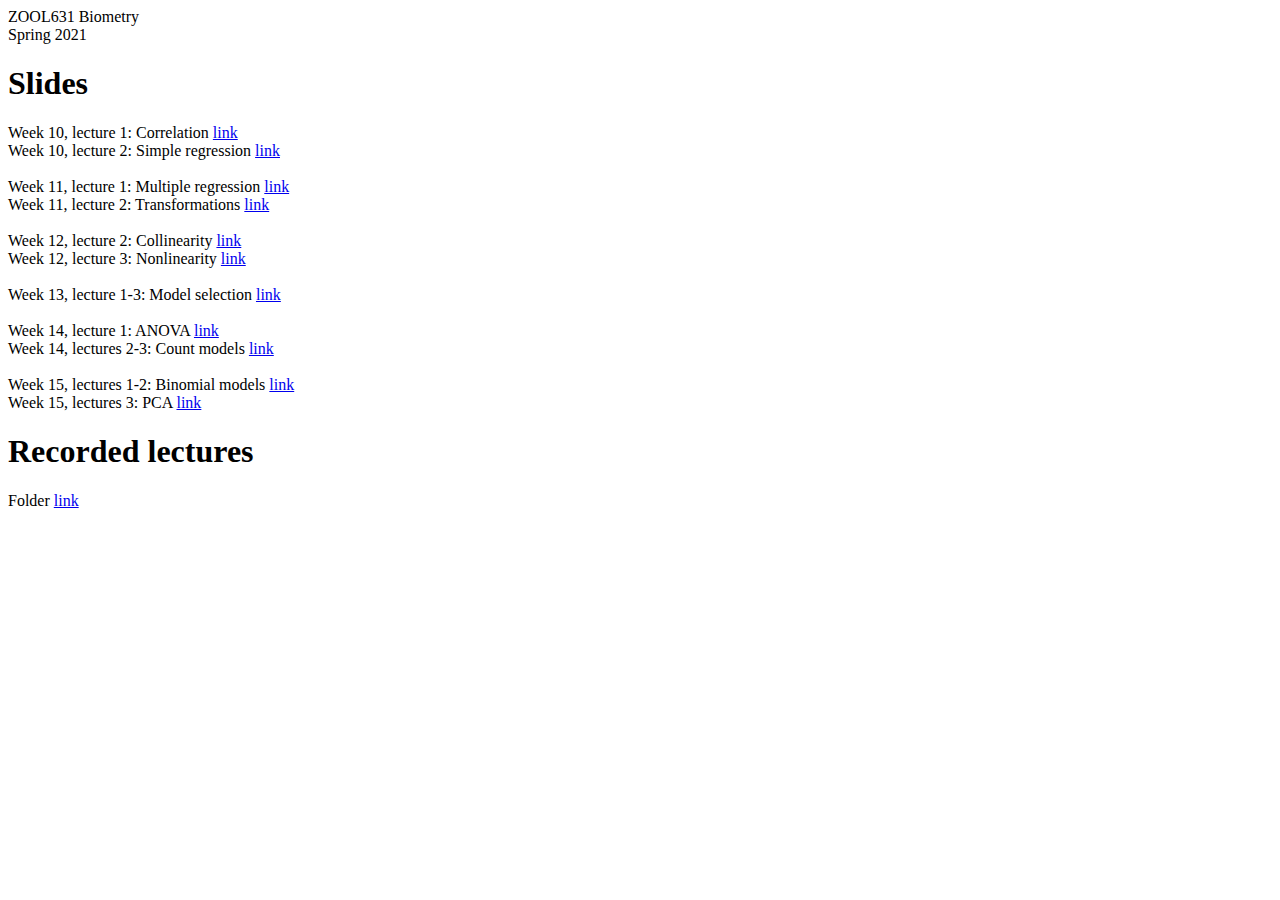
<file: index.html>
<html>

<head>
ZOOL631 Biometry 
<br>
Spring 2021 
</head>

<body>

<h1>Slides</h1>

Week 10, lecture 1: Correlation <a href="10_1_Correlation.html">link</a> <br>
Week 10, lecture 2: Simple regression <a href="10_2_SimpleRegression.html">link</a> <br>
<br>
Week 11, lecture 1: Multiple regression <a href="11_1_MultipleRegression.html">link</a> <br>
Week 11, lecture 2: Transformations <a href="11_2_Transformations.html">link</a> <br>
<br>
Week 12, lecture 2: Collinearity <a href="12_2_Collinearity.html">link</a> <br>
Week 12, lecture 3: Nonlinearity <a href="12_3_NonlinearRegression.html">link</a> <br>

<br>

Week 13, lecture 1-3: Model selection <a href="13_1_ModelSelection.html">link</a> <br>

<br>

Week 14, lecture 1: ANOVA <a href="14_1_ANOVA.html">link</a> <br>

Week 14, lectures 2-3: Count models <a href="14_2_CountModels.html">link</a> <br>

<br>
Week 15, lectures 1-2: Binomial models <a href="15_1_BinomialRegression.html">link</a> <br>
Week 15, lectures 3: PCA <a href="15_3_PCA.html">link</a> <br>
<h1>Recorded lectures</h1>

Folder <a href="https://drive.google.com/drive/folders/1S-xP6mtSieI2foVmGOJBO88gHdiaCYwf?usp=sharing"> link </a>

<br>
<br>
<br>


</body>
</html>
</file>
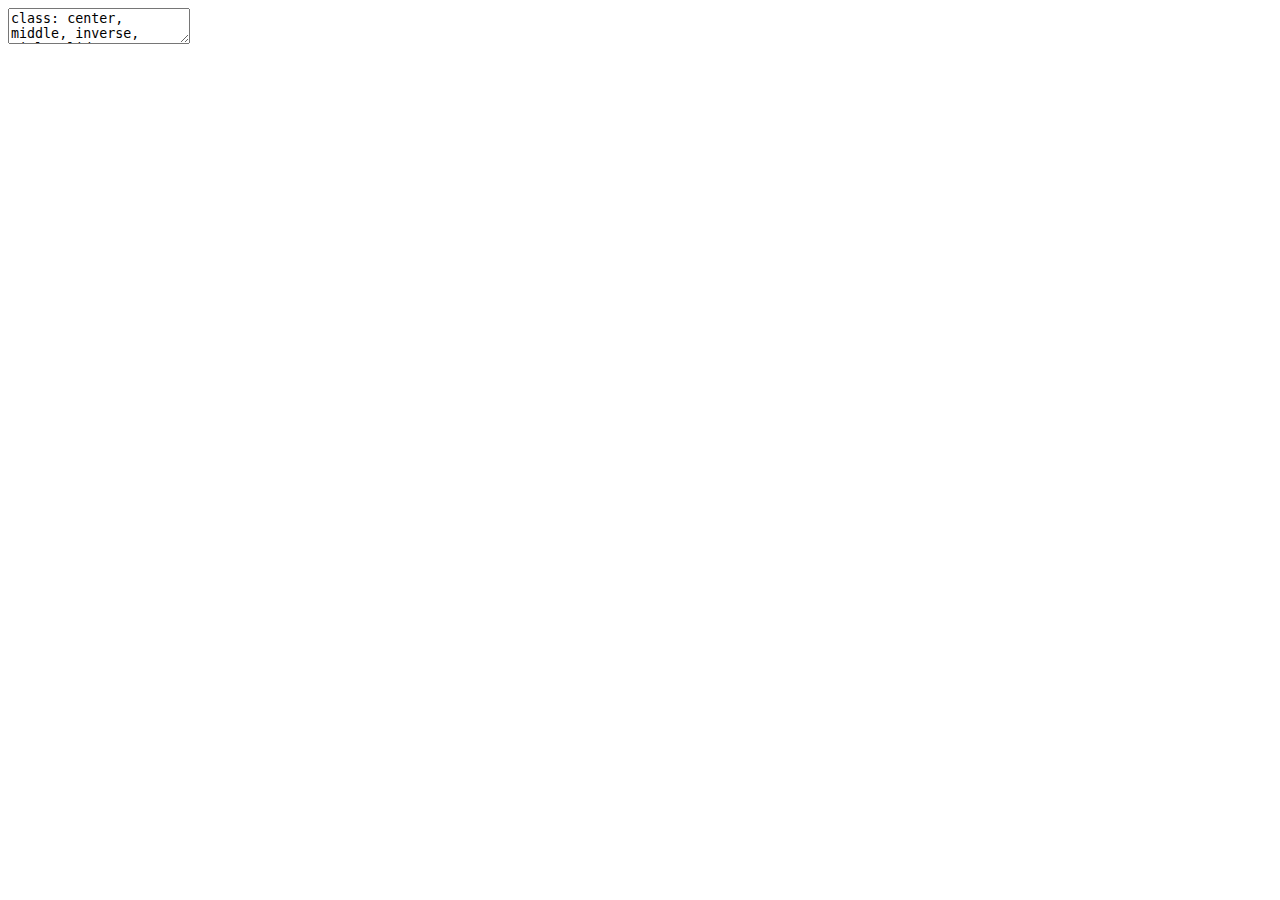
<file: 10_2_SimpleRegression.html>
<!DOCTYPE html>
<html lang="" xml:lang="">
  <head>
    <title>Simple linear regression</title>
    <meta charset="utf-8" />
    <script src="10_2_SimpleRegression_files/header-attrs-2.7/header-attrs.js"></script>
    <link rel="stylesheet" href="xaringan-themer.css" type="text/css" />
  </head>
  <body>
    <textarea id="source">
class: center, middle, inverse, title-slide

# Simple linear regression

---




class: inverse


# Goals

&lt;br&gt;
  
1. Understand a simple regression line

2. Interpret slope and intercept estimates

3. Interpret t-tests reported by lm


---

# Simple linear regression

The goal is to fit a line that could have genererated the data. Estimates the **intercept** and slope of the line **slope**, as well as the **variance** in the residuals. 

$$
`\begin{align*}
E(Y) &amp;= \beta_0 + \beta_1 x \\
Var(Y) &amp;= \sigma^2 \\
Y &amp;\sim N(\beta_0 + \beta_1 x,\, \sigma^2)
\end{align*}`
$$


&lt;img src="10_2_SimpleRegression_files/figure-html/unnamed-chunk-3-1.png" width="60%" style="display: block; margin: auto;" /&gt;

---
# Assumptions of `lm`'s

- Residuals (not the data) follow a normal distribution with mean 0 and constant variance `\(\sigma^2\)`

- Observations are independent

- Predictors can be expressed as an additive combinations.

---

# Fitting models

- Fitting process minimizes residuals (very similar to maximum likelihood though estimator for `\(\hat{\sigma}\)` differs slightly)

- Assumes error is in `\(Y\)`, not `\(x\)` (e.g., no measurement error)!

- `\(\beta_0\)` is the value of `\(E[Y]\)` when `\(x=0\)`.

- `\(\beta_1\)` measures how we expect `\(Y\)` to respond to changes in `\(x\)`. 



---
# Fitting `lm`'s in R

syntax `lm(Y ~ x, data=data.frame)`.

- `lm` stands for linear model.

- `Y` is called the **response** variable stored in the `data.frame` 

- `x` is the **predictor** variable stored in the `data.frame`


---
# The intercept-only model


```r
intercept.only &lt;- lm(TotalSleep ~ 1, data=sleep.dat)

summary(intercept.only)
```

```
## 
## Call:
## lm(formula = TotalSleep ~ 1, data = sleep.dat)
## 
## Residuals:
##     Min      1Q  Median      3Q     Max 
## -8.2974 -2.6474 -0.0474  2.3776  9.0026 
## 
## Coefficients:
##             Estimate Std. Error t value Pr(&gt;|t|)    
## (Intercept)  10.8974     0.7331   14.87   &lt;2e-16 ***
## ---
## Signif. codes:  0 '***' 0.001 '**' 0.01 '*' 0.05 '.' 0.1 ' ' 1
## 
## Residual standard error: 4.519 on 37 degrees of freedom
##   (4 observations deleted due to missingness)
```


---
# Hypothesis tests in `lm`

This model just estimates the mean of the response variable.

`\begin{align*}
\hat{\beta}_0 &amp;= 10.90\,\, ( 0.73)\\
t(37) &amp;= 14.87,\,\, p&lt;2\cdot 10^{-16}
\end{align*}`


What is `\(H_0\)`?


---
# The sleep dataset 

Does an animals brain size predict how much they sleep?

.pull-left[
.![](https://media.giphy.com/media/d5mI2F3MxCTJu/giphy.gif)
.footnote[image: giphy.com]

]
.pull-right[
![](10_2_SimpleRegression_files/figure-html/unnamed-chunk-5-1.png)&lt;!-- --&gt;
]

---
# The `lm` object

Printing gives the basics


```r
sleep.lm &lt;- lm(TotalSleep ~ BrainWt, data=sleep.dat)
sleep.lm
```

```
## 
## Call:
## lm(formula = TotalSleep ~ BrainWt, data = sleep.dat)
## 
## Coefficients:
## (Intercept)      BrainWt  
##   11.572422    -0.006194
```

---
# The residuals

&lt;img src="10_2_SimpleRegression_files/figure-html/unnamed-chunk-7-1.png" style="display: block; margin: auto;" /&gt;

A residual is the difference between an observation `\((Y_i)\)` and the value predicted by the regression line `\((E(Y_i))\)`
`\begin{align*}
E[\mathrm{residuals}] &amp;= 0\\
Var[\mathrm{residuals}] &amp;= \sigma^2
\end{align*}`

( `\(\hat{\sigma}\)` is called the residual standard error in R)

---
# The normality assumption

The assumption of `lm` is that the **residuals** (not the data) follow a normal distribution. This is a pretty robust assumption except in extreme cases (*e.g., count data with low counts*)

&lt;img src="10_2_SimpleRegression_files/figure-html/unnamed-chunk-8-1.png" style="display: block; margin: auto;" /&gt;

---
# The `lm` `summary`

This gives lots of detail


```r
summary(sleep.lm)
```

```
## 
## Call:
## lm(formula = TotalSleep ~ BrainWt, data = sleep.dat)
## 
## Residuals:
##     Min      1Q  Median      3Q     Max 
## -8.3641 -2.9410 -0.1412  2.2388  8.3291 
## 
## Coefficients:
##              Estimate Std. Error t value Pr(&gt;|t|)    
## (Intercept) 11.572422   0.770543  15.019   &lt;2e-16 ***
## BrainWt     -0.006194   0.002934  -2.111   0.0418 *  
## ---
## Signif. codes:  0 '***' 0.001 '**' 0.01 '*' 0.05 '.' 0.1 ' ' 1
## 
## Residual standard error: 4.322 on 36 degrees of freedom
##   (4 observations deleted due to missingness)
## Multiple R-squared:  0.1102,	Adjusted R-squared:  0.08547 
## F-statistic: 4.458 on 1 and 36 DF,  p-value: 0.04175
```

---
# Lets go through the `summary`

- Slope and intercept estimates:

```
##                 Estimate  Std. Error   t value     Pr(&gt;|t|)
## (Intercept) 11.572422384 0.770543402 15.018521 4.450444e-17
## BrainWt     -0.006194472 0.002933888 -2.111352 4.175088e-02
```


- df (degrees of freedom used in the t-tests, df=n-1-#betas)

```
## [1] 36
```



- Residual standard error ( `\(\sigma\)`, the standard deviation of the residuals)

```
## [1] 4.321744
```



- Multiple R-squared (the squareroot of the correlation coefficient!)

```
## [1] 0.1101841
```

---
#Diagnostic plots

#### The residual plot

Does the variance change with the fitted value?


```r
plot(sleep.lm, which=1)
```

&lt;img src="10_2_SimpleRegression_files/figure-html/unnamed-chunk-14-1.png" style="display: block; margin: auto;" /&gt;

---
#Diagnostic plots

#### The quantile-quantile plot

Do the residuals follow a normal distribution?

```r
plot(sleep.lm, which=2)
```

&lt;img src="10_2_SimpleRegression_files/figure-html/unnamed-chunk-15-1.png" style="display: block; margin: auto;" /&gt;

---
# Extracting confidence intervals


```r
confint(sleep.lm)
```

```
##                   2.5 %        97.5 %
## (Intercept) 10.00968793 13.1351568339
## BrainWt     -0.01214467 -0.0002442709
```


---
# Categorical predictors

#### Glass shape

.pull-left[
&lt;img src="10_2_SimpleRegression_files/figure-html/unnamed-chunk-17-1.png" style="display: block; margin: auto;" /&gt;
]

.pull-right[
![from giphy.com](https://media.giphy.com/media/3d4NMOaQrdF8gtx1e8/giphy.gif)

.footnote[image: giphy.com]
]

---
# Effects coding
.pull-left[

```r
effects.lm &lt;- lm(drinkingMinutes ~ glassShape, data=beer.dat)
round(summary(effects.lm)$coef[,c(1,2,4)], 4)#effects coding
```

```
##                    Estimate Std. Error Pr(&gt;|t|)
## (Intercept)          7.5933     1.5629   0.0001
## glassShapestraight   7.3197     2.1543   0.0034
```
]

.pull-right[
The reported effect for males is the difference with respect to a **reference level** (females in this case). In this case it tests whether male size differs significantly from female size (it doesn't).

```r
head(model.matrix(effects.lm)[c(1:3, 17:19),])
```

```
##    (Intercept) glassShapestraight
## 1            1                  1
## 2            1                  1
## 3            1                  1
## 17           1                  0
## 18           1                  0
## 19           1                  0
```
]

---
# Means coding

.pull-left[

```r
means.lm &lt;- lm(drinkingMinutes ~ glassShape-1, data=beer.dat)
summary(means.lm)$coef[,c(1,2,4)] 
```

```
##                     Estimate Std. Error     Pr(&gt;|t|)
## glassShapecurved    7.593333   1.562906 1.474958e-04
## glassShapestraight 14.913000   1.482703 1.422380e-08
```
]

.pull-right[
The reported t-test measures the difference with respect to 0. In this case it tests whether males differ significantly from females.

```r
head(model.matrix(means.lm)[c(1:3, 17:19),])
```

```
##    glassShapecurved glassShapestraight
## 1                 0                  1
## 2                 0                  1
## 3                 0                  1
## 17                1                  0
## 18                1                  0
## 19                1                  0
```
]


.footnote[There are other possible codings: https://stats.idre.ucla.edu/r/library/r-library-contrast-coding-systems-for-categorical-variables/]

---
#Effects coding

&lt;br&gt;

In the effects coding (R's default) the parameter estimate is the deviation from the intercept. Usually this is what you want, because it allows you to see if categorical levels differ.
&lt;br&gt;

If `\(x=0\)`, the effect is "off"

$$E[y] = \beta_0 + \beta_1 \cdot 0 $$

If `\(x=1\)`, the effect is "on"

`$$E[y] = \beta_0 + \beta_1 \cdot 1$$`




---
# Summary

- Fit continuous response data to one or more predictors with regression

- Interpret output of model fits and hypothesis tests

- Introduction to diagnostic figures

---
class: inverse
# Summary

- Correlation measures the strength and direction of **linear association** between two continuous variables.

- The correlation estimate, `\(r\)`, will be reduced by **measurement error**

- The correlation is not the same as the slope. 


    </textarea>
<style data-target="print-only">@media screen {.remark-slide-container{display:block;}.remark-slide-scaler{box-shadow:none;}}</style>
<script src="https://remarkjs.com/downloads/remark-latest.min.js"></script>
<script>var slideshow = remark.create({
"highlightStyle": "github",
"highlightLines": true,
"countIncrementalSlides": false
});
if (window.HTMLWidgets) slideshow.on('afterShowSlide', function (slide) {
  window.dispatchEvent(new Event('resize'));
});
(function(d) {
  var s = d.createElement("style"), r = d.querySelector(".remark-slide-scaler");
  if (!r) return;
  s.type = "text/css"; s.innerHTML = "@page {size: " + r.style.width + " " + r.style.height +"; }";
  d.head.appendChild(s);
})(document);

(function(d) {
  var el = d.getElementsByClassName("remark-slides-area");
  if (!el) return;
  var slide, slides = slideshow.getSlides(), els = el[0].children;
  for (var i = 1; i < slides.length; i++) {
    slide = slides[i];
    if (slide.properties.continued === "true" || slide.properties.count === "false") {
      els[i - 1].className += ' has-continuation';
    }
  }
  var s = d.createElement("style");
  s.type = "text/css"; s.innerHTML = "@media print { .has-continuation { display: none; } }";
  d.head.appendChild(s);
})(document);
// delete the temporary CSS (for displaying all slides initially) when the user
// starts to view slides
(function() {
  var deleted = false;
  slideshow.on('beforeShowSlide', function(slide) {
    if (deleted) return;
    var sheets = document.styleSheets, node;
    for (var i = 0; i < sheets.length; i++) {
      node = sheets[i].ownerNode;
      if (node.dataset["target"] !== "print-only") continue;
      node.parentNode.removeChild(node);
    }
    deleted = true;
  });
})();
(function() {
  "use strict"
  // Replace <script> tags in slides area to make them executable
  var scripts = document.querySelectorAll(
    '.remark-slides-area .remark-slide-container script'
  );
  if (!scripts.length) return;
  for (var i = 0; i < scripts.length; i++) {
    var s = document.createElement('script');
    var code = document.createTextNode(scripts[i].textContent);
    s.appendChild(code);
    var scriptAttrs = scripts[i].attributes;
    for (var j = 0; j < scriptAttrs.length; j++) {
      s.setAttribute(scriptAttrs[j].name, scriptAttrs[j].value);
    }
    scripts[i].parentElement.replaceChild(s, scripts[i]);
  }
})();
(function() {
  var links = document.getElementsByTagName('a');
  for (var i = 0; i < links.length; i++) {
    if (/^(https?:)?\/\//.test(links[i].getAttribute('href'))) {
      links[i].target = '_blank';
    }
  }
})();
// adds .remark-code-has-line-highlighted class to <pre> parent elements
// of code chunks containing highlighted lines with class .remark-code-line-highlighted
(function(d) {
  const hlines = d.querySelectorAll('.remark-code-line-highlighted');
  const preParents = [];
  const findPreParent = function(line, p = 0) {
    if (p > 1) return null; // traverse up no further than grandparent
    const el = line.parentElement;
    return el.tagName === "PRE" ? el : findPreParent(el, ++p);
  };

  for (let line of hlines) {
    let pre = findPreParent(line);
    if (pre && !preParents.includes(pre)) preParents.push(pre);
  }
  preParents.forEach(p => p.classList.add("remark-code-has-line-highlighted"));
})(document);</script>

<script>
slideshow._releaseMath = function(el) {
  var i, text, code, codes = el.getElementsByTagName('code');
  for (i = 0; i < codes.length;) {
    code = codes[i];
    if (code.parentNode.tagName !== 'PRE' && code.childElementCount === 0) {
      text = code.textContent;
      if (/^\\\((.|\s)+\\\)$/.test(text) || /^\\\[(.|\s)+\\\]$/.test(text) ||
          /^\$\$(.|\s)+\$\$$/.test(text) ||
          /^\\begin\{([^}]+)\}(.|\s)+\\end\{[^}]+\}$/.test(text)) {
        code.outerHTML = code.innerHTML;  // remove <code></code>
        continue;
      }
    }
    i++;
  }
};
slideshow._releaseMath(document);
</script>
<!-- dynamically load mathjax for compatibility with self-contained -->
<script>
(function () {
  var script = document.createElement('script');
  script.type = 'text/javascript';
  script.src  = 'https://mathjax.rstudio.com/latest/MathJax.js?config=TeX-MML-AM_CHTML';
  if (location.protocol !== 'file:' && /^https?:/.test(script.src))
    script.src  = script.src.replace(/^https?:/, '');
  document.getElementsByTagName('head')[0].appendChild(script);
})();
</script>
  </body>
</html>
</file>
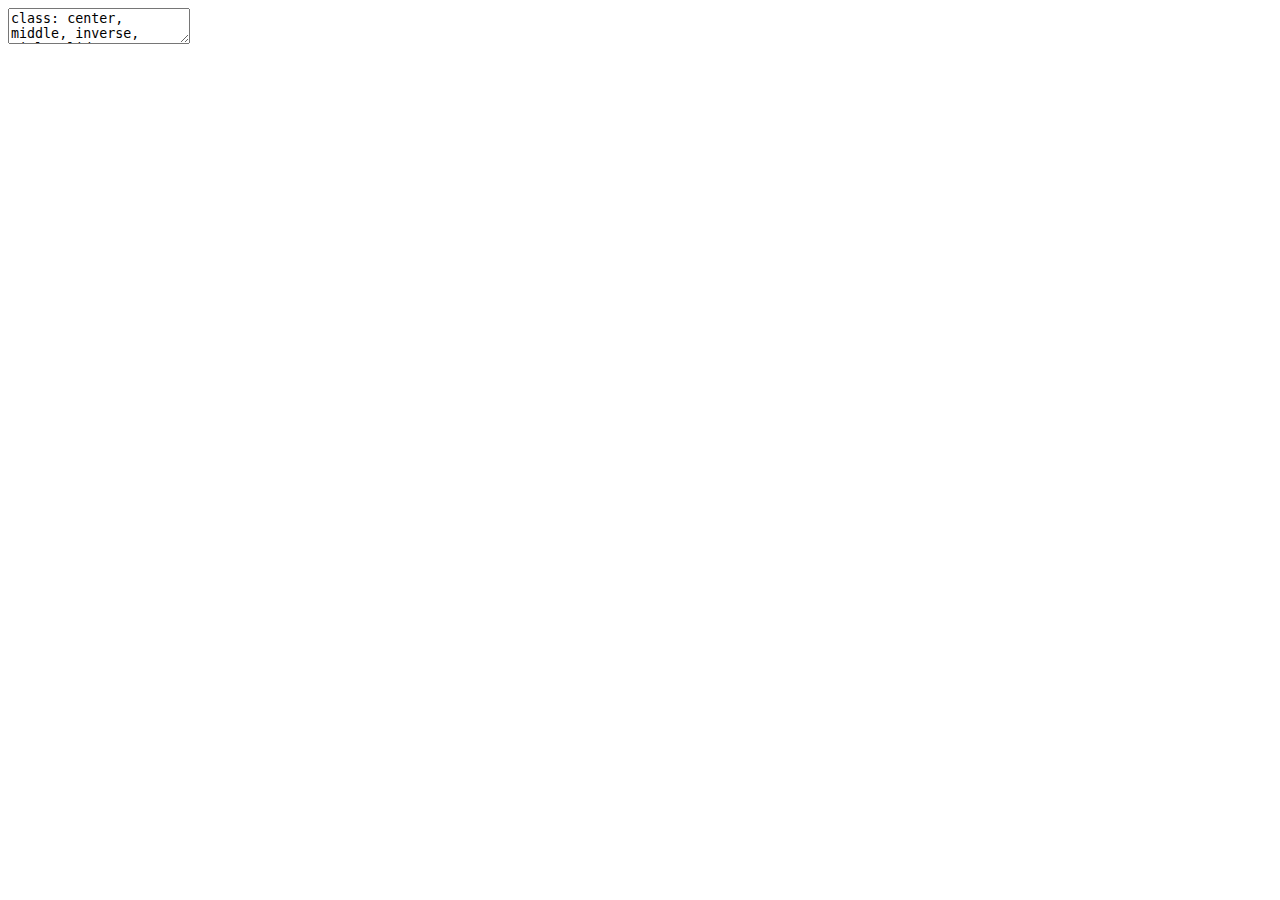
<file: 11_1_MultipleRegression.html>
<!DOCTYPE html>
<html lang="" xml:lang="">
  <head>
    <title>Multiple linear regression</title>
    <meta charset="utf-8" />
    <script src="11_1_MultipleRegression_files/header-attrs-2.7/header-attrs.js"></script>
    <link rel="stylesheet" href="xaringan-themer.css" type="text/css" />
  </head>
  <body>
    <textarea id="source">
class: center, middle, inverse, title-slide

# Multiple linear regression

---




class: inverse


# Goals

&lt;br&gt;
  
1. Extend simple linear regression to account for multiple predictors

2. Interpret slope and intercept estimates

3. Interpret interaction terms





---
# Prices of Monet paintings

.pull-left[
&lt;div class="figure" style="text-align: right"&gt;
&lt;img src="https://upload.wikimedia.org/wikipedia/commons/thumb/5/57/Claude_Monet_-_Champ_de_bl%C3%A9.jpg/1119px-Claude_Monet_-_Champ_de_bl%C3%A9.jpg" alt="Image from wikimedia.org" width="85%" /&gt;
&lt;p class="caption"&gt;Image from wikimedia.org&lt;/p&gt;
&lt;/div&gt;
]

.pull-right[
![](11_1_MultipleRegression_files/figure-html/unnamed-chunk-5-1.png)&lt;!-- --&gt;
]

.footnote[data from: http://pages.stern.nyu.edu/~wgreene/Text/Edition7/tablelist8new.htm]

---
# A model  


```r
monet.mod  &lt;- lm(PRICE ~ SIZE + HOUSE, data=monet.dat)
summary(monet.mod)
```

```
## 
## Call:
## lm(formula = PRICE ~ SIZE + HOUSE, data = monet.dat)
## 
## Residuals:
##    Min     1Q Median     3Q    Max 
## -6.273 -2.037 -1.012  0.662 27.126 
## 
## Coefficients:
##               Estimate Std. Error t value Pr(&gt;|t|)    
## (Intercept) -1.3421516  0.6002300  -2.236   0.0259 *  
## SIZE         0.0048434  0.0006022   8.043 9.59e-15 ***
## HOUSE2       0.5508707  0.4006872   1.375   0.1699    
## HOUSE3      -0.4420160  0.8725283  -0.507   0.6127    
## ---
## Signif. codes:  0 '***' 0.001 '**' 0.01 '*' 0.05 '.' 0.1 ' ' 1
## 
## Residual standard error: 3.931 on 409 degrees of freedom
## Multiple R-squared:  0.1486,	Adjusted R-squared:  0.1423 
## F-statistic: 23.79 on 3 and 409 DF,  p-value: 3.262e-14
```

---
# The coefficient of determination

The `R-squared` value generalizes correlation to multiple predictor variables. 

It measures how much variation in the **response** is explained by variation in all the **predictors**. In other words, how much better does our model do than an intercept-only model?

`\begin{align*}
R^2 &amp;= 1 - \frac{\sum(\beta_0 + \beta_1x-y_i)^2}{\sum(\beta_0-y_i)^2}\\
0 &amp;\leq R^2 \leq 1
\end{align*}`

--

As you add predictors to the model the `\(R^2\)` value always increases!

---
# Interpreting the output

```r
summary(monet.mod)$coef
```

```
##                 Estimate   Std. Error    t value     Pr(&gt;|t|)
## (Intercept) -1.342151602 0.6002300295 -2.2360621 2.588637e-02
## SIZE         0.004843393 0.0006022223  8.0425343 9.594054e-15
## HOUSE2       0.550870700 0.4006872066  1.3748148 1.699416e-01
## HOUSE3      -0.442016004 0.8725282523 -0.5065922 6.127140e-01
```

Now the **intercept** parameter is the value when the `SIZE` of the painting is 0 and at the reference level (in this case auction house `HOUSE1`).

The `HOUSE2` parameter tells us that the average price is higher for second auction house relative to the first

The `HOUSE3` parameter tells us that the average price is lower for second auction house relative to the first

The **SLOPE** parameter of `SIZE` tells us how fast the price increases with the size of the painting.

---
# Plotting the output

We will use the `sjPlot` library to visualize model fits. 


```r
library(sjPlot)
plot_model(monet.mod, type="pred", terms=c("SIZE", "HOUSE"), show.data=TRUE, axis.lim=c(-1,10), colors=wes_palette("BottleRocket2"))
```

&lt;img src="11_1_MultipleRegression_files/figure-html/unnamed-chunk-8-1.png" width="70%" style="display: block; margin: auto;" /&gt;

--

Each `HOUSE` has the same slope and different intercept


---
# Diagnostics

&lt;img src="11_1_MultipleRegression_files/figure-html/unnamed-chunk-9-1.png" style="display: block; margin: auto;" /&gt;

Are the residuals normally distributed?


---
# Interactions
  
In the previous model the intercept varied by auction house. In this model **both** the intercept and slope vary.


```r
monet.mod2  &lt;- lm(PRICE ~ SIZE * HOUSE, data=monet.dat)
coef(summary(monet.mod2))
```

```
##                  Estimate   Std. Error    t value     Pr(&gt;|t|)
## (Intercept) -1.1340749614 0.8288422480 -1.3682639 1.719843e-01
## SIZE         0.0046046089 0.0008904523  5.1710899 3.658083e-07
## HOUSE2      -0.1479775599 1.1259553086 -0.1314240 8.955048e-01
## HOUSE3       0.9710124172 1.7922670931  0.5417789 5.882673e-01
## SIZE:HOUSE2  0.0008386604 0.0012446358  0.6738199 5.008083e-01
## SIZE:HOUSE3 -0.0025995930 0.0025613783 -1.0149196 3.107471e-01
```

Original parameters have the same interpretation as before, but now `SIZE` is the slope associated with `HOUSE1` only.

`HOUSE2` is still the deviation of the **intercept** away from `HOUSE1`

`SIZE:HOUSE2` is the deviation of the **slope** from `HOUSE1`.


---

# Interactions
&lt;img src="11_1_MultipleRegression_files/figure-html/unnamed-chunk-11-1.png" style="display: block; margin: auto;" /&gt;

--

Each `HOUSE` has the same slope and different intercept

---
# Simpson's paradox

The **paradox** occurs when trends of a grouped set of data change or reverse within each group.

&lt;div class="figure" style="text-align: center"&gt;
&lt;img src="https://paulvanderlaken.files.wordpress.com/2017/09/simpsonsparadox.png?w=1108&amp;h=737&amp;" alt="image: https://paulvanderlaken.com/" width="75%" /&gt;
&lt;p class="caption"&gt;image: https://paulvanderlaken.com/&lt;/p&gt;
&lt;/div&gt;

---
# Example from my research (sort of)
.pull-left[
&lt;img src="11_1_MultipleRegression_files/figure-html/unnamed-chunk-13-1.png" style="display: block; margin: auto;" /&gt;
]
.pull-right[
.center[.![](https://media.giphy.com/media/1FJayrPE7XGDe/giphy.gif)]
.footnote[image: giphy.com]

]
Estimated strength of density dependence `\(\hat{\beta} = -0.003 (0.0005)\)`. Weak but statistically significant effect of density


---
# Beavers II

&lt;img src="11_1_MultipleRegression_files/figure-html/unnamed-chunk-14-1.png" style="display: block; margin: auto;" /&gt;

Average strength of density dependence within a route, `\(\hat{\beta} = -0.14\)`. This indicates strong density dependence.
---
# Use caution with interactions

Note that interaction terms should be added with caution, only include them when you there is a reasonable interpretation (in the Monet example I would not think that the `SIZE*HOUSE` interaction is justified without more information about the auction houses). It is easy to get carried away!


---
class: inverse
# Summary

- `\(R^2\)` is an extension of correlation for multiple variables.


- Interpretation of coefficients is similar to simple regression
  - categorical variables influence the intercept
  - interactions influence the slope and intercept
  
- Interaction terms always include the additive term as well

though interactions allow for slopes to vary by group

- Diagnostic plots can be used just like in simple regression
    </textarea>
<style data-target="print-only">@media screen {.remark-slide-container{display:block;}.remark-slide-scaler{box-shadow:none;}}</style>
<script src="https://remarkjs.com/downloads/remark-latest.min.js"></script>
<script>var slideshow = remark.create({
"highlightStyle": "github",
"highlightLines": true,
"countIncrementalSlides": false
});
if (window.HTMLWidgets) slideshow.on('afterShowSlide', function (slide) {
  window.dispatchEvent(new Event('resize'));
});
(function(d) {
  var s = d.createElement("style"), r = d.querySelector(".remark-slide-scaler");
  if (!r) return;
  s.type = "text/css"; s.innerHTML = "@page {size: " + r.style.width + " " + r.style.height +"; }";
  d.head.appendChild(s);
})(document);

(function(d) {
  var el = d.getElementsByClassName("remark-slides-area");
  if (!el) return;
  var slide, slides = slideshow.getSlides(), els = el[0].children;
  for (var i = 1; i < slides.length; i++) {
    slide = slides[i];
    if (slide.properties.continued === "true" || slide.properties.count === "false") {
      els[i - 1].className += ' has-continuation';
    }
  }
  var s = d.createElement("style");
  s.type = "text/css"; s.innerHTML = "@media print { .has-continuation { display: none; } }";
  d.head.appendChild(s);
})(document);
// delete the temporary CSS (for displaying all slides initially) when the user
// starts to view slides
(function() {
  var deleted = false;
  slideshow.on('beforeShowSlide', function(slide) {
    if (deleted) return;
    var sheets = document.styleSheets, node;
    for (var i = 0; i < sheets.length; i++) {
      node = sheets[i].ownerNode;
      if (node.dataset["target"] !== "print-only") continue;
      node.parentNode.removeChild(node);
    }
    deleted = true;
  });
})();
(function() {
  "use strict"
  // Replace <script> tags in slides area to make them executable
  var scripts = document.querySelectorAll(
    '.remark-slides-area .remark-slide-container script'
  );
  if (!scripts.length) return;
  for (var i = 0; i < scripts.length; i++) {
    var s = document.createElement('script');
    var code = document.createTextNode(scripts[i].textContent);
    s.appendChild(code);
    var scriptAttrs = scripts[i].attributes;
    for (var j = 0; j < scriptAttrs.length; j++) {
      s.setAttribute(scriptAttrs[j].name, scriptAttrs[j].value);
    }
    scripts[i].parentElement.replaceChild(s, scripts[i]);
  }
})();
(function() {
  var links = document.getElementsByTagName('a');
  for (var i = 0; i < links.length; i++) {
    if (/^(https?:)?\/\//.test(links[i].getAttribute('href'))) {
      links[i].target = '_blank';
    }
  }
})();
// adds .remark-code-has-line-highlighted class to <pre> parent elements
// of code chunks containing highlighted lines with class .remark-code-line-highlighted
(function(d) {
  const hlines = d.querySelectorAll('.remark-code-line-highlighted');
  const preParents = [];
  const findPreParent = function(line, p = 0) {
    if (p > 1) return null; // traverse up no further than grandparent
    const el = line.parentElement;
    return el.tagName === "PRE" ? el : findPreParent(el, ++p);
  };

  for (let line of hlines) {
    let pre = findPreParent(line);
    if (pre && !preParents.includes(pre)) preParents.push(pre);
  }
  preParents.forEach(p => p.classList.add("remark-code-has-line-highlighted"));
})(document);</script>

<script>
slideshow._releaseMath = function(el) {
  var i, text, code, codes = el.getElementsByTagName('code');
  for (i = 0; i < codes.length;) {
    code = codes[i];
    if (code.parentNode.tagName !== 'PRE' && code.childElementCount === 0) {
      text = code.textContent;
      if (/^\\\((.|\s)+\\\)$/.test(text) || /^\\\[(.|\s)+\\\]$/.test(text) ||
          /^\$\$(.|\s)+\$\$$/.test(text) ||
          /^\\begin\{([^}]+)\}(.|\s)+\\end\{[^}]+\}$/.test(text)) {
        code.outerHTML = code.innerHTML;  // remove <code></code>
        continue;
      }
    }
    i++;
  }
};
slideshow._releaseMath(document);
</script>
<!-- dynamically load mathjax for compatibility with self-contained -->
<script>
(function () {
  var script = document.createElement('script');
  script.type = 'text/javascript';
  script.src  = 'https://mathjax.rstudio.com/latest/MathJax.js?config=TeX-MML-AM_CHTML';
  if (location.protocol !== 'file:' && /^https?:/.test(script.src))
    script.src  = script.src.replace(/^https?:/, '');
  document.getElementsByTagName('head')[0].appendChild(script);
})();
</script>
  </body>
</html>
</file>
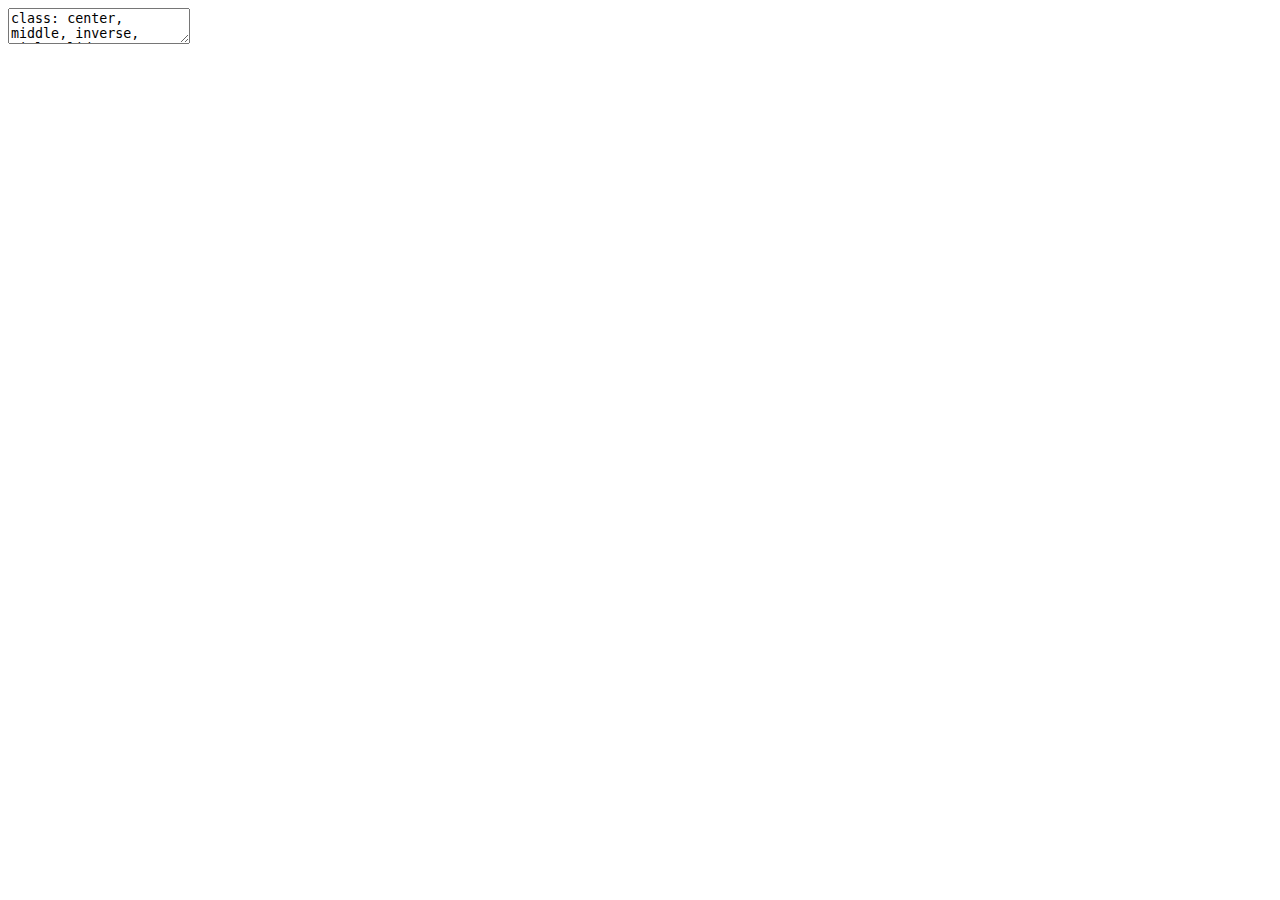
<file: 11_2_Transformations.html>
<!DOCTYPE html>
<html lang="" xml:lang="">
  <head>
    <title>Transforming response variables</title>
    <meta charset="utf-8" />
    <script src="11_2_Transformations_files/header-attrs-2.7/header-attrs.js"></script>
    <link rel="stylesheet" href="xaringan-themer.css" type="text/css" />
  </head>
  <body>
    <textarea id="source">
class: center, middle, inverse, title-slide

# Transforming response variables

---






# Goals

&lt;br&gt;
  
  &lt;br&gt;
  
1. Transforming data vs nonlinear models

2. Fit nonlinear models to data 

3. Assessing nonlinear model fits

---
# A polynomial curve

.pull-left[
&lt;br&gt;

&lt;br&gt;

`$$Y = \beta_0  +\beta_1 x + \beta_2 x^2+ \beta_3 x^3$$`
]

.pull-right[
&lt;img src="11_2_Transformations_files/figure-html/unnamed-chunk-1-1.png" style="display: block; margin: auto;" /&gt;
]

&lt;br&gt;
 
... but if we let `\(z_1 = x\)`,  `\(z_2 = x^2\)`,  `\(z_3 = x^3\)` then

`$$Y = \beta_0  +\beta_1 z_1 + \beta_2 z_2 + \beta_3 z_3.$$`

--
&lt;br&gt;

So this is a linear model (it's linear in terms of the `\(\beta\)`'s).
---
# What is a nonlinearity?

Many functions emerge from biological phenomenon that cannot be modeled as an additive function. Often these are the results of differential equation models

Sometimes we can transform nonlinear data to be linear (e.g., log-transforms), but sometimes we cannot

.pull-left[
The logistic model:

`\begin{align*}
\frac{dN}{dt} &amp;= rN\left( 1-\frac{N}{K} \right) \\
N(t) &amp;= \frac{K e^{rt}}{K  -1 + e^{rt} }
\end{align*}`


]
.pull-right[
&lt;img src="11_2_Transformations_files/figure-html/unnamed-chunk-2-1.png" width="80%" /&gt;


]

.footnote[https://en.wikipedia.org/wiki/Logistic_function#In_ecology:_modeling_population_growth]

---
# How to handle nonlinearity

1. **Transform** data to achieve linearity and normality then use `lm`

2. Directly model nonlinearity using nonlinear regression (`nls` or `optim`)


---
class:inverse

# Transforming data

&lt;div class="figure" style="text-align: center"&gt;
&lt;img src="https://images-na.ssl-images-amazon.com/images/I/81NLWqmleoL._AC_SL1500_.jpg" alt="image: amazon.com" width="45%" /&gt;
&lt;p class="caption"&gt;image: amazon.com&lt;/p&gt;
&lt;/div&gt;

---
# The Monet dataset



.pull-left[
&lt;div class="figure" style="text-align: right"&gt;
&lt;img src="https://upload.wikimedia.org/wikipedia/commons/a/a5/Claude_Monet%2C_Houses_of_Parliament%2C_London%2C_1900-1903%2C_1933.1164%2C_Art_Institute_of_Chicago.jpg" alt="Image from wikimedia.org" width="85%" /&gt;
&lt;p class="caption"&gt;Image from wikimedia.org&lt;/p&gt;
&lt;/div&gt;
]

.pull-right[
![](11_2_Transformations_files/figure-html/unnamed-chunk-6-1.png)&lt;!-- --&gt;
]


---
# Transforming data

We can potentially log-transform the response variable, this will modify both the **mean** and the **variance** of the data. 

&lt;img src="11_2_Transformations_files/figure-html/unnamed-chunk-7-1.png" style="display: block; margin: auto;" /&gt;

Once transformed the conditions for linear regression *may* be met.

---
# Steps 

1. Determine suitable transform to achieve normality and/or linearity

2. Apply linear regression model

3. Examine residuals

4. Back-transform results (when needed)

---
# Common transforms

- **Natural logarithm** typically used for strictly positive, continuous data or for count response variables. Data should exhibits increasing variance with the mean.
`$$Y^{\prime} = \ln(Y)$$`

- **Squareroot** typically used for count data. Data should exhibits increasing variance with the mean. Pretty similar to natural log, either can often be used.
`$$Y^{\prime} = \sqrt{Y + 1/2}$$`

- **Logit** used for proportional data. `$$Y^{\prim    e} = \ln{\frac{p}{1-p}}$$`


---
# Monet revisited

&lt;img src="11_2_Transformations_files/figure-html/unnamed-chunk-8-1.png" style="display: block; margin: auto;" /&gt;

---
# Doing it
.pull-left[
### Mathematics
`\begin{align*}
\ln(Y) &amp;= \beta_0 + \beta_1 X_1 + \varepsilon\\
Y &amp;= e^{\beta_0 + \beta_1 X_1 + \varepsilon}
\end{align*}`

So now `\(Y=e^{\beta_0}\)` when `\(X=0\)`. Thus, `\(Y\rightarrow 0\)` as `\(\beta_0 \rightarrow \infty\)`.

]
.pull-right[
### Code



```r
mod1 &lt;- lm(log(PRICE) ~ HOUSE*SIZE, data=monet.dat)
par(mfrow=c(1,2))
plot(mod1, which=1)
plot(mod1, which=2)
```

&lt;img src="11_2_Transformations_files/figure-html/unnamed-chunk-10-1.png" style="display: block; margin: auto 0 auto auto;" /&gt;

]
---
# `summary`


```r
summary(mod1)
```

```
## 
## Call:
## lm(formula = log(PRICE) ~ HOUSE * SIZE, data = monet.dat)
## 
## Residuals:
##     Min      1Q  Median      3Q     Max 
## -4.6855 -0.7200 -0.1014  0.7475  3.0386 
## 
## Coefficients:
##               Estimate Std. Error t value Pr(&gt;|t|)    
## (Intercept) -1.1354332  0.2328026  -4.877 1.55e-06 ***
## HOUSE2      -0.2358010  0.3162548  -0.746 0.456337    
## HOUSE3      -1.8840253  0.5034063  -3.743 0.000208 ***
## SIZE         0.0017627  0.0002501   7.048 7.82e-12 ***
## HOUSE2:SIZE  0.0003322  0.0003496   0.950 0.342478    
## HOUSE3:SIZE  0.0012017  0.0007194   1.670 0.095633 .  
## ---
## Signif. codes:  0 '***' 0.001 '**' 0.01 '*' 0.05 '.' 0.1 ' ' 1
## 
## Residual standard error: 1.104 on 407 degrees of freedom
## Multiple R-squared:  0.3252,	Adjusted R-squared:  0.3169 
## F-statistic: 39.23 on 5 and 407 DF,  p-value: &lt; 2.2e-16
```

---
# Transforming back


```r
library(sjPlot)
plot_model(mod1, type="pred", terms=c("SIZE", "HOUSE"), show.data=TRUE, colors=wes_palette("GrandBudapest1"), axis.lim=c(0, 50))
```

&lt;img src="11_2_Transformations_files/figure-html/unnamed-chunk-12-1.png" width="85%" style="display: block; margin: auto;" /&gt;


    </textarea>
<style data-target="print-only">@media screen {.remark-slide-container{display:block;}.remark-slide-scaler{box-shadow:none;}}</style>
<script src="https://remarkjs.com/downloads/remark-latest.min.js"></script>
<script>var slideshow = remark.create({
"highlightStyle": "github",
"highlightLines": true,
"countIncrementalSlides": false
});
if (window.HTMLWidgets) slideshow.on('afterShowSlide', function (slide) {
  window.dispatchEvent(new Event('resize'));
});
(function(d) {
  var s = d.createElement("style"), r = d.querySelector(".remark-slide-scaler");
  if (!r) return;
  s.type = "text/css"; s.innerHTML = "@page {size: " + r.style.width + " " + r.style.height +"; }";
  d.head.appendChild(s);
})(document);

(function(d) {
  var el = d.getElementsByClassName("remark-slides-area");
  if (!el) return;
  var slide, slides = slideshow.getSlides(), els = el[0].children;
  for (var i = 1; i < slides.length; i++) {
    slide = slides[i];
    if (slide.properties.continued === "true" || slide.properties.count === "false") {
      els[i - 1].className += ' has-continuation';
    }
  }
  var s = d.createElement("style");
  s.type = "text/css"; s.innerHTML = "@media print { .has-continuation { display: none; } }";
  d.head.appendChild(s);
})(document);
// delete the temporary CSS (for displaying all slides initially) when the user
// starts to view slides
(function() {
  var deleted = false;
  slideshow.on('beforeShowSlide', function(slide) {
    if (deleted) return;
    var sheets = document.styleSheets, node;
    for (var i = 0; i < sheets.length; i++) {
      node = sheets[i].ownerNode;
      if (node.dataset["target"] !== "print-only") continue;
      node.parentNode.removeChild(node);
    }
    deleted = true;
  });
})();
(function() {
  "use strict"
  // Replace <script> tags in slides area to make them executable
  var scripts = document.querySelectorAll(
    '.remark-slides-area .remark-slide-container script'
  );
  if (!scripts.length) return;
  for (var i = 0; i < scripts.length; i++) {
    var s = document.createElement('script');
    var code = document.createTextNode(scripts[i].textContent);
    s.appendChild(code);
    var scriptAttrs = scripts[i].attributes;
    for (var j = 0; j < scriptAttrs.length; j++) {
      s.setAttribute(scriptAttrs[j].name, scriptAttrs[j].value);
    }
    scripts[i].parentElement.replaceChild(s, scripts[i]);
  }
})();
(function() {
  var links = document.getElementsByTagName('a');
  for (var i = 0; i < links.length; i++) {
    if (/^(https?:)?\/\//.test(links[i].getAttribute('href'))) {
      links[i].target = '_blank';
    }
  }
})();
// adds .remark-code-has-line-highlighted class to <pre> parent elements
// of code chunks containing highlighted lines with class .remark-code-line-highlighted
(function(d) {
  const hlines = d.querySelectorAll('.remark-code-line-highlighted');
  const preParents = [];
  const findPreParent = function(line, p = 0) {
    if (p > 1) return null; // traverse up no further than grandparent
    const el = line.parentElement;
    return el.tagName === "PRE" ? el : findPreParent(el, ++p);
  };

  for (let line of hlines) {
    let pre = findPreParent(line);
    if (pre && !preParents.includes(pre)) preParents.push(pre);
  }
  preParents.forEach(p => p.classList.add("remark-code-has-line-highlighted"));
})(document);</script>

<script>
slideshow._releaseMath = function(el) {
  var i, text, code, codes = el.getElementsByTagName('code');
  for (i = 0; i < codes.length;) {
    code = codes[i];
    if (code.parentNode.tagName !== 'PRE' && code.childElementCount === 0) {
      text = code.textContent;
      if (/^\\\((.|\s)+\\\)$/.test(text) || /^\\\[(.|\s)+\\\]$/.test(text) ||
          /^\$\$(.|\s)+\$\$$/.test(text) ||
          /^\\begin\{([^}]+)\}(.|\s)+\\end\{[^}]+\}$/.test(text)) {
        code.outerHTML = code.innerHTML;  // remove <code></code>
        continue;
      }
    }
    i++;
  }
};
slideshow._releaseMath(document);
</script>
<!-- dynamically load mathjax for compatibility with self-contained -->
<script>
(function () {
  var script = document.createElement('script');
  script.type = 'text/javascript';
  script.src  = 'https://mathjax.rstudio.com/latest/MathJax.js?config=TeX-MML-AM_CHTML';
  if (location.protocol !== 'file:' && /^https?:/.test(script.src))
    script.src  = script.src.replace(/^https?:/, '');
  document.getElementsByTagName('head')[0].appendChild(script);
})();
</script>
  </body>
</html>
</file>
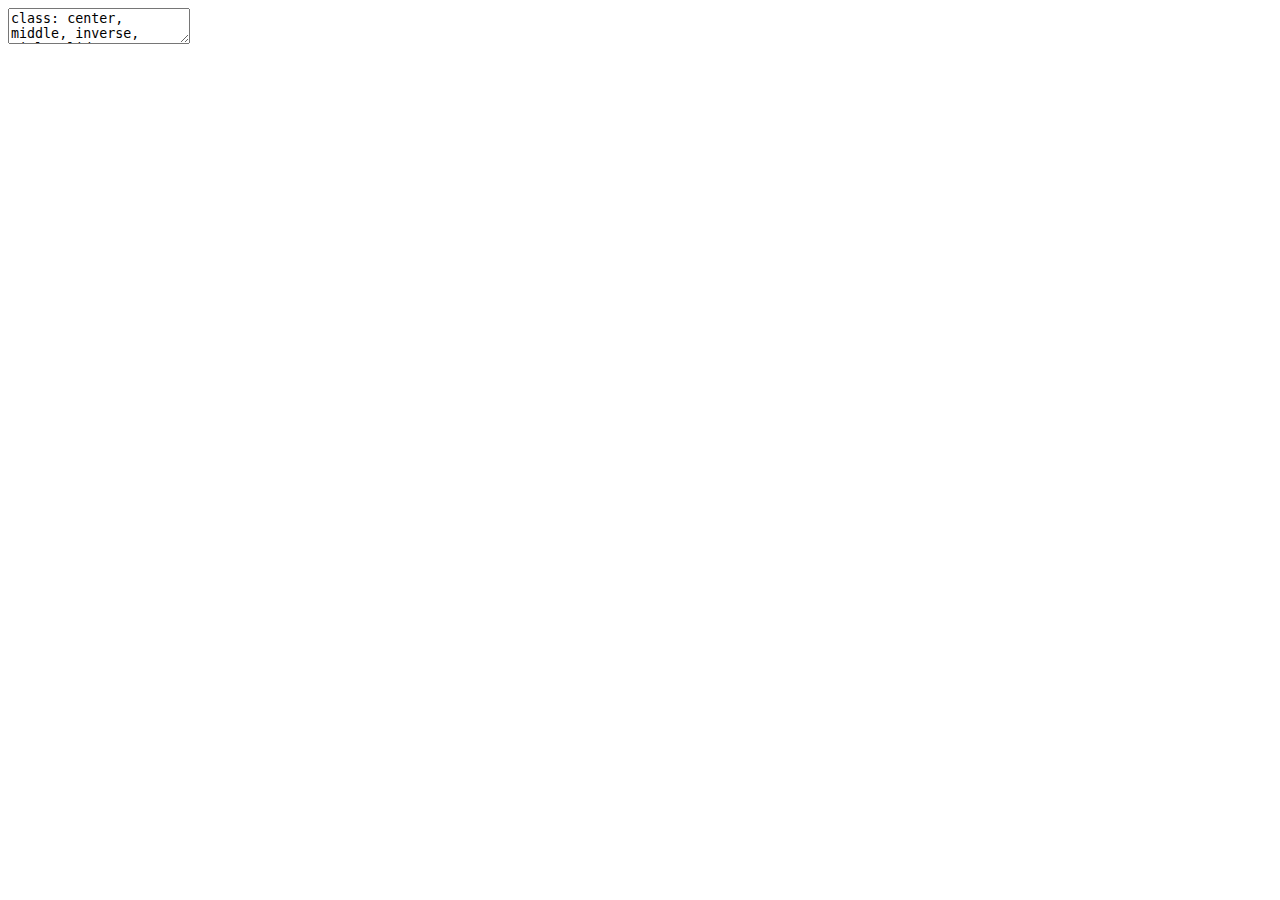
<file: 12_2_Collinearity.html>
<!DOCTYPE html>
<html lang="" xml:lang="">
  <head>
    <title>Multicollinearity</title>
    <meta charset="utf-8" />
    <script src="12_2_Collinearity_files/header-attrs-2.7/header-attrs.js"></script>
    <link rel="stylesheet" href="xaringan-themer.css" type="text/css" />
  </head>
  <body>
    <textarea id="source">
class: center, middle, inverse, title-slide

# Multicollinearity

---




class: inverse


# Goals

1. Defining collinearity of predictors

2. Diagnosing collinearity

3. Consequences of collinearity

4. Addressing collinearity



.footnote[Graham 2003. Confronting multicollinearity in ecological multiple regression. Ecology 84:2809-2815. (on Laulima)]

---
# The linear correlation coefficient

**Correlation** is a measure of the strength and direction of linear association between two quantitative variables


#### Review

`$$-1 \leq  \rho \leq 1$$`

`\(0 &lt; \rho \leq 1\)` : positive association

`\(\rho = 1\)`: no association

`\(-1 \leq \rho &lt; 0\)`: negative association

We denote the true correlation as `\(\rho\)`. The sample estimate of the correlation is `\(r\)`:

$$ r = \frac{\sum(X_i - \bar{X}) (Y_i - \bar{Y})}{\sqrt{\sum (X_i - \bar{X})^2 )}\sqrt{\sum (Y_i - \bar{Y})^2 )}}$$


---

class: center, middle, inverse

# What is collinearity?

---

# Collinearity versus multicollinearity

&lt;br&gt;

**Collinearity** - when one predictor variable, `\(X_1\)`, is correlated with another, `\(X_2\)` *(it's just correlation)*

**Multicollinearity** - when multiple independent variables are correlated with each other.

---
# Examples of collinear predictors

- A person's height and weight

- Monthly average temperature and max/min temperatures

- Mean annual temperature and annual rainfall.

&lt;br&gt;

**Do you have similar examples from your
study systems?**

---
# Type of collinearity

- Variables that are collinear and each have their own separate “effect” on the response variable, Y
  - Tigers avoid areas near human settlements and also areas
with domestic animals
  - Domestic animals tend to be found near human settlements
  
  
- **Redundant** predictors have essentially the same meaning.
  - various morphometric measures of body size (lengths, masses, ratios, areas)

- **Compositional** variables have to sum to 1 (because last category is determined by others)
  - percent cover of habitat types

---
# Symptoms of collinearity

- Variables may be significant in simple linear regression, but not in multiple regression

- Large standard errors in multiple regression models

-  Large changes in coefficient estimates between full and
reduced models


---
class: center, middle, inverse

# Detecting multicollinearity

---
# Variance Inflation Factors

Get the `\(R^2\)` coefficient for variable `\(x_j\)` as a function of other predictors:

`\begin{align*}
R^2_{x_j} =  \mathrm{lm}(x_j \sim x_1 + x_2 + \ldots + x_{j-1} + x_{j+1} + \ldots +x_k) 
\end{align*}`

Multicollinearity is then measured using the **variance inflation factor** (VIF): 

`$$VIF(\hat{\beta_j}) = \frac{1}{1-R^2_{x_j}}$$`

Can be calculated using `vif` in the `car` package.

General rules of thumb:
- Many suggest VIFs `\(&gt;\)` 10 are problematic
- In my experience VIF's `\(&gt;\)` 3 can cause issues

---
# VIF vs `\(R^2\)`

&lt;img src="12_2_Collinearity_files/figure-html/unnamed-chunk-2-1.png" width="85%" style="display: block; margin: auto;" /&gt;

---
# Potential consequences

Models with collinear variables have: 

- inflated standard errors

- misleading estimates of effect

- coefficients that are difficult to interpret

---
#Example:  Monet

.pull-left[
&lt;br&gt;


```
##      PRICE HEIGHT WIDTH   SIZE
## 1 3.993780   21.3  25.6 545.28
## 2 8.800000   31.9  25.6 816.64
## 3 0.131694    6.9  15.9 109.71
## 4 2.037500   25.7  32.0 822.40
## 5 1.487500   25.7  32.0 822.40
## 6 1.870000   25.6  31.9 816.64
```
]

.pull-right[
&lt;br&gt;

&lt;img src="https://upload.wikimedia.org/wikipedia/commons/b/b1/Claude_Monet_-_Twilight%2C_Venice.jpg" width="85%" style="display: block; margin: auto 0 auto auto;" /&gt;
]

---
# VIFs




```r
library(car)
full.mod &lt;- lm(log(PRICE) ~ HEIGHT + WIDTH + SIZE, data=monet.dat)

vif(full.mod)
```

```
##    HEIGHT     WIDTH      SIZE 
##  4.754569  6.013350 13.111192
```

&lt;br&gt;

What to do now?

---

#  Strategies for handling collinearity

Consider goals: if **prediction** is your goal collinearity may not be a problem.

If **understanding** predictor effects is important, consider removing one more variables:


```r
nosize.mod &lt;- lm(log(PRICE) ~ HEIGHT + WIDTH, data=monet.dat)
vif(nosize.mod)
```

```
##  HEIGHT   WIDTH 
## 1.33921 1.33921
```
or

```r
size.mod &lt;- lm(log(PRICE) ~ SIZE, data=monet.dat)
```

---
# Other techniques

- Create new predictors with Principle Components Analysis or Factor analysis

- Ridge regression: gives better estimates of effects and SE's

- Structural equation modeling 

&lt;div class="figure" style="text-align: center"&gt;
&lt;img src="http://jarrettbyrnes.info/pics/simple_path.png" alt="http://jarrettbyrnes.info"  /&gt;
&lt;p class="caption"&gt;http://jarrettbyrnes.info&lt;/p&gt;
&lt;/div&gt;

---
class:inverse

# Summary

* Collinearity is just the jargony name for correlation among predictors

* Multicollinearity is the name for collinearity among more than two predictors

* VIF is used to measure collinearity

    </textarea>
<style data-target="print-only">@media screen {.remark-slide-container{display:block;}.remark-slide-scaler{box-shadow:none;}}</style>
<script src="https://remarkjs.com/downloads/remark-latest.min.js"></script>
<script>var slideshow = remark.create({
"highlightStyle": "github",
"highlightLines": true,
"countIncrementalSlides": false
});
if (window.HTMLWidgets) slideshow.on('afterShowSlide', function (slide) {
  window.dispatchEvent(new Event('resize'));
});
(function(d) {
  var s = d.createElement("style"), r = d.querySelector(".remark-slide-scaler");
  if (!r) return;
  s.type = "text/css"; s.innerHTML = "@page {size: " + r.style.width + " " + r.style.height +"; }";
  d.head.appendChild(s);
})(document);

(function(d) {
  var el = d.getElementsByClassName("remark-slides-area");
  if (!el) return;
  var slide, slides = slideshow.getSlides(), els = el[0].children;
  for (var i = 1; i < slides.length; i++) {
    slide = slides[i];
    if (slide.properties.continued === "true" || slide.properties.count === "false") {
      els[i - 1].className += ' has-continuation';
    }
  }
  var s = d.createElement("style");
  s.type = "text/css"; s.innerHTML = "@media print { .has-continuation { display: none; } }";
  d.head.appendChild(s);
})(document);
// delete the temporary CSS (for displaying all slides initially) when the user
// starts to view slides
(function() {
  var deleted = false;
  slideshow.on('beforeShowSlide', function(slide) {
    if (deleted) return;
    var sheets = document.styleSheets, node;
    for (var i = 0; i < sheets.length; i++) {
      node = sheets[i].ownerNode;
      if (node.dataset["target"] !== "print-only") continue;
      node.parentNode.removeChild(node);
    }
    deleted = true;
  });
})();
(function() {
  "use strict"
  // Replace <script> tags in slides area to make them executable
  var scripts = document.querySelectorAll(
    '.remark-slides-area .remark-slide-container script'
  );
  if (!scripts.length) return;
  for (var i = 0; i < scripts.length; i++) {
    var s = document.createElement('script');
    var code = document.createTextNode(scripts[i].textContent);
    s.appendChild(code);
    var scriptAttrs = scripts[i].attributes;
    for (var j = 0; j < scriptAttrs.length; j++) {
      s.setAttribute(scriptAttrs[j].name, scriptAttrs[j].value);
    }
    scripts[i].parentElement.replaceChild(s, scripts[i]);
  }
})();
(function() {
  var links = document.getElementsByTagName('a');
  for (var i = 0; i < links.length; i++) {
    if (/^(https?:)?\/\//.test(links[i].getAttribute('href'))) {
      links[i].target = '_blank';
    }
  }
})();
// adds .remark-code-has-line-highlighted class to <pre> parent elements
// of code chunks containing highlighted lines with class .remark-code-line-highlighted
(function(d) {
  const hlines = d.querySelectorAll('.remark-code-line-highlighted');
  const preParents = [];
  const findPreParent = function(line, p = 0) {
    if (p > 1) return null; // traverse up no further than grandparent
    const el = line.parentElement;
    return el.tagName === "PRE" ? el : findPreParent(el, ++p);
  };

  for (let line of hlines) {
    let pre = findPreParent(line);
    if (pre && !preParents.includes(pre)) preParents.push(pre);
  }
  preParents.forEach(p => p.classList.add("remark-code-has-line-highlighted"));
})(document);</script>

<script>
slideshow._releaseMath = function(el) {
  var i, text, code, codes = el.getElementsByTagName('code');
  for (i = 0; i < codes.length;) {
    code = codes[i];
    if (code.parentNode.tagName !== 'PRE' && code.childElementCount === 0) {
      text = code.textContent;
      if (/^\\\((.|\s)+\\\)$/.test(text) || /^\\\[(.|\s)+\\\]$/.test(text) ||
          /^\$\$(.|\s)+\$\$$/.test(text) ||
          /^\\begin\{([^}]+)\}(.|\s)+\\end\{[^}]+\}$/.test(text)) {
        code.outerHTML = code.innerHTML;  // remove <code></code>
        continue;
      }
    }
    i++;
  }
};
slideshow._releaseMath(document);
</script>
<!-- dynamically load mathjax for compatibility with self-contained -->
<script>
(function () {
  var script = document.createElement('script');
  script.type = 'text/javascript';
  script.src  = 'https://mathjax.rstudio.com/latest/MathJax.js?config=TeX-MML-AM_CHTML';
  if (location.protocol !== 'file:' && /^https?:/.test(script.src))
    script.src  = script.src.replace(/^https?:/, '');
  document.getElementsByTagName('head')[0].appendChild(script);
})();
</script>
  </body>
</html>
</file>
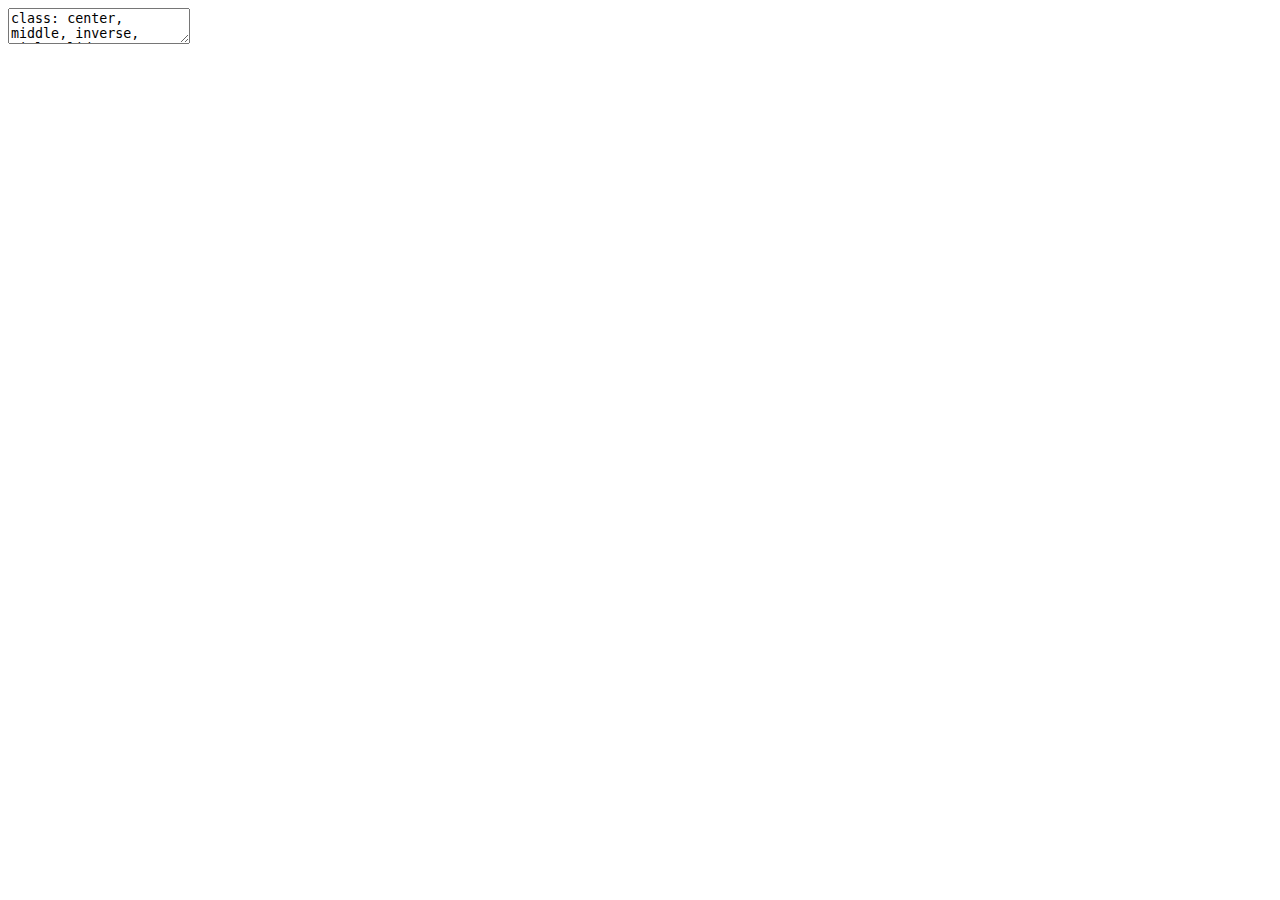
<file: 12_3_NonlinearRegression.html>
<!DOCTYPE html>
<html lang="" xml:lang="">
  <head>
    <title>Nonlinear regression</title>
    <meta charset="utf-8" />
    <script src="12_3_NonlinearRegression_files/header-attrs-2.7/header-attrs.js"></script>
    <link rel="stylesheet" href="xaringan-themer.css" type="text/css" />
  </head>
  <body>
    <textarea id="source">
class: center, middle, inverse, title-slide

# Nonlinear regression

---







# The Monet dataset



.pull-left[
&lt;div class="figure" style="text-align: right"&gt;
&lt;img src="https://upload.wikimedia.org/wikipedia/commons/a/a5/Claude_Monet%2C_Houses_of_Parliament%2C_London%2C_1900-1903%2C_1933.1164%2C_Art_Institute_of_Chicago.jpg" alt="Image from wikimedia.org" width="85%" /&gt;
&lt;p class="caption"&gt;Image from wikimedia.org&lt;/p&gt;
&lt;/div&gt;
]

.pull-right[
![](12_3_NonlinearRegression_files/figure-html/unnamed-chunk-3-1.png)&lt;!-- --&gt;
]
---
# Review: transforming response variables

.pull-left[
### Mathematics
`\begin{align*}
\ln(Y) &amp;= \beta_0 + \beta_1 X_1 + \varepsilon\\
Y &amp;= e^{\beta_0 + \beta_1 X_1 + \varepsilon}
\end{align*}`

So now `\(Y=e^{\beta_0}\)` when `\(X=0\)`. Thus, `\(Y\rightarrow 0\)` as `\(\beta_0 \rightarrow \infty\)`.

]
.pull-right[
### Code



```r
mod1 &lt;- lm(log(PRICE) ~ HOUSE*SIZE, data=monet.dat)
par(mfrow=c(1,2))
plot(mod1, which=1)
plot(mod1, which=2)
```

&lt;img src="12_3_NonlinearRegression_files/figure-html/unnamed-chunk-5-1.png" style="display: block; margin: auto 0 auto auto;" /&gt;

]

---
# Potential fails

Transforming the response variable doesn't always work!

- Transformation may not be suitable to make the mean a linear function

- Transformation may not fix heteroskedasticity (uneven variance)

&lt;br&gt;

![giphy.com](https://media.giphy.com/media/2ZqbXcaFH6EUTKIaP7i/giphy.gif)


---

# Steps in fitting nonlinear models


1. Specificy mean (&amp; sometimes variance)

2. Specify probability distribution

3. Fit using maximum likelihood
 + using `nls` or `optim`

4. Assess model fit and test competing hypotheses



---
# Using `nls`


Nonlinear least squares (`nls`) is similar to `lm` but models don't have to be linear. 

The model is: `\(Y \sim f(X) + \varepsilon\)`

The syntax is: `nls(response ~ f(variables, beta), data=data.frame, start=beta.start)`

Thus, we need to specify the nonlinear model form `f(variables, beta)` *and the starting values for the coefficients (`beta`)*.


nls estimates are maximum likelihood estimates if we assume a normal distribution of the errors. Thus, we can get standard errors etc, as in `lm`.


---
# Transform vs nonlinear 

.pull-left[

**Transformation**

```r
mod0 &lt;- lm(log(PRICE) ~ SIZE, data=monet.dat)
coef(mod0)
```

```
##  (Intercept)         SIZE 
## -1.508293360  0.002151118
```

]
.pull-right[
**Nonlinear**

```r
mod0.nls &lt;- nls(formula=PRICE ~ exp(b0 + b1*SIZE), start=list(b0=-1.5, b1=0.002), data=monet.dat)
coef(mod0.nls)
```

```
##          b0          b1 
## 0.208230494 0.001007969
```
]

&lt;img src="12_3_NonlinearRegression_files/figure-html/unnamed-chunk-8-1.png" width="80%" style="display: block; margin: auto;" /&gt;

---
# Example: mutation rate model







```r
x &lt;- c(8,8, 13, 15, 17, 19, 22) #size of regions
y &lt;- c(1.00E-06, 1.20E-06,	3.30E-06, 5.10E-06, 1.00E-05, 3.10E-05, 3.90E-05) #mutation rate
rho.dat &lt;- data.frame(x=x, y=y)

mod.logistic  &lt;- nls(y~ a*exp(b*x)*K/(K + a*(exp(b*x)-1)), data=rho.dat, start=list(a=1.00E-06, b=0.25, K=1e-4), nls.control(maxiter=1e5))
```

&lt;img src="12_3_NonlinearRegression_files/figure-html/unnamed-chunk-12-1.png" width="70%" style="display: block; margin: auto;" /&gt;

.footnote[Rudolph, A. et al. unpublished.]
---
# Model summary

```r
summary(mod.logistic)
```

```
## 
## Formula: y ~ a * exp(b * x) * K/(K + a * (exp(b * x) - 1))
## 
## Parameters:
##    Estimate Std. Error t value Pr(&gt;|t|)    
## a 1.458e-12  5.538e-12   0.263 0.805328    
## b 9.568e-01  2.164e-01   4.421 0.011504 *  
## K 4.030e-05  2.946e-06  13.678 0.000165 ***
## ---
## Signif. codes:  0 '***' 0.001 '**' 0.01 '*' 0.05 '.' 0.1 ' ' 1
## 
## Residual standard error: 2.446e-06 on 4 degrees of freedom
## 
## Number of iterations to convergence: 70 
## Achieved convergence tolerance: 7.71e-06
```


---
# Example: von Bertalanffy growth curves

`\(t\)` is time since being born `\((t=0)\)`

`\(L(t)\)` is the animals length at age `\(t\)`


`\begin{align*}
\frac{dL}{dt} &amp;= k(L_\infty - L) \\
L(t) &amp;= L_\infty (1 - e^{-k t})
\end{align*}`

`\(L_\infty\)` is the asymptotic average size

`\(k\)` determines how quickly an animal reaches their asymptotic size

.footnote[https://derekogle.com/NCNRS349/modules/Growth/BKG]

---
# Growth curve figures

&lt;br&gt;

&lt;img src="12_3_NonlinearRegression_files/figure-html/unnamed-chunk-14-1.png" width="90%" style="display: block; margin: auto;" /&gt;

---
# The data

.pull-left[
&lt;br&gt;


```r
fish.dat &lt;- read.csv(file="../Data/AnchovetaChile.txt")
fish.dat &lt;- fish.dat[fish.dat$age.mon &gt;= 10,]
head(fish.dat)
```

```
##   age.mon   tl.cm cohort
## 1      42 17.1241   1987
## 2      44 18.0148   1987
## 3      51 17.9809   1987
## 4      52 18.1535   1987
## 5      53 18.3083   1987
## 6      42 16.8478   1988
```
]

.pull-right[
&lt;img src="12_3_NonlinearRegression_files/figure-html/unnamed-chunk-16-1.png" width="100%" style="display: block; margin: auto;" /&gt;
]

.footnote[Cubillos, L.A., D.F. Arcosa, D.A. Bucareya, M.T. Canalesa. 2001. Seasonal growth of small pelagic fish off Talcahuano, Chile (37S, 73W): a consequence of their reproductive strategy to seasonal upwelling? Aquatic Living Resources, 14:115-124.]

---
# Model fitting


```r
vB.nls &lt;- nls(tl.cm ~ Linf*(1 - exp(-k*age.mon)), start=c(Linf=20, k = 0.01), data=fish.dat)
summary(vB.nls)
```

```
## 
## Formula: tl.cm ~ Linf * (1 - exp(-k * age.mon))
## 
## Parameters:
##       Estimate Std. Error t value Pr(&gt;|t|)    
## Linf 19.414975   0.299056   64.92   &lt;2e-16 ***
## k     0.048522   0.001562   31.06   &lt;2e-16 ***
## ---
## Signif. codes:  0 '***' 0.001 '**' 0.01 '*' 0.05 '.' 0.1 ' ' 1
## 
## Residual standard error: 0.81 on 195 degrees of freedom
## 
## Number of iterations to convergence: 8 
## Achieved convergence tolerance: 2.353e-07
```

---
# Assessing model fits

&lt;br&gt;

&lt;img src="12_3_NonlinearRegression_files/figure-html/unnamed-chunk-18-1.png" width="80%" style="display: block; margin: auto;" /&gt;

--

Looks good, but the variance model *might* be improved.

---

# Fitting models with custom likelihood

1. Write function that returns the negative log-likelihood.

2. Use `optim` to find the maximum likelihood estimates.

3. Calculate SE's and CI's from the output.

--

---
## 1. Define the negative log-likelihood function

```r
ll.func &lt;- function(pars, data) {
  Linf &lt;- pars[1]
  k    &lt;- pars[2]
  sd   &lt;- pars[3]
  
  mean &lt;- Linf*(1 - exp(-k*data$age.mon))
  
  return( -sum(dnorm(x=data$tl.cm, mean=mean, sd=sd, log=TRUE)) )
}
```

---
# 2. Call optim


```r
vB.ll &lt;- optim(par=c(Linf=20, k=0.1, sd=1), fn=ll.func, data=fish.dat, hessian=TRUE)
```

&lt;img src="12_3_NonlinearRegression_files/figure-html/unnamed-chunk-21-1.png" width="80%" style="display: block; margin: auto;" /&gt;

---
# 3. Extract model output

```r
vB.ll$par #parameter estimates
```

```
##       Linf          k         sd 
## 19.4133665  0.0485302  0.8058041
```

```r
se &lt;- sqrt(diag(solve(vB.ll$hessian))) #standard errors require the inverse ofthe hessian matrix. 
print(se)
```

```
##       Linf          k         sd 
## 0.29462433 0.00153856 0.04059247
```

```r
#generate estimated mean
age.pred &lt;- seq(10, 75, length.out=100)
pred &lt;- data.frame(x=age.pred, y=vB.ll$par[1]*(1 - exp(-vB.ll$par[2]*age.pred)))
```


---
# Specifying a variance model

We'll let `\(\sigma(\mathrm{age}) = \sigma_0 + e^{a + b\cdot \mathrm{age}}\)`

```r
#This model is equivalent to the nls
ll2.func &lt;- function(pars, data) {
  Linf &lt;- pars[1]
  k    &lt;- pars[2]
  a    &lt;- pars[3]
  b    &lt;- pars[4]
  sig0 &lt;- pars[5]
  sd   &lt;- sig0 + exp(a + b*data$age.mon)

  mean &lt;- Linf*(1 - exp(-k*data$age.mon))
  
  return( -sum(dnorm(x=data$tl.cm, mean=mean, sd=sd, log=TRUE)) )
}

vB2.ll &lt;- optim(par=c(Linf=20, k=0.1, a=0, b=0, s0=1), fn=ll2.func, data=fish.dat, hessian=TRUE)
```
---
# Extracting output


```r
vB2.ll$par
```

```
##        Linf           k           a           b          s0 
## 19.37151963  0.04915697  0.91251372 -0.09069786  0.48010501
```

```r
se2 &lt;- sqrt(diag(solve(vB2.ll$hessian))) #standard errors require the inverse ofthe hessian matrix. 
pred2 &lt;- data.frame(x=age.pred, y=vB2.ll$par[1]*(1 - exp(-vB2.ll$par[2]*age.pred)))

t.stat &lt;- abs(vB2.ll$par)/se2 #get t-statistic
pt &lt;- 2*pt(t.stat, df=dim(fish.dat)[1] - 5, lower.tail=FALSE) #get p-values
pt
```

```
##          Linf             k             a             b            s0 
## 1.247770e-140  6.818151e-74  3.313098e-02  1.745790e-03  2.663200e-07
```

---
# Assessing model fits

### Means
&lt;img src="12_3_NonlinearRegression_files/figure-html/unnamed-chunk-25-1.png" width="60%" style="display: block; margin: auto;" /&gt;

---
# Visualizing the variance

&lt;img src="12_3_NonlinearRegression_files/figure-html/unnamed-chunk-26-1.png" width="60%" style="display: block; margin: auto;" /&gt;

Thus, at low sizes we need to account for *demographic* variance

---
class: inverse

# Summary

+ Transforming the data can account for nonlinear trends in the data
  + Pros: fast, easy, end up with standard output.
  + Cons: a suitable transformation is not always possible
  
+ Modeling nonlinear functions often requires additional tools (e.g., optim)
 
+ Optimization of these models can be *touchy*

+ Much of the output from linear models can be reconstructed for these models

+ Some packages exist to make these calculations easier nls, mle2, others?





    </textarea>
<style data-target="print-only">@media screen {.remark-slide-container{display:block;}.remark-slide-scaler{box-shadow:none;}}</style>
<script src="https://remarkjs.com/downloads/remark-latest.min.js"></script>
<script>var slideshow = remark.create({
"highlightStyle": "github",
"highlightLines": true,
"countIncrementalSlides": false
});
if (window.HTMLWidgets) slideshow.on('afterShowSlide', function (slide) {
  window.dispatchEvent(new Event('resize'));
});
(function(d) {
  var s = d.createElement("style"), r = d.querySelector(".remark-slide-scaler");
  if (!r) return;
  s.type = "text/css"; s.innerHTML = "@page {size: " + r.style.width + " " + r.style.height +"; }";
  d.head.appendChild(s);
})(document);

(function(d) {
  var el = d.getElementsByClassName("remark-slides-area");
  if (!el) return;
  var slide, slides = slideshow.getSlides(), els = el[0].children;
  for (var i = 1; i < slides.length; i++) {
    slide = slides[i];
    if (slide.properties.continued === "true" || slide.properties.count === "false") {
      els[i - 1].className += ' has-continuation';
    }
  }
  var s = d.createElement("style");
  s.type = "text/css"; s.innerHTML = "@media print { .has-continuation { display: none; } }";
  d.head.appendChild(s);
})(document);
// delete the temporary CSS (for displaying all slides initially) when the user
// starts to view slides
(function() {
  var deleted = false;
  slideshow.on('beforeShowSlide', function(slide) {
    if (deleted) return;
    var sheets = document.styleSheets, node;
    for (var i = 0; i < sheets.length; i++) {
      node = sheets[i].ownerNode;
      if (node.dataset["target"] !== "print-only") continue;
      node.parentNode.removeChild(node);
    }
    deleted = true;
  });
})();
(function() {
  "use strict"
  // Replace <script> tags in slides area to make them executable
  var scripts = document.querySelectorAll(
    '.remark-slides-area .remark-slide-container script'
  );
  if (!scripts.length) return;
  for (var i = 0; i < scripts.length; i++) {
    var s = document.createElement('script');
    var code = document.createTextNode(scripts[i].textContent);
    s.appendChild(code);
    var scriptAttrs = scripts[i].attributes;
    for (var j = 0; j < scriptAttrs.length; j++) {
      s.setAttribute(scriptAttrs[j].name, scriptAttrs[j].value);
    }
    scripts[i].parentElement.replaceChild(s, scripts[i]);
  }
})();
(function() {
  var links = document.getElementsByTagName('a');
  for (var i = 0; i < links.length; i++) {
    if (/^(https?:)?\/\//.test(links[i].getAttribute('href'))) {
      links[i].target = '_blank';
    }
  }
})();
// adds .remark-code-has-line-highlighted class to <pre> parent elements
// of code chunks containing highlighted lines with class .remark-code-line-highlighted
(function(d) {
  const hlines = d.querySelectorAll('.remark-code-line-highlighted');
  const preParents = [];
  const findPreParent = function(line, p = 0) {
    if (p > 1) return null; // traverse up no further than grandparent
    const el = line.parentElement;
    return el.tagName === "PRE" ? el : findPreParent(el, ++p);
  };

  for (let line of hlines) {
    let pre = findPreParent(line);
    if (pre && !preParents.includes(pre)) preParents.push(pre);
  }
  preParents.forEach(p => p.classList.add("remark-code-has-line-highlighted"));
})(document);</script>

<script>
slideshow._releaseMath = function(el) {
  var i, text, code, codes = el.getElementsByTagName('code');
  for (i = 0; i < codes.length;) {
    code = codes[i];
    if (code.parentNode.tagName !== 'PRE' && code.childElementCount === 0) {
      text = code.textContent;
      if (/^\\\((.|\s)+\\\)$/.test(text) || /^\\\[(.|\s)+\\\]$/.test(text) ||
          /^\$\$(.|\s)+\$\$$/.test(text) ||
          /^\\begin\{([^}]+)\}(.|\s)+\\end\{[^}]+\}$/.test(text)) {
        code.outerHTML = code.innerHTML;  // remove <code></code>
        continue;
      }
    }
    i++;
  }
};
slideshow._releaseMath(document);
</script>
<!-- dynamically load mathjax for compatibility with self-contained -->
<script>
(function () {
  var script = document.createElement('script');
  script.type = 'text/javascript';
  script.src  = 'https://mathjax.rstudio.com/latest/MathJax.js?config=TeX-MML-AM_CHTML';
  if (location.protocol !== 'file:' && /^https?:/.test(script.src))
    script.src  = script.src.replace(/^https?:/, '');
  document.getElementsByTagName('head')[0].appendChild(script);
})();
</script>
  </body>
</html>
</file>
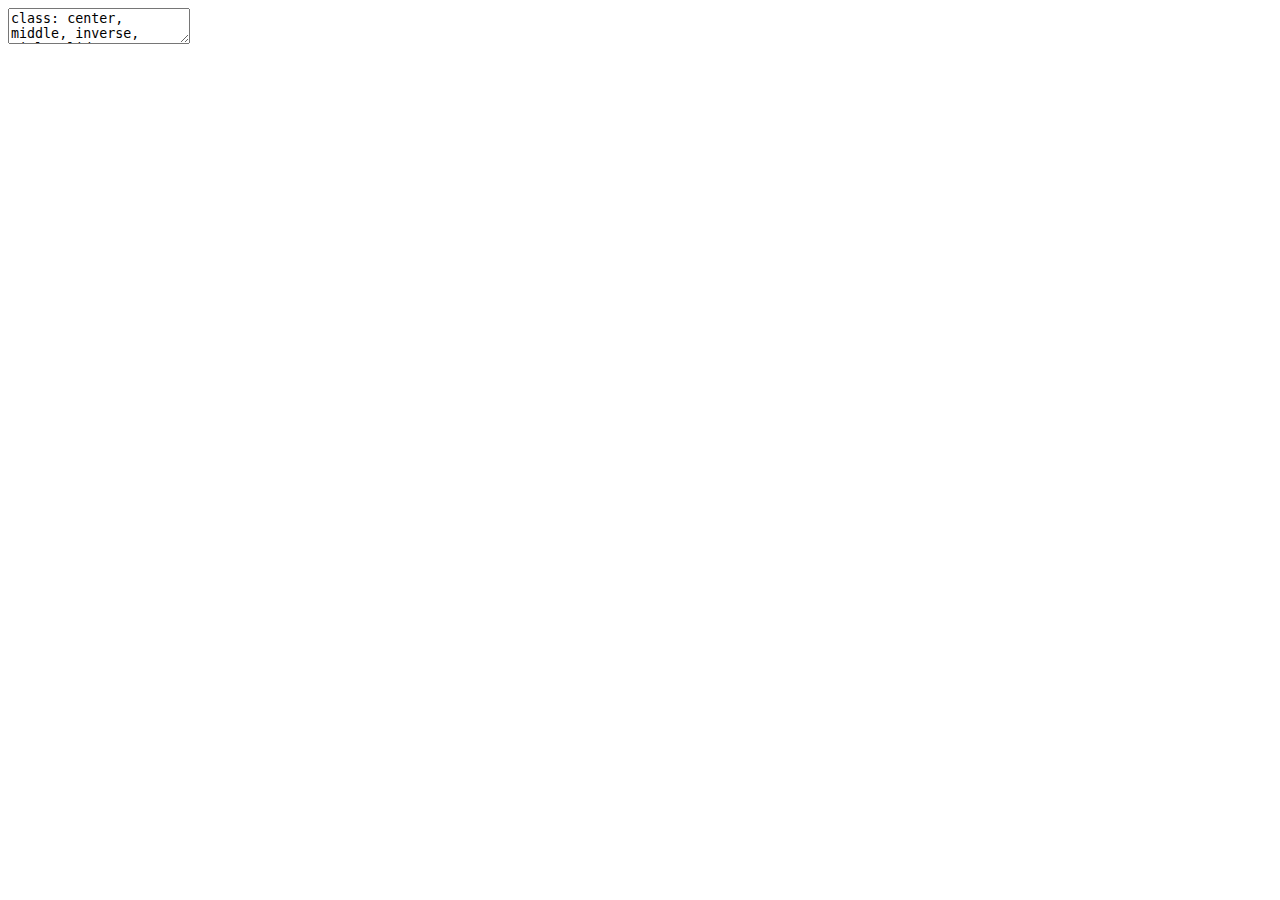
<file: 13_1_ModelSelection.html>
<!DOCTYPE html>
<html lang="" xml:lang="">
  <head>
    <title>Multimodel inference</title>
    <meta charset="utf-8" />
    <script src="13_1_ModelSelection_files/header-attrs-2.6/header-attrs.js"></script>
    <link rel="stylesheet" href="xaringan-themer.css" type="text/css" />
  </head>
  <body>
    <textarea id="source">
class: center, middle, inverse, title-slide

# Multimodel inference

---






#Goals 

1. Determine how to decide between competing models

  a. Using `\(R_{adj}^2\)`
  
  b. Using prediction
  
  c. Using information criterion

2. Combining information and predictions from more than one model

---
# Why do biologists do model selection?

* Understand which explanatory variables are important

* Quantify the effects of explanatory variables on the respose

* False belief that it is not legitimate to include ‘insignificant’ regression coefficients.

* May increase predictive precision by dropping unimportant variables


---
# A cautionary example: Google Flu Trends

&lt;img src="../Figures/NatureFlu.PNG" width="60%" style="display: block; margin: auto;" /&gt;


.footnote[https://www.wired.com/2015/10/can-learn-epic-failure-google-flu-trends/]

---
# Why not include all predictors?

Including all predictors is a good strategy when you have much more data than predictors.
 - Rule of thumb: 20 observations per predictor in a regression

&lt;br&gt; 

However, it is a problematic strategy when predictors are correlated 
  * Difficult to determine important effects
  - Correlated predictors may lead to poor prediction

or when data are limited
  * Overfitting leads to poor prediction

---
# Example: Sleep in mammals

Sleep is characterized by either slow wave (non-dreaming) or rapid eye movement (dreaming), with wide variability in the
amount of both types of sleep.

* Roe Deer sleep &lt; 3 hours/day
* Little Brown bat sleeps close to 20 hours per day

--

Why? What is the purpose of sleep?

* Memory consolidation
* Energy conservation

.footnote[Allison, Truett and Cicchetti, Domenic V. (1976), Sleep in Mammals: Ecological and Constitutional Correlates, Science, November 12, vol. 194]

---
# Variables

* Lifespan (*years*)

* Gestation (*days*)

* log(Brain weight) (*g*)

* log(Body Weight) (*kg*)

* Predation Index (1-5; 1 = least likely to be preyed upon)

* Exposure Index [1-5: 1 = least exposed (e.g., animal
sleeps in a den)]

* Danger Index (1:5, combines exposure and predation; 1=
least danger from other animals)

Any guesses which are most highly associated with total sleep?

---
# Correlations with total sleep




```r
cor.mat &lt;- cor(mammals[,-c(1,4,5)], use="pairwise.complete") #removing categorical variables and proprtion of time spent dreaming 

print(round(sort(cor.mat[-3,3], decreasing=FALSE), 3))
```

```
##  exposure    danger gestation predation life_span  brain_wt   body_wt 
##    -0.668    -0.636    -0.629    -0.460    -0.396    -0.368    -0.317
```

&lt;img src="13_1_ModelSelection_files/figure-html/unnamed-chunk-4-1.png" width="80%" style="display: block; margin: auto;" /&gt;

---
# Model 1:  `Lifespan`

OK, `life_span` is significant


```
## 
## Call:
## lm(formula = total_sleep ~ life_span, data = mammals)
## 
## Residuals:
##     Min      1Q  Median      3Q     Max 
## -8.0556 -3.2608  0.3263  2.3158  9.9263 
## 
## Coefficients:
##             Estimate Std. Error t value Pr(&gt;|t|)    
## (Intercept) 12.31165    0.88957  13.840  &lt; 2e-16 ***
## life_span   -0.09742    0.03224  -3.021  0.00399 ** 
## ---
## Signif. codes:  0 '***' 0.001 '**' 0.01 '*' 0.05 '.' 0.1 ' ' 1
## 
## Residual standard error: 4.34 on 49 degrees of freedom
##   (11 observations deleted due to missingness)
## Multiple R-squared:  0.157,	Adjusted R-squared:  0.1398 
## F-statistic: 9.127 on 1 and 49 DF,  p-value: 0.003995
```



---
# Model 2: `LifeSpan + Gestation`

**Oh, snap!**


```
## 
## Call:
## lm(formula = total_sleep ~ life_span + gestation, data = mammals)
## 
## Residuals:
##     Min      1Q  Median      3Q     Max 
## -7.5776 -2.9190  0.2276  1.4076  7.6256 
## 
## Coefficients:
##              Estimate Std. Error t value Pr(&gt;|t|)    
## (Intercept) 13.268771   0.792062  16.752  &lt; 2e-16 ***
## life_span    0.001964   0.035799   0.055    0.956    
## gestation   -0.020830   0.004783  -4.355 6.96e-05 ***
## ---
## Signif. codes:  0 '***' 0.001 '**' 0.01 '*' 0.05 '.' 0.1 ' ' 1
## 
## Residual standard error: 3.713 on 48 degrees of freedom
##   (11 observations deleted due to missingness)
## Multiple R-squared:  0.3958,	Adjusted R-squared:  0.3706 
## F-statistic: 15.72 on 2 and 48 DF,  p-value: 5.613e-06
```

---
# Is life span a useful predictor? 

**The p-value**

Model 1:


```
##             Estimate Std. Error t value Pr(&gt;|t|)
## (Intercept)  12.3117     0.8896   13.84 1.49e-18
## life_span    -0.0974     0.0322   -3.02 3.99e-03
```


&lt;br&gt;

Model 2:

```
##             Estimate Std. Error t value Pr(&gt;|t|)
## (Intercept) 13.26877    0.79206 16.7522 1.10e-21
## life_span    0.00196    0.03580  0.0549 9.56e-01
## gestation   -0.02083    0.00478 -4.3547 6.96e-05
```




---
# Collinearity


```r
library(car)
mod2 &lt;- lm(total_sleep ~ life_span + gestation, data=mammals)
vif(mod2)
```

```
## life_span gestation 
##  1.684552  1.684552
```



Even low collinearity in predictors can lead to unstable estimation!

---
# Using t-tests for model selection


- p-values capture the ability to precisely estimate a predictor.
  - A predictor can be useful even if it's uncertain.
  - Uncertainty in estimation can arise from correlations with other predictors

- p-values are inaccurate when comparing multiple models. 

- Step-wise strategies are tempting, but have the above issues and more

--

![](https://media.giphy.com/media/l3V0cSOBfJvvNsSzu/giphy.gif)

---
class: center, middle, inverse
background-image: url("https://ericjoyner.com/wp-content/uploads/2015/07/landing-party7.jpg")
background-position: center

# The criterion



---
# Warning!

All the selection criterion have poor properties when a large number of comparisons are made. Instead we need to consider a small set of  alternative biological hypotheses.

---
# Coefficient of determination `\((R^2)\)`


`\begin{align*}
R^2 &amp; = 1 - \frac{\mathrm{SSR}}{\mathrm{SST}} \\
\end{align*}`

- Easy to interpret measure of fit
  - Fit always increases when adding parameters

- Can only be used to directly compare models with the same number of parameters

--

```r
summary(mod1)$r.squared
```

```
## [1] 0.1570247
```

```r
summary(mod2)$r.squared
```

```
## [1] 0.3957512
```

---
# Trading-off model fit and complexity 

Including lots of predictors increases the amount of variation you explain in &lt;span style="color:blue"&gt;your dataset&lt;/span&gt; , but does a poor job of explaining variation in a &lt;span style="color:red"&gt;new dataset&lt;/span&gt;.

&lt;img src="https://miro.medium.com/max/620/1*feFntGUIiob7MwUX62jdCg.png" width="40%" style="display: block; margin: auto;" /&gt;

.footnote[https://medium.com/@prvnk10/bias-variance-tradeoff-ebf13adcea42]


---
# Adjusted `\(R^2\)`

Asks: *what would the `\(R^2\)` value be if we averaged across many samples?*

`\begin{align*}
R^2 &amp; = 1 - \frac{\mathrm{SSR}}{\mathrm{SST}} \\
R^2_{adj} &amp;= 1 - \frac{\mathrm{SSR}/(n-k-1)}{\mathrm{SST}/(n-1)}
\end{align*}`

n = sample size

k = number of parameters

* `\(R^2\)` always increases with the number of predictors

* `\(R^2_{adj}\)` only increases when predictor improves fit more than expected by chance

* `\(R^2_{adj} \leq R^2\)` 

* `\(R^2_{adj}\)` can be directly compared across models

???
The adjusted `\(R^2\)` increases when adding a variable if the t-score for that variable is &gt; 1.

---
# `\(R_{\mathrm{adj}}^2\)` example

```r
mod1 &lt;- lm(total_sleep ~ life_span, data=mammals)
mod2 &lt;- lm(total_sleep ~ life_span + gestation, data=mammals)
mod3 &lt;- lm(total_sleep ~ gestation, data=mammals)

summary(mod1)$adj.r.squared
```

```
## [1] 0.1398212
```

```r
summary(mod2)$adj.r.squared
```

```
## [1] 0.3705742
```

```r
summary(mod3)$adj.r.squared
```

```
## [1] 0.3833809
```

Suggests that model 3 better explains the data.

**Potential issues**: `\(R^2_{adj}\)` has high variability, so results are dependent on the data.

---

# Assessing prediction
## A machine learning approach

1. Break up data into **training** and **test** datasets
  * typically 2/3 and 1/3 of dataset
2. Fit the model to the training data
3. Use the fits to predict the test data, calculate the root mean squared-error

???
go over formual for rmse
---
#Example


```r
test.dat  &lt;- mammals[1:20,]
train.dat &lt;- mammals[21:62,]

mod1.train &lt;- lm(total_sleep ~ life_span, data=train.dat)
mod2.train &lt;- lm(total_sleep ~ life_span + gestation, data=train.dat)
mod3.train &lt;- lm(total_sleep ~ gestation, data=train.dat)
```


```r
sqrt(mean((test.dat$total_sleep - predict(mod1.train, newdata=test.dat))^2, na.rm=TRUE))
```

```
## [1] 4.013483
```

```r
sqrt(mean((test.dat$total_sleep - predict(mod2.train, newdata=test.dat))^2, na.rm=TRUE))
```

```
## [1] 4.695181
```

```r
sqrt(mean((test.dat$total_sleep - predict(mod3.train, newdata=test.dat))^2, na.rm=TRUE))
```

```
## [1] 4.392659
```

---
#Example II 


```r
train.dat &lt;- mammals[1:40,]
test.dat  &lt;- mammals[41:62,]

mod1.train &lt;- lm(total_sleep ~ life_span, data=train.dat)
mod2.train &lt;- lm(total_sleep ~ life_span + gestation, data=train.dat)
mod3.train &lt;- lm(total_sleep ~ gestation, data=train.dat)
```


```r
sqrt(mean((test.dat$total_sleep - predict(mod1.train, newdata=test.dat))^2, na.rm=TRUE))
```

```
## [1] 4.285408
```

```r
sqrt(mean((test.dat$total_sleep - predict(mod2.train, newdata=test.dat))^2, na.rm=TRUE))
```

```
## [1] 3.785814
```

```r
sqrt(mean((test.dat$total_sleep - predict(mod3.train, newdata=test.dat))^2, na.rm=TRUE))
```

```
## [1] 3.781075
```


---
# Conclusions

Depending on the partition we get a different best model!

For small datasets like this, our conclusion will likely change with a different partition of the test and training data.

&lt;br&gt;
--
Since science tells us that prediction is a valuable goal, *how can we make this strategy more robust?*

---

# Leave-one-out cross-validation

This is the recipe for leave-one-out cross validation:

1. Fit all the data except for one datapoint, `\(Y_i\)`

2. Predict the held-out datapoint, `\(\hat{Y}_i\)`

3. Calculate the error between the predicted and held-out value, `\((\hat{Y}_i- Y_i)^2\)`.

4. Go back and do it for the next datapoint

5. Average all the error terms

---
# Implementing in R


```r
library(caret) #short for Classification And REgression Training

sleep.control &lt;- trainControl(method = "LOOCV") #tell the package we want to do Leave One Out Cross Validation

mod1.xv &lt;- train(total_sleep ~ life_span, data=mammals, method = "lm", na.action=na.omit, trControl=sleep.control)
mod2.xv &lt;- train(total_sleep ~ life_span + gestation, data=mammals, method = "lm", na.action=na.omit, trControl= sleep.control)
mod3.xv &lt;- train(total_sleep ~ gestation, data=mammals, method = "lm", na.action=na.omit, trControl= sleep.control)
```

---
# LOOCV results


```r
print(mod1.xv$results)
```

```
##   intercept     RMSE   Rsquared     MAE
## 1      TRUE 4.474978 0.09106003 3.57393
```

```r
print(mod2.xv$results)
```

```
##   intercept     RMSE Rsquared     MAE
## 1      TRUE 3.805805 0.334064 2.97627
```

```r
print(mod3.xv$results)
```

```
##   intercept     RMSE  Rsquared      MAE
## 1      TRUE 3.752187 0.3492692 2.932343
```

Here we predict model 3 is best in the set.

---
# Akaike's Information Criterion

**Hirotugu Akaike** estimated the bias in the likelihood when used to approximate the **Kullback-Leibler divergence**. He found that bias increased with the number of model parameters.

&lt;img src="https://onlinelibrary.wiley.com/cms/asset/4b1fcb4c-6d4f-43f9-91a1-fef39470fae4/wics1460-toc-0001-m.jpg" width="40%" style="display: block; margin: auto;" /&gt;

 
.footnote[Cavanauh, J.E. and Neath, A.A. (2019) The Akaike information criterion: Background, derivation, properties, application, interpretation, and refinements. Wiley Interdisciplinary Reviews.]

---
# The Kullback-Leibler divergence

---
# The AIC 

AIC = `\(-2 \ell(\hat{\theta}; Y) + 2k\)`

AICc = `\(-2 \ell(\hat{\theta}; Y) + 2k + \frac{2k^2 + 2k}{n - k - 1}\)`

These criterion tradeoff the model **fit** (the likelihood of the model `\(\ell(\hat{\theta}; Y)\)`) and the model **complexity** (the number of parameters, `\(k\)`).


* Fit all models, the lowest AIC(c) value is the best model.

* Larger differences in AIC(c), called `\(\Delta\)`AIC(c), are stronger support for the best model.

* Rules of thumb for `\(\Delta\)` values of suboptimal model
  * 0- 7: plausible
  * 7-14: equivocal
  * `\(&gt;\)` 14: impossible
  
.footnote[Burnham, Anderson, Huyvaert (2011) Behavioral Ecology and Sociobiology]
---

# Example


```r
library(MuMIn)
model.sel(list(mod1, mod2, mod3), rank=AICc)
```

```
## Model selection table 
##   (Int)   lif_spn      gst             family df   logLik  AICc delta weight
## 3 13.28           -0.02066 gaussian(identity)  3 -137.719 281.9  0.00  0.764
## 2 13.27  0.001964 -0.02083 gaussian(identity)  4 -137.717 284.3  2.36  0.235
## 1 12.31 -0.097420          gaussian(identity)  3 -146.207 298.9 16.98  0.000
## Models ranked by AICc(x)
```

AICc selects model 3, `\(\Delta\)`AICc = 2.36.

---
# A larger set 

```r
mod1 &lt;- lm(total_sleep ~ log(brain_wt), data=mammals)
mod2 &lt;- lm(total_sleep ~ danger + log(brain_wt), data=mammals)
mod3 &lt;- lm(total_sleep ~ life_span, data=mammals)
mod4 &lt;- lm(total_sleep ~ log(brain_wt) + danger + log(body_wt) + life_span, data=mammals)
mod5 &lt;- lm(total_sleep ~ log(brain_wt) + danger + log(body_wt) + life_span + exposure, data=mammals)

model.sel(list(mod1, mod2, mod3, mod4, mod5), rank=AICc)
```

```
## Model selection table 
##   (Int) log(brn_wt)    dng   lif_spn log(bdy_wt) exp             family df
## 2 17.79     -0.9224 -1.715                           gaussian(identity)  4
## 4 18.07     -0.9945 -1.735 -0.006269     0.09049     gaussian(identity)  6
## 5 18.10     -1.0510 -2.098 -0.007516     0.02397 0.5 gaussian(identity)  7
## 1 13.98     -1.1410                                  gaussian(identity)  3
## 3 12.31                    -0.097420                 gaussian(identity)  3
##     logLik  AICc delta weight
## 2 -124.524 257.9  0.00  0.894
## 4 -124.473 262.9  4.94  0.076
## 5 -124.052 264.7  6.79  0.030
## 1 -138.371 283.3 25.34  0.000
## 3 -146.207 298.9 41.01  0.000
## Models ranked by AICc(x)
```

---
# Case study: puma declines in the GYE

&lt;img src="../Figures/Elbroch_cover.png" width="30%" style="display: block; margin: auto;" /&gt;

.footnote[Elbroch *et al* 2020. Reintroduced wolves and hunting limit the abundance of a subordinate apex predator in a multi-use landscape. *Proc. R. Soc.*]
---
# Potential causes

1. Decline of prey (Elk)

2. Reintroduction of wolves

3. Neither


---
# 

.pull-left[
&lt;br&gt;

&lt;img src="../Figures/Elbroch_table.png" width="773" style="display: block; margin: auto;" /&gt;
]
.pull-right[
&lt;img src="../Figures/Elbroch_decline.png" width="509" style="display: block; margin: auto;" /&gt;
]

---
class: center, middle, inverse
background-image: url("https://ericjoyner.com/wp-content/uploads/2020/04/Deathrace-2050.jpg")
background-position: center

# Model averaging


---
# AIC weights

Rather than choose a single best model, another approach is to average predictions among “competitive” models or models with roughly equal support.

1. Compute model weights, using the AIC values, reflecting
relative plausibility of the different models
`\begin{align*}
W_i = \displaystyle\frac{exp^{-\Delta\mathrm{AIC_i}}}{\sum_j exp^{-\Delta\mathrm{AIC_j}}}
\end{align*}`
2. Calculate weighted predictions and SEs that reflect model
uncertainty and sampling uncertainty

---
# Averaged predictions

The prediction of observation `\(i\)` from model 1: `\(\hat{Y}_{i,1}\)` 

Then the prediction averaged over all models is `\(\hat{Y}_{i} = \displaystyle\sum_j w_j\hat{Y}_{i,j}\)`

&lt;img src="https://i.guim.co.uk/img/static/sys-images/Guardian/Pix/pictures/2013/10/1/1380599335494/ProjvsObs450.jpg?width=445&amp;quality=45&amp;auto=format&amp;fit=max&amp;dpr=2&amp;s=9dd0d0fb23f916286d8563326b2fd1d6" style="display: block; margin: auto;" /&gt;

---
# Caution with averaging

Comparing **predictions** from multiple models is often valuable

However, model averaged **coefficients** can often be misleading

.footnote[Cade, B. S. (2015). Model averaging and muddled multimodel inferences. Ecology, 96(9), 2370-2382.]
---
# Model averaging

Use AIC weights to calculate a weighted average estimate:


`\begin{align*}
\hat{\theta}_{avg} = \sum W_i \theta_i
\end{align*}`

Calculate a standard error that accounts for model uncertainty and sampling uncertainty:

`\begin{align*}
\widehat{SE}_{avg} = \displaystyle \sum_i W_i \sqrt{SE_i^2 + (\hat{\theta}_{avg} - \hat{\theta}_i)^2}
\end{align*}`

Typically, 95% CIs are formed using `\(\hat{\theta}_{avg} \pm 1.96 \cdot \widehat{SE}_{avg}\)`.

---
#Example


```r
AIC.list &lt;- model.sel(list(mod1, mod2, mod3), rank=AICc)

coef(model.avg(AIC.list)) #model averaged estimates
```

```
##   (Intercept)        danger log(brain_wt)     life_span 
##   17.78559538   -1.71479320   -0.92243120   -0.09741534
```

```r
sqrt(diag(vcov(model.avg(AIC.list)))) #model averaged standard errors
```

```
##   (Intercept)        danger log(brain_wt)     life_span 
##    0.91661009    0.29144455    0.16460191    0.03224428
```

```r
#can also print summary(model.avg(...)) but too long for here.
```

---

# The model selection process

###  
&lt;br&gt;

1. Define a limited set of *a-priori* models

2. Fit and calculate your criterion to rank models (e.g., AIC values/weights, RMSE, etc.)

3. Determine whether to explore any *post-hoc* models based on your initial results

----

&lt;br&gt;

Other procedures sometimes used for exploratory analyses

- The p-values often aren't reliable indicators of parameter importance in multiple regression

- Stepwise selection: tends to overfit models

- All subsets regression: same


---
class: inverse

# Summary

- The goal of model selection is to identify the best among a set

- Selection criterion balance fit vs complexity

  - `\(R_{adj}^2\)` measures how well the mean explains the data
  
  - Ability to predict new data can also be used
  
  - AIC approximates LOOCV

- Model averaging allows us to combine information across models

---
# Resources

* Ken Burham &amp; David Anderson, Model Selection and Multimodel Inference. A classic book
* Mark Brewer (Model selection and the cult of AIC) [https://www.youtube.com/watch?v=lEDpZmq5rBw]
* R package `caret` for cross-validation (**C**lassification **A**nd **RE**gression **T**raining)
* R package `MuMIn` for model averaging
* Some issues with using model averaging for explanatory modeling are discussed in Cade, B. S. (2015). Model averaging and muddled multimodel inferences. Ecology, 96(9), 2370-2382.
* Strengths and weaknesses of `\(R^2_{adj}\)`: https://davegiles.blogspot.com/2013/08/unbiased-model-selection-using-adjusted.html

    </textarea>
<style data-target="print-only">@media screen {.remark-slide-container{display:block;}.remark-slide-scaler{box-shadow:none;}}</style>
<script src="https://remarkjs.com/downloads/remark-latest.min.js"></script>
<script>var slideshow = remark.create({
"highlightStyle": "github",
"highlightLines": true,
"countIncrementalSlides": false,
"ratio": "16:9"
});
if (window.HTMLWidgets) slideshow.on('afterShowSlide', function (slide) {
  window.dispatchEvent(new Event('resize'));
});
(function(d) {
  var s = d.createElement("style"), r = d.querySelector(".remark-slide-scaler");
  if (!r) return;
  s.type = "text/css"; s.innerHTML = "@page {size: " + r.style.width + " " + r.style.height +"; }";
  d.head.appendChild(s);
})(document);

(function(d) {
  var el = d.getElementsByClassName("remark-slides-area");
  if (!el) return;
  var slide, slides = slideshow.getSlides(), els = el[0].children;
  for (var i = 1; i < slides.length; i++) {
    slide = slides[i];
    if (slide.properties.continued === "true" || slide.properties.count === "false") {
      els[i - 1].className += ' has-continuation';
    }
  }
  var s = d.createElement("style");
  s.type = "text/css"; s.innerHTML = "@media print { .has-continuation { display: none; } }";
  d.head.appendChild(s);
})(document);
// delete the temporary CSS (for displaying all slides initially) when the user
// starts to view slides
(function() {
  var deleted = false;
  slideshow.on('beforeShowSlide', function(slide) {
    if (deleted) return;
    var sheets = document.styleSheets, node;
    for (var i = 0; i < sheets.length; i++) {
      node = sheets[i].ownerNode;
      if (node.dataset["target"] !== "print-only") continue;
      node.parentNode.removeChild(node);
    }
    deleted = true;
  });
})();
(function() {
  "use strict"
  // Replace <script> tags in slides area to make them executable
  var scripts = document.querySelectorAll(
    '.remark-slides-area .remark-slide-container script'
  );
  if (!scripts.length) return;
  for (var i = 0; i < scripts.length; i++) {
    var s = document.createElement('script');
    var code = document.createTextNode(scripts[i].textContent);
    s.appendChild(code);
    var scriptAttrs = scripts[i].attributes;
    for (var j = 0; j < scriptAttrs.length; j++) {
      s.setAttribute(scriptAttrs[j].name, scriptAttrs[j].value);
    }
    scripts[i].parentElement.replaceChild(s, scripts[i]);
  }
})();
(function() {
  var links = document.getElementsByTagName('a');
  for (var i = 0; i < links.length; i++) {
    if (/^(https?:)?\/\//.test(links[i].getAttribute('href'))) {
      links[i].target = '_blank';
    }
  }
})();
// adds .remark-code-has-line-highlighted class to <pre> parent elements
// of code chunks containing highlighted lines with class .remark-code-line-highlighted
(function(d) {
  const hlines = d.querySelectorAll('.remark-code-line-highlighted');
  const preParents = [];
  const findPreParent = function(line, p = 0) {
    if (p > 1) return null; // traverse up no further than grandparent
    const el = line.parentElement;
    return el.tagName === "PRE" ? el : findPreParent(el, ++p);
  };

  for (let line of hlines) {
    let pre = findPreParent(line);
    if (pre && !preParents.includes(pre)) preParents.push(pre);
  }
  preParents.forEach(p => p.classList.add("remark-code-has-line-highlighted"));
})(document);</script>

<script>
slideshow._releaseMath = function(el) {
  var i, text, code, codes = el.getElementsByTagName('code');
  for (i = 0; i < codes.length;) {
    code = codes[i];
    if (code.parentNode.tagName !== 'PRE' && code.childElementCount === 0) {
      text = code.textContent;
      if (/^\\\((.|\s)+\\\)$/.test(text) || /^\\\[(.|\s)+\\\]$/.test(text) ||
          /^\$\$(.|\s)+\$\$$/.test(text) ||
          /^\\begin\{([^}]+)\}(.|\s)+\\end\{[^}]+\}$/.test(text)) {
        code.outerHTML = code.innerHTML;  // remove <code></code>
        continue;
      }
    }
    i++;
  }
};
slideshow._releaseMath(document);
</script>
<!-- dynamically load mathjax for compatibility with self-contained -->
<script>
(function () {
  var script = document.createElement('script');
  script.type = 'text/javascript';
  script.src  = 'https://mathjax.rstudio.com/latest/MathJax.js?config=TeX-MML-AM_CHTML';
  if (location.protocol !== 'file:' && /^https?:/.test(script.src))
    script.src  = script.src.replace(/^https?:/, '');
  document.getElementsByTagName('head')[0].appendChild(script);
})();
</script>
  </body>
</html>
</file>
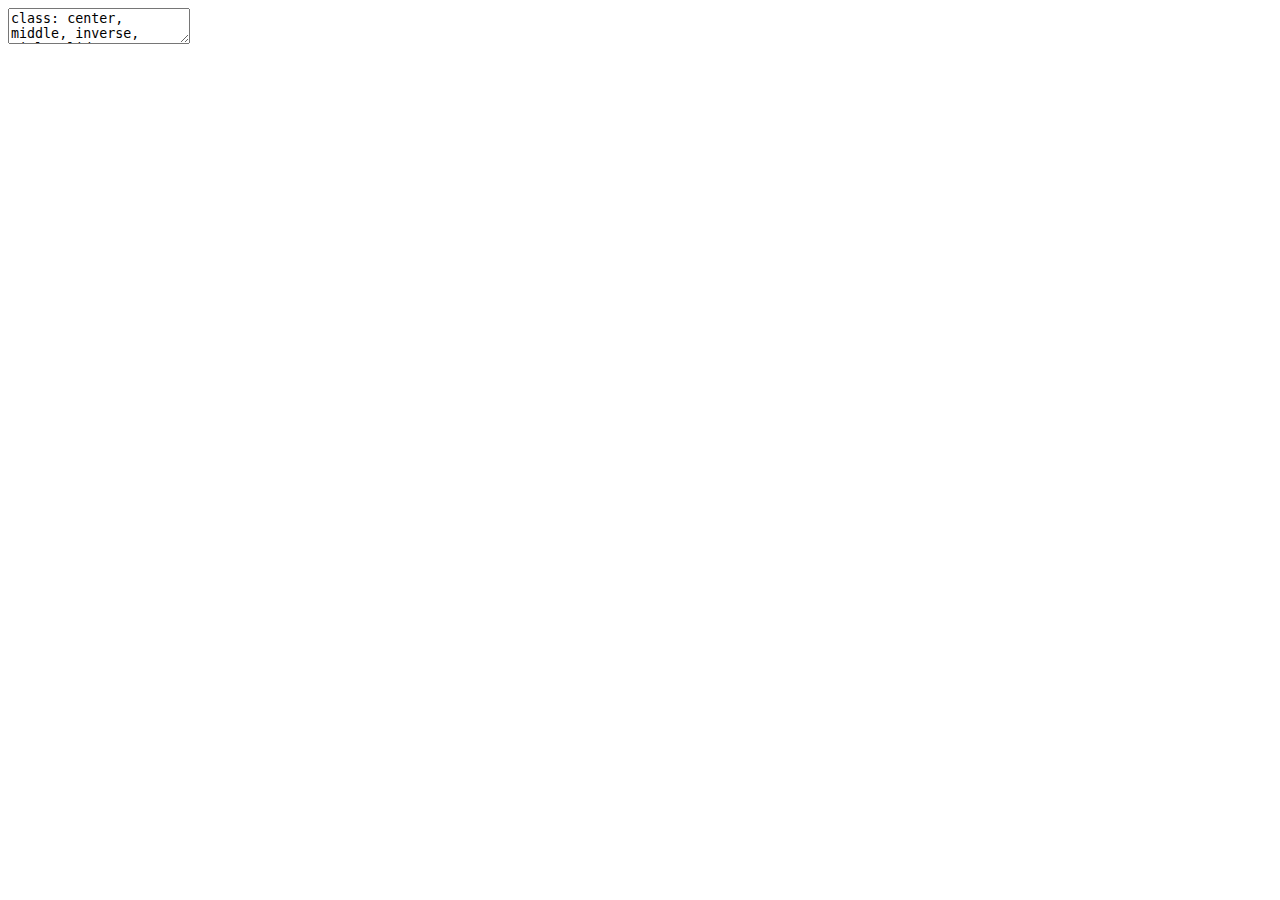
<file: 14_1_ANOVA.html>
<!DOCTYPE html>
<html lang="" xml:lang="">
  <head>
    <title>ANOVA and posthoc testing</title>
    <meta charset="utf-8" />
    <script src="14_1_ANOVA_files/header-attrs-2.7/header-attrs.js"></script>
    <link rel="stylesheet" href="xaringan-themer.css" type="text/css" />
  </head>
  <body>
    <textarea id="source">
class: center, middle, inverse, title-slide

# ANOVA and posthoc testing

---








# Comparing the means of two groups

&lt;img src="14_1_ANOVA_files/figure-html/unnamed-chunk-1-1.png" width="70%" style="display: block; margin: auto;" /&gt;


---

## T-test 

What do we conclude about the glass shape?

```r
summary(lm(drinkingMinutes ~ glassShape, data=beer.shape))
```

```
## 
## Call:
## lm(formula = drinkingMinutes ~ glassShape, data = beer.shape)
## 
## Residuals:
##     Min      1Q  Median      3Q     Max 
## -7.9530 -3.9130 -0.1333  3.0870  8.6270 
## 
## Coefficients:
##                    Estimate Std. Error t value Pr(&gt;|t|)    
## (Intercept)           7.593      1.563   4.858 0.000147 ***
## glassShapestraight    7.320      2.154   3.398 0.003425 ** 
## ---
## Signif. codes:  0 '***' 0.001 '**' 0.01 '*' 0.05 '.' 0.1 ' ' 1
## 
## Residual standard error: 4.689 on 17 degrees of freedom
## Multiple R-squared:  0.4044,	Adjusted R-squared:  0.3694 
## F-statistic: 11.54 on 1 and 17 DF,  p-value: 0.003425
```

---

## What about these?


&lt;img src="https://www.homestratosphere.com/wp-content/uploads/2018/02/types-of-beer-glasses.jpg" width="60%" style="display: block; margin: auto;" /&gt;

.footnote[https://www.homestratosphere.com/types-of-beer-glasses/]
---

## How do we determine whether groups are the same?

- Do every pairwise comparison.
--

- Be cleverer. 


&lt;img src="http://www.economics.soton.ac.uk/staff/aldrich/fisherguide/Doc1_files/image001.gif" width="30%" style="display: block; margin: auto;" /&gt;

.footnote[image: http://www.economics.soton.ac.uk/staff/aldrich/fisherguide]
---

# Example 

Cuckoo birds lay their eggs in the nests of other birds. When the cuckoo baby hatches, it kicks out all the original eggs/babies. If the cuckoo is lucky, the mother will raise the cuckoo as if it w
ere her own

**Do cuckoo bird eggs found in nests of different species differ in size?**

.footnote[https://opinionator.blogs.nytimes.com/2010/06/01/cuckoo-cuckoo]

--


&lt;br&gt;

&lt;br&gt;

In other words, does the typical egg size vary by the type of nest?

---
## The eye test

&lt;img src="14_1_ANOVA_files/figure-html/unnamed-chunk-5-1.png" width="60%" style="display: block; margin: auto;" /&gt;
 
---
class: center, middle
background-image: url("https://ericjoyner.com/wp-content/uploads/2015/12/The-Invasion.jpg")
background-position: center


# One-way Analysis of Variance (ANOVA)

---

## Intuition

If we remove a group from the population, does the overall variation in the data change?


&lt;img src="14_1_ANOVA_files/figure-html/unnamed-chunk-6-1.png" width="60%" style="display: block; margin: auto;" /&gt;

--

Removing pipit's won't matter but Wren might...

---

## The ANOVA model:

`\(Y_1 \sim Norm(\mu_1,\sigma^2)\)`

`\(Y_2 \sim Norm(\mu_2,\sigma^2)\)`

`\(Y_3 \sim Norm(\mu_3,\sigma^2)\)`

`\(Y_4 \sim Norm(\mu_4,\sigma^2)\)`


Is `\(\mu_1=\mu_2=\mu_3=\mu_4\)`?

&lt;br&gt;

&lt;br&gt;

**key assumption**: same variance `\(\sigma^2\)` for all groups!

---

## Sums of squares

Variation between groups `\((SS_\mathrm{groups})\)`: `\(\displaystyle \sum_j^G n_j (\bar{Y}_j-\bar{Y})^2\)`. 


*distance from group mean to grand mean*

`\(+\)` Variation within groups  `\((SS_\mathrm{error})\)`: `\(\displaystyle \sum_j^G \sum_i^{n_i} (Y_{i,j}-\bar{Y}_j)^2\)`. 

*distance from each observation to the group mean*

***

= Total variabilty : `\(\sum(Y-\bar{Y})^2\)`

&lt;br&gt;

&lt;br&gt;

If group means are all the same then we expect that the **variation between groups is equal to the variation within groups**.

---
## The F-test

`\(\mathbf{H_0}\)`: No differences among groups. 


`\(F=\frac{SS_\mathrm{groups}/df_{groups}}{SS_\mathrm{error}/df_{error}}\)`

`\(df_{groups}\)` is the number of groups minus 1

`\(df_{error}\)` is the number of observations minus `\(df_{groups}\)`

![](14_1_ANOVA_files/figure-html/unnamed-chunk-7-1.png)&lt;!-- --&gt;
           
Now calculate the p-value.

---
## Implementing ANOVA in R


```r
cuckoo.lm &lt;- lm(egg_length ~ host_species, cuckoo.dat)
summary(aov(cuckoo.lm))
```

```
##               Df Sum Sq Mean Sq F value   Pr(&gt;F)    
## host_species   5  42.94   8.588   10.39 3.15e-08 ***
## Residuals    114  94.25   0.827                     
## ---
## Signif. codes:  0 '***' 0.001 '**' 0.01 '*' 0.05 '.' 0.1 ' ' 1
```

Cool, there is a difference...

---

## Diagnostic plots


```r
par(mfrow=c(1,2)) #panel plot command in base R
plot(cuckoo.lm, which=1) #residuals vs fitted
plot(cuckoo.lm, which=2) #qqplot
```

&lt;img src="14_1_ANOVA_files/figure-html/unnamed-chunk-9-1.png" style="display: block; margin: auto;" /&gt;

---
## ANOVA types

There are three different types of ANOVA when using **multiple** predictors. The command `drop1` can be used to perform a type II ANOVA. This is appropriate when the data are **unbalanced**.

For **balanced** data with **multiple** predictors the `aov` command performs a type I ANOVA where order of entry in your predictors affects your results!

&lt;br&gt;

These tests are usually less appropriate than the t-tests from the summary function, especially for unbalanced designs.


---
class: center, middle, inverse
background-image: url("https://ericjoyner.com/wp-content/uploads/2018/01/Autumn-Leaves.jpg")
background-position: center

# Unplanned comparisons

---
## We detected a difference, now what?

&lt;br&gt;

If your question is whether all means are **identical** then you are done.

*example:* Can I pool juvenile, subadult, and adult bears for further analyses?

&lt;br&gt; 

If you are interested in which of the groups **differs from the others** then you can do a post test. 

*example:* Which storage treatment affects measurements of isotope measurements of lipids in loggerhead eggs? 

---
## Planned versus unplanned comparisons

**Planned** comparisions are made on variables that were identified as important prior to collecting data.

&lt;br&gt;

**Unplanned** comparisions are made on variables that were identified as important prior to collecting data. These are a form of *data dredging*.

---
## Post tests

Post (aka post-hoc) tests attempt to control for the fact that you are making **lots of comparisons**. 

The Tukey-test uses the t-statistic (mean/SE) but the p-value controls for the fact that you are making `\({n}\choose{2}\)` comparisons. It controls for 5% false positives for all tests, instead of per-test.

* good wikipedia article: https://en.wikipedia.org/wiki/Tukey%27s_range_test

---
## Tukey's Honest Significant Difference


```r
TukeyHSD(aov(egg_length ~ host_species, cuckoo.dat))
```

```
##   Tukey multiple comparisons of means
##     95% family-wise confidence level
## 
## Fit: aov(formula = egg_length ~ host_species, data = cuckoo.dat)
## 
## $host_species
##                                   diff          lwr         upr     p adj
## Meadow Pipit-Hedge Sparrow -0.82253968 -1.629133605 -0.01594576 0.0428621
## Pied Wagtail-Hedge Sparrow -0.21809524 -1.197559436  0.76136896 0.9872190
## Robin-Hedge Sparrow        -0.54642857 -1.511003196  0.41814605 0.5726153
## Tree Pipit-Hedge Sparrow   -0.03142857 -1.010892769  0.94803563 0.9999990
## Wren-Hedge Sparrow         -1.99142857 -2.970892769 -1.01196437 0.0000006
## Pied Wagtail-Meadow Pipit   0.60444444 -0.181375330  1.39026422 0.2324603
## Robin-Meadow Pipit          0.27611111 -0.491069969  1.04329219 0.9021876
## Tree Pipit-Meadow Pipit     0.79111111  0.005291337  1.57693089 0.0474619
## Wren-Meadow Pipit          -1.16888889 -1.954708663 -0.38306911 0.0004861
## Robin-Pied Wagtail         -0.32833333 -1.275604766  0.61893810 0.9155004
## Tree Pipit-Pied Wagtail     0.18666667 -0.775762072  1.14909541 0.9932186
## Wren-Pied Wagtail          -1.77333333 -2.735762072 -0.81090459 0.0000070
## Tree Pipit-Robin            0.51500000 -0.432271433  1.46227143 0.6159630
## Wren-Robin                 -1.44500000 -2.392271433 -0.49772857 0.0003183
## Wren-Tree Pipit            -1.96000000 -2.922428738 -0.99757126 0.0000006
```

---
class:inverse

# Summary

- Can ANOVA be significant when pairwise t-tests are not?
  - Yes!
  
- Are post tests results valid if ANOVA p-value &gt; 0.05?
  - Yes!
- Can post test results be significant when ANOVA is not? 
  - Yes!
  - They are more powerful than ANOVA.

- When is ANOVA useful?
  - When your question is whether the means are all identical.

---
class: center, middle
background-image: url("https://ericjoyner.com/wp-content/uploads/2015/07/Lunchtime.jpg")
background-position: center

# Analysis of Covariance (ANCOVA)

---

## ANCOVA is just a fancy name for 

... a model with both a categorical and numerical predictor variable. 

`\(\mathrm{PRICE} = \beta_0 + \beta_1*X_\mathrm{WIDTH} + \beta_3*X_\mathrm{HOUSE_2} + \beta_4*X_\mathrm{HOUSE_3} + \epsilon\)`

There is a single slope corresponding to the effect of WIDTH, and each HOUSE gets its own intercept.

House 1: `\(\mathrm{PRICE} = \beta_0 + \beta_1*X_\mathrm{WIDTH}\)`

House 2: `\(\mathrm{PRICE} = \beta_0 + \beta_2 + \beta_1*X_\mathrm{WIDTH}\)`

House 3: `\(\mathrm{PRICE} = \beta_0 + \beta_3 + \beta_1*X_\mathrm{WIDTH}\)`

---
## ANCOVA


```r
library(sjPlot)
```

```
## Warning: package 'sjPlot' was built under R version 4.0.5
```

```
## #refugeeswelcome
```

```r
monet.dat &lt;- read.csv(file="../Data/monet.csv")
lPRICE &lt;- log(monet.dat$PRICE)
monet.mod &lt;- lm(log(PRICE) ~ SIZE + HOUSE, data=monet.dat)

plot_model(monet.mod, type="pred", terms=c("SIZE", "HOUSE"), transform="NULL")
```

```
## Model has log-transformed response. Back-transforming predictions to original response scale. Standard errors are still on the log-scale.
```

![](14_1_ANOVA_files/figure-html/unnamed-chunk-11-1.png)&lt;!-- --&gt;

---

## Conduct F-tests


```r
summary(aov(monet.mod)) #type I anova
```

```
##              Df Sum Sq Mean Sq F value  Pr(&gt;F)    
## SIZE          1  149.7  149.67  103.45 &lt; 2e-16 ***
## HOUSE         1   14.7   14.67   10.14 0.00156 ** 
## Residuals   427  617.8    1.45                    
## ---
## Signif. codes:  0 '***' 0.001 '**' 0.01 '*' 0.05 '.' 0.1 ' ' 1
```


```r
drop1(monet.mod, test="F") # type II
```

```
## Single term deletions
## 
## Model:
## log(PRICE) ~ SIZE + HOUSE
##        Df Sum of Sq    RSS    AIC F value    Pr(&gt;F)    
## &lt;none&gt;              617.79 161.82                      
## SIZE    1   136.014 753.81 245.38  94.009 &lt; 2.2e-16 ***
## HOUSE   1    14.667 632.46 169.91  10.137  0.001559 ** 
## ---
## Signif. codes:  0 '***' 0.001 '**' 0.01 '*' 0.05 '.' 0.1 ' ' 1
```

---
class: inverse

# Summary

- ANOVA is for regressions with purely categorical predictors

- F-tests can be used to determine whether removing a predictor signigcanty changes the residual sum of squares.

- While useful in some contexts, often t-tests or posthoc tests will be more powerful and informative.

- ANOVA is sensitive to assumptions (normality, equal variance among groups) and different types should be used dependending on the design (balanced or unbalanced)

- Alternatives to hypothesis testing, report pairwise differences and their confidence intervals.

---
# Cheatsheet

#### One-way ANOVA

Types I, II, and III ANOVA are equivalent.


### Two-way ANOVA
If data are balanced all types I, II, and III ANOVA are equivalent.

Type I ANOVA removes terms sequentially (`aov`, `anova`). Means that order of predictors matters!

Type II ANOVA removes a single term at a time (`drop1` or `Anova` in `car` package). Works when data are unbalanced.

Type III ANOVA only tests main effects (not interactions). Appropriate when there is an interaction in the model (`Anova` in `car` package)


.footnote[https://mcfromnz.wordpress.com/2011/03/02/anova-type-iiiiii-ss-explained/]


Type II ANOVA. 

    </textarea>
<style data-target="print-only">@media screen {.remark-slide-container{display:block;}.remark-slide-scaler{box-shadow:none;}}</style>
<script src="https://remarkjs.com/downloads/remark-latest.min.js"></script>
<script>var slideshow = remark.create({
"highlightStyle": "github",
"highlightLines": true,
"countIncrementalSlides": false,
"ratio": "16:9"
});
if (window.HTMLWidgets) slideshow.on('afterShowSlide', function (slide) {
  window.dispatchEvent(new Event('resize'));
});
(function(d) {
  var s = d.createElement("style"), r = d.querySelector(".remark-slide-scaler");
  if (!r) return;
  s.type = "text/css"; s.innerHTML = "@page {size: " + r.style.width + " " + r.style.height +"; }";
  d.head.appendChild(s);
})(document);

(function(d) {
  var el = d.getElementsByClassName("remark-slides-area");
  if (!el) return;
  var slide, slides = slideshow.getSlides(), els = el[0].children;
  for (var i = 1; i < slides.length; i++) {
    slide = slides[i];
    if (slide.properties.continued === "true" || slide.properties.count === "false") {
      els[i - 1].className += ' has-continuation';
    }
  }
  var s = d.createElement("style");
  s.type = "text/css"; s.innerHTML = "@media print { .has-continuation { display: none; } }";
  d.head.appendChild(s);
})(document);
// delete the temporary CSS (for displaying all slides initially) when the user
// starts to view slides
(function() {
  var deleted = false;
  slideshow.on('beforeShowSlide', function(slide) {
    if (deleted) return;
    var sheets = document.styleSheets, node;
    for (var i = 0; i < sheets.length; i++) {
      node = sheets[i].ownerNode;
      if (node.dataset["target"] !== "print-only") continue;
      node.parentNode.removeChild(node);
    }
    deleted = true;
  });
})();
(function() {
  "use strict"
  // Replace <script> tags in slides area to make them executable
  var scripts = document.querySelectorAll(
    '.remark-slides-area .remark-slide-container script'
  );
  if (!scripts.length) return;
  for (var i = 0; i < scripts.length; i++) {
    var s = document.createElement('script');
    var code = document.createTextNode(scripts[i].textContent);
    s.appendChild(code);
    var scriptAttrs = scripts[i].attributes;
    for (var j = 0; j < scriptAttrs.length; j++) {
      s.setAttribute(scriptAttrs[j].name, scriptAttrs[j].value);
    }
    scripts[i].parentElement.replaceChild(s, scripts[i]);
  }
})();
(function() {
  var links = document.getElementsByTagName('a');
  for (var i = 0; i < links.length; i++) {
    if (/^(https?:)?\/\//.test(links[i].getAttribute('href'))) {
      links[i].target = '_blank';
    }
  }
})();
// adds .remark-code-has-line-highlighted class to <pre> parent elements
// of code chunks containing highlighted lines with class .remark-code-line-highlighted
(function(d) {
  const hlines = d.querySelectorAll('.remark-code-line-highlighted');
  const preParents = [];
  const findPreParent = function(line, p = 0) {
    if (p > 1) return null; // traverse up no further than grandparent
    const el = line.parentElement;
    return el.tagName === "PRE" ? el : findPreParent(el, ++p);
  };

  for (let line of hlines) {
    let pre = findPreParent(line);
    if (pre && !preParents.includes(pre)) preParents.push(pre);
  }
  preParents.forEach(p => p.classList.add("remark-code-has-line-highlighted"));
})(document);</script>

<script>
slideshow._releaseMath = function(el) {
  var i, text, code, codes = el.getElementsByTagName('code');
  for (i = 0; i < codes.length;) {
    code = codes[i];
    if (code.parentNode.tagName !== 'PRE' && code.childElementCount === 0) {
      text = code.textContent;
      if (/^\\\((.|\s)+\\\)$/.test(text) || /^\\\[(.|\s)+\\\]$/.test(text) ||
          /^\$\$(.|\s)+\$\$$/.test(text) ||
          /^\\begin\{([^}]+)\}(.|\s)+\\end\{[^}]+\}$/.test(text)) {
        code.outerHTML = code.innerHTML;  // remove <code></code>
        continue;
      }
    }
    i++;
  }
};
slideshow._releaseMath(document);
</script>
<!-- dynamically load mathjax for compatibility with self-contained -->
<script>
(function () {
  var script = document.createElement('script');
  script.type = 'text/javascript';
  script.src  = 'https://mathjax.rstudio.com/latest/MathJax.js?config=TeX-MML-AM_CHTML';
  if (location.protocol !== 'file:' && /^https?:/.test(script.src))
    script.src  = script.src.replace(/^https?:/, '');
  document.getElementsByTagName('head')[0].appendChild(script);
})();
</script>
  </body>
</html>
</file>
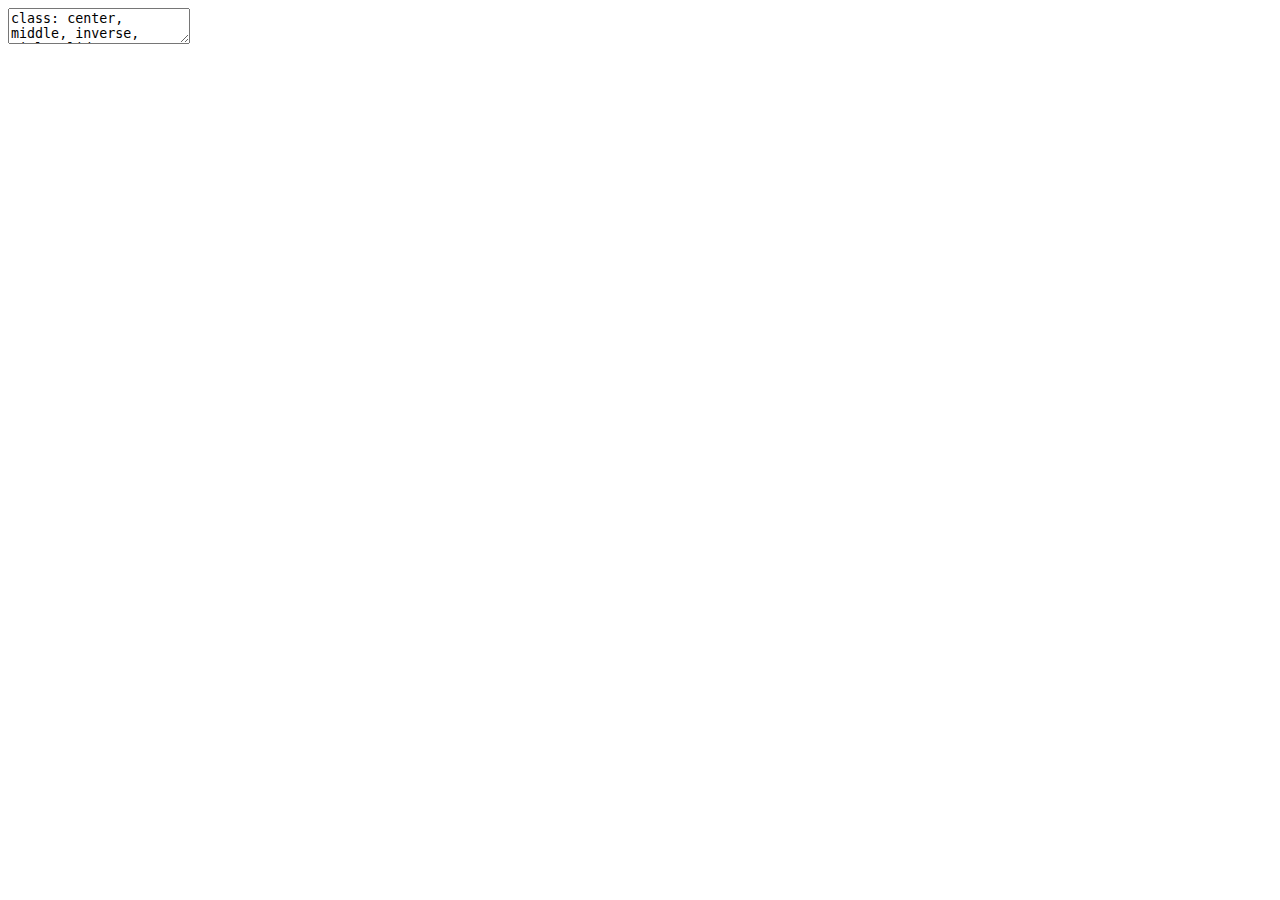
<file: 14_2_CountModels.html>
<!DOCTYPE html>
<html lang="" xml:lang="">
  <head>
    <title>Generalized Linear Models: Count models</title>
    <meta charset="utf-8" />
    <script src="14_2_CountModels_files/header-attrs-2.7/header-attrs.js"></script>
    <link rel="stylesheet" href="xaringan-themer.css" type="text/css" />
  </head>
  <body>
    <textarea id="source">
class: center, middle, inverse, title-slide

# Generalized Linear Models: Count models

---








# Goals

&lt;br&gt;

&lt;br&gt;

1. Generalize regression to count and categorical data

2. Identify proper distribution to use for particular datasets

3. Evaluate model quality

  
---
# Linear regression

&lt;br&gt;

### The lm framework: 

`\begin{align*}
\mu &amp;= \beta_0 + \beta_1\cdot x_1 + \dots + \beta_p x_p \\
Y &amp;\sim N(\mu,\, \sigma^2)\\
\end{align*}`

We assume that the residuals are normally distributed around the mean, `\(\mu\)`.

---
# Limitations of `lm`

&lt;br&gt;

Although linear models are a very useful framework, there are some situations where they are not appropriate

- the range of `\(Y\)` is restricted (e.g. binary, count)

-  the variance of `\(Y\)` depends on the mean

&lt;br&gt;

----

Generalized linear models (glms) extend the linear model framework to address both of these issues

---
# Generalized linear regression

In a glm there is some transformation of the mean, `\(g(\mu)\)`, called the **link** function, that results in a linear model.

`\begin{align*}
g(\mu) &amp;= \beta_0 + \beta_1\cdot x_1 + \dots + \beta_p x_p \\
\mu &amp;= g^{-1}\left(\beta_0 + \beta_1\cdot x_1 + \dots + \beta_p x_p\right) \\
Y &amp;\sim f(\mu,\, \theta)
\end{align*}`

We assume that the residuals are distributed around the mean, `\(\mu\)`, following some distribution `\(f(\cdot)\)` (e.g., Binomial, Poisson, Negative Binomial). Where `\(\theta\)` is any relevant additional parameters needed to model the  variance. 

&lt;br&gt; 

By choosing an appropriate **link** function, `\(g( \cdot )\)`, we will ensure that the mean only takes on values that are supported by the distribution (for example only positive values for the Poisson or between 0 and 1 for the Binomial).

---
class: center, middle, inverse
background-image: url("https://ericjoyner.com/wp-content/uploads/2015/07/Robo-Ramos.jpg")
background-position: center

# Models of count data

---
# Poisson regression

&lt;br&gt;

Use the log-link function: `\(g(\mu) = ln(\mu)\)`. Then the inverse link is `\(e^\cdot\)`.


`\begin{align*}
  \mu &amp;= e^{\beta_0 + \beta_1\cdot x_1 + \dots + \beta_p x_p} \\
  Y &amp;\sim \mathrm{Poisson}(\mu)
\end{align*}`

$$ E(Y) = \mu, \,\,\,\,\,\,\,\, Var(Y)=\mu $$

&lt;img src="14_2_CountModels_files/figure-html/unnamed-chunk-1-1.png" width="35%" style="display: block; margin: auto;" /&gt;

---
# Including predictor variables

&lt;img src="14_2_CountModels_files/figure-html/unnamed-chunk-2-1.png" width="50%" style="display: block; margin: auto;" /&gt;


`\begin{align*}
  \mu &amp;= e^{0.01 + 0.03\cdot X} \\
  Y &amp;\sim \mathrm{Poisson}(\mu)
\end{align*}`

.footnote[simulated data!]
---
# Using `glm`

The syntax for `glm` follows `lm` closely:


```r
glm(RESPONSE ~ X1 + X2, data=data.csv, family=poisson(link="log"))
```

We've added the `family` argument to specify which distribution to use. We've also added `(link="log")` to specify the link function we use. 


.footnote[Website with a nice table of families and their link functions: https://data.princeton.edu/R/GLMs

---
# `glm` model output




```r
summary(glm(Pheasants ~ grassCover, data=pheas.dat, family=poisson(link="log")))
```

```
## 
## Call:
## glm(formula = Pheasants ~ grassCover, family = poisson(link = "log"), 
##     data = pheas.dat)
## 
## Deviance Residuals: 
##     Min       1Q   Median       3Q      Max  
## -2.1059  -0.7261  -0.1055   0.5581   2.2426  
## 
## Coefficients:
##             Estimate Std. Error z value Pr(&gt;|z|)    
## (Intercept) 0.029698   0.125016   0.238    0.812    
## grassCover  0.029486   0.001648  17.896   &lt;2e-16 ***
## ---
## Signif. codes:  0 '***' 0.001 '**' 0.01 '*' 0.05 '.' 0.1 ' ' 1
## 
## (Dispersion parameter for poisson family taken to be 1)
## 
##     Null deviance: 484.156  on 100  degrees of freedom
## Residual deviance:  94.911  on  99  degrees of freedom
## AIC: 424.02
## 
## Number of Fisher Scoring iterations: 5
```

---
# How to interpret `\(\beta_0\)` and `\(\beta_1\)`?

```r
coef(glm(Pheasants ~ grassCover, data=pheas.dat, family=poisson))
```

```
## (Intercept)  grassCover 
##  0.02969773  0.02948565
```

--

----

On the **link** scale parameters mean the same as in `lm`. 
`$$\ln(\mu) = \beta_0 + \beta_1 X$$`

`\(\beta_0\)`: intercept of the log-mean, `\(\beta_1\)`: slope of the log-mean

--

-----

On the **natural** scale they may mean something different:

`\begin{align*}
  \mu &amp;= e^{\beta_0 + \beta_1 X} \\
  \mu &amp;= e^{\beta_0}\cdot e^{\beta_1 X} 
\end{align*}`

`\(\beta_0\)`: mean log-fecundity at `\(X=0\)`, `\(\beta_1\)`: exponential rate of change in fecundity with `\(X\)`

---
# Deviance


`    Null deviance: 484.156  on 100  degrees of freedom`

`Residual deviance:  94.911  on  99  degrees of freedom`


&lt;br&gt; 

**Deviance** is a measure of fit for models fit using maximum likelihood.

**Null deviance** is the residual deviance for a model that only contains an intercept vs the saturated model: `\(=2(\ell (θ_s) − \ell(\theta_0))\)`

- `\(\ell (θ_s)\)` is the log-likelihood of the *saturated* model with a parameter at each observation 

- `\(\ell (θ_0)\)` is the log-likelihood of a model with intercept only


**Residual deviance** = `\(2(\ell (θ_s) − \ell(\theta_{model}))\)`

- `\(\ell (θ_s)\)` is the log-likelihood of the *saturated* model with a parameter at each observation 

- `\(\ell (θ_{\mathrm{model}})\)` is the log-likelihood of the fitted model


---
# Why Deviance?

There is no `\(R^2\)` for glm's typically so we can instead use the proportion deviance explained (called the **pseudo `\(R^2\)`**).

`$$R^2_\mathrm{pseudo} = 1 - \frac{\mathrm{Residual\,\, deviance}}{\mathrm{Null\,\, deviance}}$$`
- **Null deviance** `\(\approx\)` maximum likelihood equivalent of total
sum of squares.

- **Residual deviance** `\(\approx\)` maximum likelihood equivalent of residual
sum of squares.

--

&lt;br&gt;

For the pheasant model, `\(R^2_{pseudo}=\)` 0.8 (remember the data are fake!).
---
# Offsets in count models

Count data ( `\(Y\)`) are often collected:

- over varying lengths of time
- in sample units that have different areas

&lt;br&gt;

So we are often interested in modeling rates:

`\begin{align*}
Y/\mathrm{time}
\end{align*}`

or densities:

`\begin{align*}
Y/\mathrm{Area}
\end{align*}`

---
# Example: MN beaver densities

Each route is a different length so counts will differ as well.

&lt;img src="../Figures/BeavMap.jpg" width="40%" style="display: block; margin: auto;" /&gt;

---
# Offsets: behind the scenes
Using route length as an **offset** controls for the differential in survey effort. They can be thought of as predictor variables with the coefficient estimate set to 1.

`\begin{align*}
ln(\mu) &amp;= \beta_0 + \beta_1\cdot x_1 + ln(offset)\\
\mu &amp;= e^{\beta_0 + \beta_1\cdot x_1 + ln(offset)}\\
\mu &amp;= e^{\beta_0 + \beta_1\cdot x_1} \cdot offset\\
\frac{\mu}{offset} &amp;= e^{\beta_0 + \beta_1\cdot x_1} 
\end{align*}`

&lt;br&gt;

Note that we need to apply the link function to the offset for it to be properly included in the model, this is easy to forget!


---
# Beaver density `glm`




```
## 
## Call:
## glm(formula = num.col ~ rte.name + offset(log(rte.km)), family = poisson, 
##     data = beav.dat)
## 
## Deviance Residuals: 
##     Min       1Q   Median       3Q      Max  
## -6.5792  -1.3366  -0.1332   1.3064   7.2427  
## 
## Coefficients:
##                         Estimate Std. Error z value Pr(&gt;|z|)    
## (Intercept)             -0.07145    0.02529  -2.826  0.00472 ** 
## rte.nameC_st_louis      -0.62041    0.03196 -19.411  &lt; 2e-16 ***
## rte.nameCass            -0.64000    0.03268 -19.584  &lt; 2e-16 ***
## rte.nameCass_crow       -0.71424    0.03038 -23.507  &lt; 2e-16 ***
## rte.nameEly_finger      -0.22439    0.03158  -7.106 1.19e-12 ***
## rte.nameHay_kelliher    -0.84487    0.03514 -24.045  &lt; 2e-16 ***
## rte.nameItasca          -0.83408    0.03774 -22.101  &lt; 2e-16 ***
## rte.nameKabetogama       0.54214    0.02975  18.221  &lt; 2e-16 ***
## rte.nameKanabec         -1.21305    0.04222 -28.734  &lt; 2e-16 ***
## rte.nameKawishiwi       -0.68557    0.04620 -14.840  &lt; 2e-16 ***
## rte.nameKooch_north     -0.18667    0.03528  -5.291 1.22e-07 ***
## rte.nameNorthome        -0.46886    0.04084 -11.480  &lt; 2e-16 ***
## rte.nameRed_lake        -1.19178    0.03661 -32.549  &lt; 2e-16 ***
## rte.nameS_st_louis      -0.77329    0.03461 -22.341  &lt; 2e-16 ***
## rte.nameSouthern_pine   -0.99222    0.03217 -30.847  &lt; 2e-16 ***
## rte.nameWest_vermillion -0.48115    0.03794 -12.682  &lt; 2e-16 ***
## ---
## Signif. codes:  0 '***' 0.001 '**' 0.01 '*' 0.05 '.' 0.1 ' ' 1
## 
## (Dispersion parameter for poisson family taken to be 1)
## 
##     Null deviance: 8121.2  on 320  degrees of freedom
## Residual deviance: 1509.6  on 305  degrees of freedom
##   (40 observations deleted due to missingness)
## AIC: 3576.6
## 
## Number of Fisher Scoring iterations: 4
```

---
# ANOVA

```
##              Df Sum Sq Mean Sq F value Pr(&gt;F)    
## rte.name     15 249907   16660   34.65 &lt;2e-16 ***
## Residuals   305 146662     481                   
## ---
## Signif. codes:  0 '***' 0.001 '**' 0.01 '*' 0.05 '.' 0.1 ' ' 1
## 40 observations deleted due to missingness
```

```
## Warning: Removed 40 rows containing non-finite values (stat_boxplot).
```

&lt;img src="14_2_CountModels_files/figure-html/unnamed-chunk-9-1.png" style="display: block; margin: auto;" /&gt;

---
# Model selection

### Can use same tools as linear regression. 

&lt;br&gt;

- t-tests on parameter estimates

- Confidence intervals (`confint`)

- ANOVA (f-tests)

- AIC

*but no adjusted `\(R^2\)`*!


---
# Is the Poisson appropriate?

&lt;br&gt;

Recall that in a Poisson distribution the mean and variance are equal: `\(E(Y) = Var(Y)\)`.

&lt;br&gt;

How can we test this assumption?

- Formal goodness of fit tests exist (Pearson's `\(\chi^2\)`)
- Fit model with overdispersion (next section) and compare via AIC

---
# Overdispersion: empirical variance is higher than expected

`\(Var(Y) &gt; E(Y)\)`
 
**Reasons** data may be overdispersed

- Omitted variables

- Measurement error

- Wrong distribution


**Consequences** of overdispersion

- Standard errors may underestimated

- More complex models than necessary may be selected


---
# Negative Binomial

The variance in the data is often higher than the Poisson distribution. This is called **overdispersion**. The Negative Binomial distribution can account for overdispersion.
.pull-left[
`\begin{align*}
Y|\mu &amp;\sim \mathrm{Poisson}(\mu)\\
\mu &amp;\sim \mathrm{Gamma}(\theta, \, r)\\
Y &amp;\sim \mathrm{Negative\,\, binomial}(\mu, k)
\end{align*}`
]
.pull-right[
`\begin{align*}
&amp;E(Y) = \mu\\
&amp;Var(Y) = \mu + \frac{\mu^2}{\theta}
\end{align*}`
]

&lt;img src="14_2_CountModels_files/figure-html/unnamed-chunk-10-1.png" width="50%" style="display: block; margin: auto;" /&gt;

---

# Negative binomial regression


```r
library(MASS)  #for glm.nb
library(MuMIn) #for AICc

beaver.pois &lt;- glm(num.col ~ rte.name + offset(log(rte.km)), data=beav.dat, family=poisson)
beaver.nb   &lt;- glm.nb(num.col ~ rte.name + offset(log(rte.km)), data=beav.dat)
cat("Poisson: ", AICc(beaver.pois), '\n')
```

```
## Poisson:  3578.386
```

```r
cat("Negative binomial: ", AICc(beaver.nb), '\n')
```

```
## Negative binomial:  2892.825
```

Based on this output is **overdispersion** present?

---
# Comparing confidence intervals

.pull-left[
**Poisson**


```r
confint(beaver.pois)[1:3,]
```

```
## Waiting for profiling to be done...
```

```
##                         2.5 %      97.5 %
## (Intercept)        -0.1214222 -0.02229578
## rte.nameC_st_louis -0.6828915 -0.55759634
## rte.nameCass       -0.7039246 -0.57580798
```
]
.pull-right[
**Negative binomial**


```r
confint(beaver.nb)[1:3,]
```

```
## Waiting for profiling to be done...
```

```
##                         2.5 %      97.5 %
## (Intercept)        -0.1829877  0.04269922
## rte.nameC_st_louis -0.7654379 -0.47628722
## rte.nameCass       -0.7823106 -0.49885024
```
]

&lt;br&gt;

----
Not accounting for overdispersion leads to confidence intervals that are too narrow (overconfidence!)

---
# Summary of count models

- Count models can be used to model discrete counts
  - Especially useful when counts are near 0
  - If counts are high, standard linear regression with a transformation tends to work well
  
- Similar tools for hypothesis testing and model selection as standard linear regression

- **Overdispersion** is almost always present. Should default to negative binomial.
  - Not accounting for overdispersion leads to overconfidence.
  
- **Offsets** can be used to control for differential effort in space or time

    </textarea>
<style data-target="print-only">@media screen {.remark-slide-container{display:block;}.remark-slide-scaler{box-shadow:none;}}</style>
<script src="https://remarkjs.com/downloads/remark-latest.min.js"></script>
<script>var slideshow = remark.create({
"highlightStyle": "github",
"highlightLines": true,
"countIncrementalSlides": false,
"ratio": "16:9"
});
if (window.HTMLWidgets) slideshow.on('afterShowSlide', function (slide) {
  window.dispatchEvent(new Event('resize'));
});
(function(d) {
  var s = d.createElement("style"), r = d.querySelector(".remark-slide-scaler");
  if (!r) return;
  s.type = "text/css"; s.innerHTML = "@page {size: " + r.style.width + " " + r.style.height +"; }";
  d.head.appendChild(s);
})(document);

(function(d) {
  var el = d.getElementsByClassName("remark-slides-area");
  if (!el) return;
  var slide, slides = slideshow.getSlides(), els = el[0].children;
  for (var i = 1; i < slides.length; i++) {
    slide = slides[i];
    if (slide.properties.continued === "true" || slide.properties.count === "false") {
      els[i - 1].className += ' has-continuation';
    }
  }
  var s = d.createElement("style");
  s.type = "text/css"; s.innerHTML = "@media print { .has-continuation { display: none; } }";
  d.head.appendChild(s);
})(document);
// delete the temporary CSS (for displaying all slides initially) when the user
// starts to view slides
(function() {
  var deleted = false;
  slideshow.on('beforeShowSlide', function(slide) {
    if (deleted) return;
    var sheets = document.styleSheets, node;
    for (var i = 0; i < sheets.length; i++) {
      node = sheets[i].ownerNode;
      if (node.dataset["target"] !== "print-only") continue;
      node.parentNode.removeChild(node);
    }
    deleted = true;
  });
})();
(function() {
  "use strict"
  // Replace <script> tags in slides area to make them executable
  var scripts = document.querySelectorAll(
    '.remark-slides-area .remark-slide-container script'
  );
  if (!scripts.length) return;
  for (var i = 0; i < scripts.length; i++) {
    var s = document.createElement('script');
    var code = document.createTextNode(scripts[i].textContent);
    s.appendChild(code);
    var scriptAttrs = scripts[i].attributes;
    for (var j = 0; j < scriptAttrs.length; j++) {
      s.setAttribute(scriptAttrs[j].name, scriptAttrs[j].value);
    }
    scripts[i].parentElement.replaceChild(s, scripts[i]);
  }
})();
(function() {
  var links = document.getElementsByTagName('a');
  for (var i = 0; i < links.length; i++) {
    if (/^(https?:)?\/\//.test(links[i].getAttribute('href'))) {
      links[i].target = '_blank';
    }
  }
})();
// adds .remark-code-has-line-highlighted class to <pre> parent elements
// of code chunks containing highlighted lines with class .remark-code-line-highlighted
(function(d) {
  const hlines = d.querySelectorAll('.remark-code-line-highlighted');
  const preParents = [];
  const findPreParent = function(line, p = 0) {
    if (p > 1) return null; // traverse up no further than grandparent
    const el = line.parentElement;
    return el.tagName === "PRE" ? el : findPreParent(el, ++p);
  };

  for (let line of hlines) {
    let pre = findPreParent(line);
    if (pre && !preParents.includes(pre)) preParents.push(pre);
  }
  preParents.forEach(p => p.classList.add("remark-code-has-line-highlighted"));
})(document);</script>

<script>
slideshow._releaseMath = function(el) {
  var i, text, code, codes = el.getElementsByTagName('code');
  for (i = 0; i < codes.length;) {
    code = codes[i];
    if (code.parentNode.tagName !== 'PRE' && code.childElementCount === 0) {
      text = code.textContent;
      if (/^\\\((.|\s)+\\\)$/.test(text) || /^\\\[(.|\s)+\\\]$/.test(text) ||
          /^\$\$(.|\s)+\$\$$/.test(text) ||
          /^\\begin\{([^}]+)\}(.|\s)+\\end\{[^}]+\}$/.test(text)) {
        code.outerHTML = code.innerHTML;  // remove <code></code>
        continue;
      }
    }
    i++;
  }
};
slideshow._releaseMath(document);
</script>
<!-- dynamically load mathjax for compatibility with self-contained -->
<script>
(function () {
  var script = document.createElement('script');
  script.type = 'text/javascript';
  script.src  = 'https://mathjax.rstudio.com/latest/MathJax.js?config=TeX-MML-AM_CHTML';
  if (location.protocol !== 'file:' && /^https?:/.test(script.src))
    script.src  = script.src.replace(/^https?:/, '');
  document.getElementsByTagName('head')[0].appendChild(script);
})();
</script>
  </body>
</html>
</file>
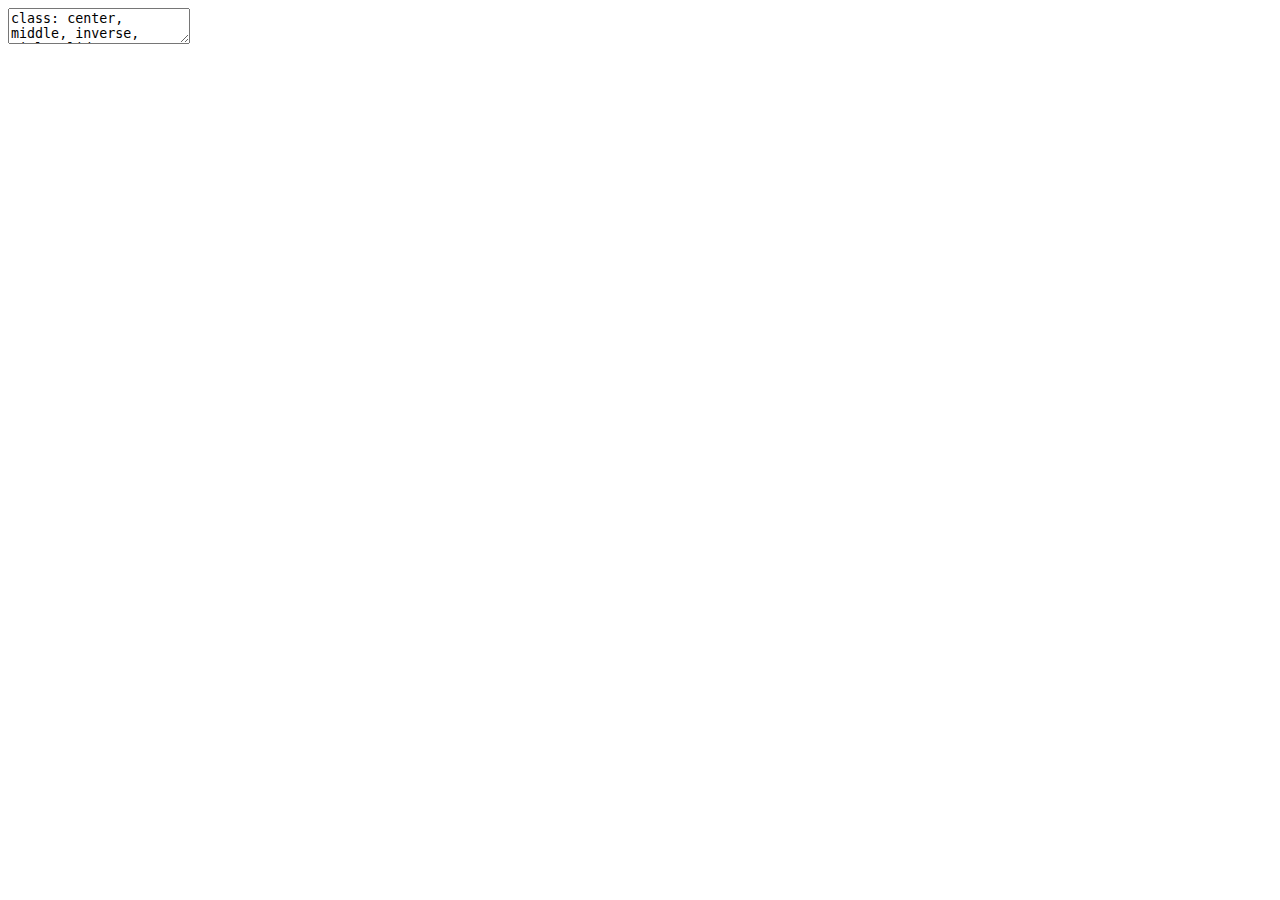
<file: 14_2_GLMs.html>
<!DOCTYPE html>
<html lang="" xml:lang="">
  <head>
    <title>Generalized Linear Models</title>
    <meta charset="utf-8" />
    <script src="14_2_GLMs_files/header-attrs-2.7/header-attrs.js"></script>
    <link rel="stylesheet" href="xaringan-themer.css" type="text/css" />
  </head>
  <body>
    <textarea id="source">
class: center, middle, inverse, title-slide

# Generalized Linear Models

---








# Goals

&lt;br&gt;

&lt;br&gt;

1. Generalize regression to count and categorical data

2. Identify proper distribution to use for particular datasets

3. Evaluate model quality

  
---
# Linear regression

&lt;br&gt;

### The lm framework: 

`\begin{align*}
\mu &amp;= \beta_0 + \beta_1\cdot x_1 + \dots + \beta_p x_p \\
Y &amp;\sim N(\mu,\, \sigma^2)\\
\end{align*}`

We assume that the residuals are normally distributed around the mean, `\(\mu\)`.

---
# Limitations of `lm`

&lt;br&gt;

Although linear models are a very useful framework, there are some situations where they are not appropriate

- the range of `\(Y\)` is restricted (e.g. binary, count)

-  the variance of `\(Y\)` depends on the mean

&lt;br&gt;

----

Generalized linear models (glms) extend the linear model framework to address both of these issues

---
# Generalized linear regression

In a glm there is some transformation of the mean, `\(g(\mu)\)`, called the **link** function, that results in a linear model.

`\begin{align*}
g(\mu) &amp;= \beta_0 + \beta_1\cdot x_1 + \dots + \beta_p x_p \\
\mu &amp;= g^{-1}\left(\beta_0 + \beta_1\cdot x_1 + \dots + \beta_p x_p\right) \\
Y &amp;\sim f(\mu,\, \theta)
\end{align*}`

We assume that the residuals are distributed around the mean, `\(\mu\)`, following some distribution `\(f(\cdot)\)` (e.g., Binomial, Poisson, Negative Binomial). Where `\(\theta\)` is any relevant additional parameters needed to model the  variance. 

&lt;br&gt; 

By choosing an appropriate **link** function, `\(g( \cdot )\)`, we will ensure that the mean only takes on values that are supported by the distribution (for example only positive values for the Poisson or between 0 and 1 for the Binomial).

---
class: center, middle, inverse
background-image: url("https://ericjoyner.com/wp-content/uploads/2015/07/Robo-Ramos.jpg")
background-position: center

# Models of count data

---
# Poisson regression

&lt;br&gt;

Use the log-link function: `\(g(\mu) = ln(\mu)\)`. Then the inverse link is `\(e^\cdot\)`.


`\begin{align*}
  \mu &amp;= e^{\beta_0 + \beta_1\cdot x_1 + \dots + \beta_p x_p} \\
  Y &amp;\sim \mathrm{Poisson}(\mu)
\end{align*}`

$$ E(Y) = \mu, \,\,\,\,\,\,\,\, Var(Y)=\mu $$

&lt;img src="14_2_GLMs_files/figure-html/unnamed-chunk-1-1.png" width="35%" style="display: block; margin: auto;" /&gt;

---
# Including predictor variables

&lt;img src="14_2_GLMs_files/figure-html/unnamed-chunk-2-1.png" width="50%" style="display: block; margin: auto;" /&gt;


`\begin{align*}
  \mu &amp;= e^{0.01 + 0.03\cdot X} \\
  Y &amp;\sim \mathrm{Poisson}(\mu)
\end{align*}`

.footnote[simulated data!]
---
# Using `glm`

The syntax for `glm` follows `lm` closely:


```r
glm(RESPONSE ~ X1 + X2, data=data.csv, family=poisson(link="log"))
```

We've added the `family` argument to specify which distribution to use. We've also added `(link="log")` to specify the link function we use. 


.footnote[Website with a nice table of families and their link functions: https://data.princeton.edu/R/GLMs

---
# `glm` model output




```r
summary(glm(Pheasants ~ grassCover, data=pheas.dat, family=poisson(link="log")))
```

```
## 
## Call:
## glm(formula = Pheasants ~ grassCover, family = poisson(link = "log"), 
##     data = pheas.dat)
## 
## Deviance Residuals: 
##     Min       1Q   Median       3Q      Max  
## -2.1059  -0.7261  -0.1055   0.5581   2.2426  
## 
## Coefficients:
##             Estimate Std. Error z value Pr(&gt;|z|)    
## (Intercept) 0.029698   0.125016   0.238    0.812    
## grassCover  0.029486   0.001648  17.896   &lt;2e-16 ***
## ---
## Signif. codes:  0 '***' 0.001 '**' 0.01 '*' 0.05 '.' 0.1 ' ' 1
## 
## (Dispersion parameter for poisson family taken to be 1)
## 
##     Null deviance: 484.156  on 100  degrees of freedom
## Residual deviance:  94.911  on  99  degrees of freedom
## AIC: 424.02
## 
## Number of Fisher Scoring iterations: 5
```

---
# How to interpret `\(\beta_0\)` and `\(\beta_1\)`?

```r
coef(glm(Pheasants ~ grassCover, data=pheas.dat, family=poisson))
```

```
## (Intercept)  grassCover 
##  0.02969773  0.02948565
```

--

----

On the **link** scale parameters mean the same as in `lm`. 
`$$\ln(\mu) = \beta_0 + \beta_1 X$$`

`\(\beta_0\)`: intercept of the log-mean, `\(\beta_1\)`: slope of the log-mean

--

-----

On the **natural** scale they may mean something different:

`\begin{align*}
  \mu &amp;= e^{\beta_0 + \beta_1 X} \\
  \mu &amp;= e^{\beta_0}\cdot e^{\beta_1 X} 
\end{align*}`

`\(\beta_0\)`: mean log-fecundity at `\(X=0\)`, `\(\beta_1\)`: exponential rate of change in fecundity with `\(X\)`

---
# Deviance


`    Null deviance: 484.156  on 100  degrees of freedom`

`Residual deviance:  94.911  on  99  degrees of freedom`


&lt;br&gt; 

**Deviance** is a measure of fit for models fit using maximum likelihood.

**Null deviance** is the residual deviance for a model that only contains an intercept vs the saturated model: `\(=2(\ell (θ_s) − \ell(\theta_0))\)`

- `\(\ell (θ_s)\)` is the log-likelihood of the *saturated* model with a parameter at each observation 

- `\(\ell (θ_0)\)` is the log-likelihood of a model with intercept only


**Residual deviance** = `\(2(\ell (θ_s) − \ell(\theta_{model}))\)`

- `\(\ell (θ_s)\)` is the log-likelihood of the *saturated* model with a parameter at each observation 

- `\(\ell (θ_{\mathrm{model}})\)` is the log-likelihood of the fitted model


---
# Why Deviance?

There is no `\(R^2\)` for glm's typically so we can instead use the proportion deviance explained (called the **pseudo `\(R^2\)`**).

`$$R^2_\mathrm{pseudo} = 1 - \frac{\mathrm{Residual\,\, deviance}}{\mathrm{Null\,\, deviance}}$$`
- **Null deviance** `\(\approx\)` maximum likelihood equivalent of total
sum of squares.

- **Residual deviance** `\(\approx\)` maximum likelihood equivalent of residual
sum of squares.

--

&lt;br&gt;

For the pheasant model, `\(R^2_{pseudo}=\)` 0.8 (remember the data are fake!).
---
# Offsets in count models

Count data ( `\(Y\)`) are often collected:

- over varying lengths of time
- in sample units that have different areas

&lt;br&gt;

So we are often interested in modeling rates:

`\begin{align*}
Y/\mathrm{time}
\end{align*}`

or densities:

`\begin{align*}
Y/\mathrm{Area}
\end{align*}`

---
# Example: MN beaver densities

Each route is a different length so counts will differ as well.

&lt;img src="../Figures/BeavMap.jpg" width="40%" style="display: block; margin: auto;" /&gt;

---
# Offsets: behind the scenes
Using route length as an **offset** controls for the differential in survey effort. They can be thought of as predictor variables with the coefficient estimate set to 1.

`\begin{align*}
ln(\mu) &amp;= \beta_0 + \beta_1\cdot x_1 + ln(offset)\\
\mu &amp;= e^{\beta_0 + \beta_1\cdot x_1 + ln(offset)}\\
\mu &amp;= e^{\beta_0 + \beta_1\cdot x_1} \cdot offset\\
\frac{\mu}{offset} &amp;= e^{\beta_0 + \beta_1\cdot x_1} 
\end{align*}`

&lt;br&gt;

Note that we need to apply the link function to the offset for it to be properly included in the model, this is easy to forget!


---
# Beaver density `glm`




```
## 
## Call:
## glm(formula = num.col ~ rte.name + offset(log(rte.km)), family = poisson, 
##     data = beav.dat)
## 
## Deviance Residuals: 
##     Min       1Q   Median       3Q      Max  
## -6.5792  -1.3366  -0.1332   1.3064   7.2427  
## 
## Coefficients:
##                         Estimate Std. Error z value Pr(&gt;|z|)    
## (Intercept)             -0.07145    0.02529  -2.826  0.00472 ** 
## rte.nameC_st_louis      -0.62041    0.03196 -19.411  &lt; 2e-16 ***
## rte.nameCass            -0.64000    0.03268 -19.584  &lt; 2e-16 ***
## rte.nameCass_crow       -0.71424    0.03038 -23.507  &lt; 2e-16 ***
## rte.nameEly_finger      -0.22439    0.03158  -7.106 1.19e-12 ***
## rte.nameHay_kelliher    -0.84487    0.03514 -24.045  &lt; 2e-16 ***
## rte.nameItasca          -0.83408    0.03774 -22.101  &lt; 2e-16 ***
## rte.nameKabetogama       0.54214    0.02975  18.221  &lt; 2e-16 ***
## rte.nameKanabec         -1.21305    0.04222 -28.734  &lt; 2e-16 ***
## rte.nameKawishiwi       -0.68557    0.04620 -14.840  &lt; 2e-16 ***
## rte.nameKooch_north     -0.18667    0.03528  -5.291 1.22e-07 ***
## rte.nameNorthome        -0.46886    0.04084 -11.480  &lt; 2e-16 ***
## rte.nameRed_lake        -1.19178    0.03661 -32.549  &lt; 2e-16 ***
## rte.nameS_st_louis      -0.77329    0.03461 -22.341  &lt; 2e-16 ***
## rte.nameSouthern_pine   -0.99222    0.03217 -30.847  &lt; 2e-16 ***
## rte.nameWest_vermillion -0.48115    0.03794 -12.682  &lt; 2e-16 ***
## ---
## Signif. codes:  0 '***' 0.001 '**' 0.01 '*' 0.05 '.' 0.1 ' ' 1
## 
## (Dispersion parameter for poisson family taken to be 1)
## 
##     Null deviance: 8121.2  on 320  degrees of freedom
## Residual deviance: 1509.6  on 305  degrees of freedom
##   (40 observations deleted due to missingness)
## AIC: 3576.6
## 
## Number of Fisher Scoring iterations: 4
```

---
# ANOVA

```
##              Df Sum Sq Mean Sq F value Pr(&gt;F)    
## rte.name     15 249907   16660   34.65 &lt;2e-16 ***
## Residuals   305 146662     481                   
## ---
## Signif. codes:  0 '***' 0.001 '**' 0.01 '*' 0.05 '.' 0.1 ' ' 1
## 40 observations deleted due to missingness
```

```
## Warning: Removed 40 rows containing non-finite values (stat_boxplot).
```

&lt;img src="14_2_GLMs_files/figure-html/unnamed-chunk-9-1.png" style="display: block; margin: auto;" /&gt;

---
# Model selection

### Can use same tools as linear regression. 

&lt;br&gt;

- t-tests on parameter estimates

- Confidence intervals (`confint`)

- ANOVA (f-tests)

- AIC

*but no adjusted `\(R^2\)`*!


---
# Is the Poisson appropriate?

&lt;br&gt;

Recall that in a Poisson distribution the mean and variance are equal: `\(E(Y) = Var(Y)\)`.

&lt;br&gt;

How can we test this assumption?

- Formal goodness of fit tests exist (Pearson's `\(\chi^2\)`)
- Fit model with overdispersion (next section) and compare via AIC

---
# Overdispersion: empirical variance is higher than expected

`\(Var(Y) &gt; E(Y)\)`
 
**Reasons** data may be overdispersed

- Omitted variables

- Measurement error

- Wrong distribution


**Consequences** of overdispersion

- Standard errors may underestimated

- More complex models than necessary may be selected


---
# Negative Binomial

The variance in the data is often higher than the Poisson distribution. This is called **overdispersion**. The Negative Binomial distribution can account for overdispersion.
.pull-left[
`\begin{align*}
Y|\mu &amp;\sim \mathrm{Poisson}(\mu)\\
\mu &amp;\sim \mathrm{Gamma}(\theta, \, r)\\
Y &amp;\sim \mathrm{Negative\,\, binomial}(\mu, k)
\end{align*}`
]
.pull-right[
`\begin{align*}
&amp;E(Y) = \mu\\
&amp;Var(Y) = \mu + \frac{\mu^2}{\theta}
\end{align*}`
]

&lt;img src="14_2_GLMs_files/figure-html/unnamed-chunk-10-1.png" width="50%" style="display: block; margin: auto;" /&gt;

---

# Negative binomial regression


```r
library(MASS)  #for glm.nb
library(MuMIn) #for AICc

beaver.pois &lt;- glm(num.col ~ rte.name + offset(log(rte.km)), data=beav.dat, family=poisson)
beaver.nb   &lt;- glm.nb(num.col ~ rte.name + offset(log(rte.km)), data=beav.dat)
cat("Poisson: ", AICc(beaver.pois), '\n')
```

```
## Poisson:  3578.386
```

```r
cat("Negative binomial: ", AICc(beaver.nb), '\n')
```

```
## Negative binomial:  2892.825
```

Based on this output is **overdispersion** present?

---
# Comparing confidence intervals

.pull-left[
**Poisson**


```r
confint(beaver.pois)[1:3,]
```

```
## Waiting for profiling to be done...
```

```
##                         2.5 %      97.5 %
## (Intercept)        -0.1214222 -0.02229578
## rte.nameC_st_louis -0.6828915 -0.55759634
## rte.nameCass       -0.7039246 -0.57580798
```
]
.pull-right[
**Negative binomial**


```r
confint(beaver.nb)[1:3,]
```

```
## Waiting for profiling to be done...
```

```
##                         2.5 %      97.5 %
## (Intercept)        -0.1829877  0.04269922
## rte.nameC_st_louis -0.7654379 -0.47628722
## rte.nameCass       -0.7823106 -0.49885024
```
]

&lt;br&gt;

----
Not accounting for overdispersion leads to confidence intervals that are too narrow (overconfidence!)

---
# Summary of count models

- Count models can be used to model discrete counts
  - Especially useful when counts are near 0
  - If counts are high, standard linear regression with a transformation tends to work well
  
- Similar tools for hypothesis testing and model selection as standard linear regression

- **Overdispersion** is almost always present. Should default to negative binomial.
  - Not accounting for overdispersion leads to overconfidence.
  
- **Offsets** can be used to control for differential effort in space or time


---

class: center, middle, inverse
background-image: url("https://ericjoyner.com/wp-content/uploads/2020/04/Happy-Garden.jpg")
background-position: center

# Categorical data
  
---

# Binomial (logistic) regression 
&lt;br&gt;

We've had 
1. Continuous response, continuous predictor (regression)
2. Continuous response, discrete predictor (t-test, ANOVA)

&lt;br&gt;

Binomial regression has a **discrete response** with continuous or discrete predictors.


&lt;br&gt;

Examples: survival, presence/absence, disease infection/recovery, dilution assays

---
# Logistic regression and the logit link

`\begin{align*}
\mathrm{logit}(p) &amp;\equiv \ln\left( \frac{p}{1-p}\right) = \beta_0 + \beta_1\cdot x_1 + \dots + \beta_p x_p\\
p &amp;= \frac{e^{\beta_0 + \beta_1\cdot x_1 + \dots + \beta_p x_p}}{1 + e^{\beta_0 + \beta_1\cdot x_1 + \dots + \beta_p x_p}} \\
Y &amp;\sim \mathrm{binomial}(N,\, p)
\end{align*}`

&lt;br&gt;

#### Recall the binomial distribution properties:

`\begin{align*}
E(Y) &amp;= Np\\
Var(Y) &amp;= Np(1-p)
\end{align*}`



---
#Odds

`\(\frac{p}{1-p}\)` is called the **odds** and gives the relative probability of success.  It is often used in betting. 

.pull-left[
&lt;br&gt;

&lt;table&gt;
 &lt;thead&gt;
  &lt;tr&gt;
   &lt;th style="text-align:right;"&gt; p &lt;/th&gt;
   &lt;th style="text-align:right;"&gt; odds &lt;/th&gt;
   &lt;th style="text-align:right;"&gt; logit.log.odds. &lt;/th&gt;
  &lt;/tr&gt;
 &lt;/thead&gt;
&lt;tbody&gt;
  &lt;tr&gt;
   &lt;td style="text-align:right;"&gt; 0.10 &lt;/td&gt;
   &lt;td style="text-align:right;"&gt; 0.11 &lt;/td&gt;
   &lt;td style="text-align:right;"&gt; -2.2 &lt;/td&gt;
  &lt;/tr&gt;
  &lt;tr&gt;
   &lt;td style="text-align:right;"&gt; 0.25 &lt;/td&gt;
   &lt;td style="text-align:right;"&gt; 0.33 &lt;/td&gt;
   &lt;td style="text-align:right;"&gt; -1.1 &lt;/td&gt;
  &lt;/tr&gt;
  &lt;tr&gt;
   &lt;td style="text-align:right;"&gt; 0.50 &lt;/td&gt;
   &lt;td style="text-align:right;"&gt; 1.00 &lt;/td&gt;
   &lt;td style="text-align:right;"&gt; 0.0 &lt;/td&gt;
  &lt;/tr&gt;
  &lt;tr&gt;
   &lt;td style="text-align:right;"&gt; 0.75 &lt;/td&gt;
   &lt;td style="text-align:right;"&gt; 3.00 &lt;/td&gt;
   &lt;td style="text-align:right;"&gt; 1.1 &lt;/td&gt;
  &lt;/tr&gt;
  &lt;tr&gt;
   &lt;td style="text-align:right;"&gt; 0.90 &lt;/td&gt;
   &lt;td style="text-align:right;"&gt; 9.00 &lt;/td&gt;
   &lt;td style="text-align:right;"&gt; 2.2 &lt;/td&gt;
  &lt;/tr&gt;
&lt;/tbody&gt;
&lt;/table&gt;
]

.pull-right[
&lt;img src="14_2_GLMs_files/figure-html/unnamed-chunk-15-1.png" width="80%" /&gt;
]

---
# Interpreting parameters in logistic regression

For a continuous predictor variable, `\(x_1\)` , the regression coefficient, `\(\beta_1\)` , represents the change in log-odds per unit change in `\(x_1\)` holding other predictors constant.

&lt;img src="14_2_GLMs_files/figure-html/unnamed-chunk-16-1.png" width="90%" /&gt;

---
# Interpreting II

The intercept determines the probability at `\(x=0\)`: `\(p=\frac{e^{\beta_0}}{1 + e^{\beta_0}}=?\)`

&lt;img src="14_2_GLMs_files/figure-html/unnamed-chunk-17-1.png" width="40%" style="display: block; margin: auto;" /&gt;


---
# Response data in logistic regression

We can have response data of 0 or 1...


```r
glm.fit  &lt;- glm(y ~ x, data=sim.dat, family=binomial)
```

.pull-left[

&lt;table&gt;
 &lt;thead&gt;
  &lt;tr&gt;
   &lt;th style="text-align:right;"&gt; x &lt;/th&gt;
   &lt;th style="text-align:right;"&gt; y &lt;/th&gt;
  &lt;/tr&gt;
 &lt;/thead&gt;
&lt;tbody&gt;
  &lt;tr&gt;
   &lt;td style="text-align:right;"&gt; -6.264538 &lt;/td&gt;
   &lt;td style="text-align:right;"&gt; 0 &lt;/td&gt;
  &lt;/tr&gt;
  &lt;tr&gt;
   &lt;td style="text-align:right;"&gt; 1.836433 &lt;/td&gt;
   &lt;td style="text-align:right;"&gt; 1 &lt;/td&gt;
  &lt;/tr&gt;
  &lt;tr&gt;
   &lt;td style="text-align:right;"&gt; -8.356286 &lt;/td&gt;
   &lt;td style="text-align:right;"&gt; 0 &lt;/td&gt;
  &lt;/tr&gt;
  &lt;tr&gt;
   &lt;td style="text-align:right;"&gt; 15.952808 &lt;/td&gt;
   &lt;td style="text-align:right;"&gt; 1 &lt;/td&gt;
  &lt;/tr&gt;
  &lt;tr&gt;
   &lt;td style="text-align:right;"&gt; 3.295078 &lt;/td&gt;
   &lt;td style="text-align:right;"&gt; 1 &lt;/td&gt;
  &lt;/tr&gt;
  &lt;tr&gt;
   &lt;td style="text-align:right;"&gt; -8.204684 &lt;/td&gt;
   &lt;td style="text-align:right;"&gt; 0 &lt;/td&gt;
  &lt;/tr&gt;
  &lt;tr&gt;
   &lt;td style="text-align:right;"&gt; 4.874290 &lt;/td&gt;
   &lt;td style="text-align:right;"&gt; 1 &lt;/td&gt;
  &lt;/tr&gt;
  &lt;tr&gt;
   &lt;td style="text-align:right;"&gt; 7.383247 &lt;/td&gt;
   &lt;td style="text-align:right;"&gt; 1 &lt;/td&gt;
  &lt;/tr&gt;
  &lt;tr&gt;
   &lt;td style="text-align:right;"&gt; 5.757814 &lt;/td&gt;
   &lt;td style="text-align:right;"&gt; 1 &lt;/td&gt;
  &lt;/tr&gt;
&lt;/tbody&gt;
&lt;/table&gt;
]

.pull-right[

&lt;img src="14_2_GLMs_files/figure-html/unnamed-chunk-20-1.png" width="60%" /&gt;
]

---
# Response data in logistic regression II

... or the response data can be a vector of successes and failures. This is useful if the predictors hold for multiple observations.


```r
glm(cbind(successes, fails) ~ x, data=sim.dat, family=binomial)
```

.pull-left[
&lt;table&gt;
 &lt;thead&gt;
  &lt;tr&gt;
   &lt;th style="text-align:right;"&gt; successes &lt;/th&gt;
   &lt;th style="text-align:right;"&gt; fails &lt;/th&gt;
   &lt;th style="text-align:right;"&gt; x &lt;/th&gt;
  &lt;/tr&gt;
 &lt;/thead&gt;
&lt;tbody&gt;
  &lt;tr&gt;
   &lt;td style="text-align:right;"&gt; 19 &lt;/td&gt;
   &lt;td style="text-align:right;"&gt; 5 &lt;/td&gt;
   &lt;td style="text-align:right;"&gt; -6.264538 &lt;/td&gt;
  &lt;/tr&gt;
  &lt;tr&gt;
   &lt;td style="text-align:right;"&gt; 18 &lt;/td&gt;
   &lt;td style="text-align:right;"&gt; 5 &lt;/td&gt;
   &lt;td style="text-align:right;"&gt; 1.836433 &lt;/td&gt;
  &lt;/tr&gt;
  &lt;tr&gt;
   &lt;td style="text-align:right;"&gt; 18 &lt;/td&gt;
   &lt;td style="text-align:right;"&gt; 2 &lt;/td&gt;
   &lt;td style="text-align:right;"&gt; -8.356286 &lt;/td&gt;
  &lt;/tr&gt;
  &lt;tr&gt;
   &lt;td style="text-align:right;"&gt; 2 &lt;/td&gt;
   &lt;td style="text-align:right;"&gt; 9 &lt;/td&gt;
   &lt;td style="text-align:right;"&gt; 15.952808 &lt;/td&gt;
  &lt;/tr&gt;
  &lt;tr&gt;
   &lt;td style="text-align:right;"&gt; 16 &lt;/td&gt;
   &lt;td style="text-align:right;"&gt; 6 &lt;/td&gt;
   &lt;td style="text-align:right;"&gt; 3.295078 &lt;/td&gt;
  &lt;/tr&gt;
  &lt;tr&gt;
   &lt;td style="text-align:right;"&gt; 23 &lt;/td&gt;
   &lt;td style="text-align:right;"&gt; 1 &lt;/td&gt;
   &lt;td style="text-align:right;"&gt; -8.204684 &lt;/td&gt;
  &lt;/tr&gt;
  &lt;tr&gt;
   &lt;td style="text-align:right;"&gt; 9 &lt;/td&gt;
   &lt;td style="text-align:right;"&gt; 7 &lt;/td&gt;
   &lt;td style="text-align:right;"&gt; 4.874290 &lt;/td&gt;
  &lt;/tr&gt;
  &lt;tr&gt;
   &lt;td style="text-align:right;"&gt; 7 &lt;/td&gt;
   &lt;td style="text-align:right;"&gt; 10 &lt;/td&gt;
   &lt;td style="text-align:right;"&gt; 7.383247 &lt;/td&gt;
  &lt;/tr&gt;
  &lt;tr&gt;
   &lt;td style="text-align:right;"&gt; 9 &lt;/td&gt;
   &lt;td style="text-align:right;"&gt; 9 &lt;/td&gt;
   &lt;td style="text-align:right;"&gt; 5.757814 &lt;/td&gt;
  &lt;/tr&gt;
&lt;/tbody&gt;
&lt;/table&gt;
]

.pull-right[


&lt;img src="14_2_GLMs_files/figure-html/unnamed-chunk-24-1.png" width="60%" /&gt;
]

---
# Example: Haleakalā silverswords


&lt;img src="https://upload.wikimedia.org/wikipedia/commons/4/4f/Argyroxiphium_sandwicense_subsp._macrocephalum.png" width="22%" style="display: block; margin: auto;" /&gt;

  
.footnote[Krushelnycky, P.D., Loope, L.L., Giambelluca, T.W., Starr, F., Starr, K., Drake, D.R., Taylor, A.D. and Robichaux, R.H., 2013. Climate‐associated population declines reverse recovery and threaten future of an iconic high‐elevation plant. Global Change Biology, 19(3)

Image: wikimedia]

---
# Survival

&lt;img src="14_2_GLMs_files/figure-html/unnamed-chunk-26-1.png" width="60%" style="display: block; margin: auto;" /&gt;

---
# Modeling survival with `glm`


```
## 
## Call:
## glm(formula = cbind(Survive, Die) ~ Elev, family = binomial, 
##     data = silver.dat)
## 
## Deviance Residuals: 
##      Min        1Q    Median        3Q       Max  
## -10.9712   -2.6427    0.1903    3.5485   12.7223  
## 
## Coefficients:
##               Estimate Std. Error z value Pr(&gt;|z|)    
## (Intercept) -4.717e+00  1.410e-01  -33.45   &lt;2e-16 ***
## Elev         2.031e-03  5.949e-05   34.13   &lt;2e-16 ***
## ---
## Signif. codes:  0 '***' 0.001 '**' 0.01 '*' 0.05 '.' 0.1 ' ' 1
## 
## (Dispersion parameter for binomial family taken to be 1)
## 
##     Null deviance: 2074.36  on 30  degrees of freedom
## Residual deviance:  794.65  on 29  degrees of freedom
## AIC: 1005.2
## 
## Number of Fisher Scoring iterations: 3
```


---
# How did we do?

`\(R^2_{pseudo}=\)` 0.62

&lt;img src="14_2_GLMs_files/figure-html/unnamed-chunk-28-1.png" width="60%" style="display: block; margin: auto;" /&gt;

---
# What about overdispersion?

.pull-left[
`\begin{align*}
Y|p &amp;\sim \mathrm{Binomial}(N,\, p)\\
p   &amp;\sim \mathrm{Beta}(\alpha, \beta) \\
Y   &amp;\sim \mathrm{Beta-binomial(N, \mu, \rho)}
\end{align*}`
]

.pull-right[
`\begin{align*}
E(Y) &amp;= N \mu \\ 
Var(Y) &amp;= N \mu \left(1 - \mu \right) + \rho N(N-1) \mu \left(1 - \mu \right)
\end{align*}`
]

&lt;img src="14_2_GLMs_files/figure-html/unnamed-chunk-29-1.png" width="60%" style="display: block; margin: auto;" /&gt;

---
# Beta-binomial regression


```r
library(VGAM) #contains beta-binomial regression
model.bin &lt;- glm(cbind(Survive, Die) ~ Elev, data=silver.dat, family=binomial)
model.bb &lt;- vglm(cbind(Survive, Die) ~ Elev, data=silver.dat, family=betabinomial)

summary(model.bb)
```

```
## 
## Call:
## vglm(formula = cbind(Survive, Die) ~ Elev, family = betabinomial, 
##     data = silver.dat)
## 
## Coefficients: 
##                 Estimate Std. Error z value Pr(&gt;|z|)    
## (Intercept):1 -3.4172705  0.7626091  -4.481 7.43e-06 ***
## (Intercept):2 -3.2179363  0.2649795 -12.144  &lt; 2e-16 ***
## Elev           0.0015122  0.0003131   4.830 1.36e-06 ***
## ---
## Signif. codes:  0 '***' 0.001 '**' 0.01 '*' 0.05 '.' 0.1 ' ' 1
## 
## Names of linear predictors: logitlink(mu), logitlink(rho)
## 
## Log-likelihood: -167.7275 on 59 degrees of freedom
## 
## Number of Fisher scoring iterations: 6 
## 
## No Hauck-Donner effect found in any of the estimates
```

---
# Comparing parameter estimates

.pull-left[
**Binomial**

```r
confint(model.bin)
```

```
##                   2.5 %       97.5 %
## (Intercept) -4.99399186 -4.441151785
## Elev         0.00191439  0.002147614
```
]
.pull-right[
**Beta-binomial**

```r
confintvglm(model.bb)
```

```
##                      2.5 %       97.5 %
## (Intercept):1 -4.911956833 -1.922584266
## (Intercept):2 -3.737286449 -2.698586073
## Elev           0.000898592  0.002125745
```
]
---
# Comparing model fits


```r
print(c(AIC(model.bin), AIC(model.bb)))
```

```
## [1] 1005.151  341.455
```
----
&lt;img src="14_2_GLMs_files/figure-html/unnamed-chunk-34-1.png" width="60%" /&gt;

---
#Summary 

- GLM's extend the application of LM's beyond the normal distribution. 
  - Often useful with biological data

- Standard distributions in `glm` cannot handle overdisperison.

- Overdispersion can have strong influences on SE's and p-values
  - Not accounting for overdispersion can lead to overconfidence in estimates and model.
    </textarea>
<style data-target="print-only">@media screen {.remark-slide-container{display:block;}.remark-slide-scaler{box-shadow:none;}}</style>
<script src="https://remarkjs.com/downloads/remark-latest.min.js"></script>
<script>var slideshow = remark.create({
"highlightStyle": "github",
"highlightLines": true,
"countIncrementalSlides": false,
"ratio": "16:9"
});
if (window.HTMLWidgets) slideshow.on('afterShowSlide', function (slide) {
  window.dispatchEvent(new Event('resize'));
});
(function(d) {
  var s = d.createElement("style"), r = d.querySelector(".remark-slide-scaler");
  if (!r) return;
  s.type = "text/css"; s.innerHTML = "@page {size: " + r.style.width + " " + r.style.height +"; }";
  d.head.appendChild(s);
})(document);

(function(d) {
  var el = d.getElementsByClassName("remark-slides-area");
  if (!el) return;
  var slide, slides = slideshow.getSlides(), els = el[0].children;
  for (var i = 1; i < slides.length; i++) {
    slide = slides[i];
    if (slide.properties.continued === "true" || slide.properties.count === "false") {
      els[i - 1].className += ' has-continuation';
    }
  }
  var s = d.createElement("style");
  s.type = "text/css"; s.innerHTML = "@media print { .has-continuation { display: none; } }";
  d.head.appendChild(s);
})(document);
// delete the temporary CSS (for displaying all slides initially) when the user
// starts to view slides
(function() {
  var deleted = false;
  slideshow.on('beforeShowSlide', function(slide) {
    if (deleted) return;
    var sheets = document.styleSheets, node;
    for (var i = 0; i < sheets.length; i++) {
      node = sheets[i].ownerNode;
      if (node.dataset["target"] !== "print-only") continue;
      node.parentNode.removeChild(node);
    }
    deleted = true;
  });
})();
(function() {
  "use strict"
  // Replace <script> tags in slides area to make them executable
  var scripts = document.querySelectorAll(
    '.remark-slides-area .remark-slide-container script'
  );
  if (!scripts.length) return;
  for (var i = 0; i < scripts.length; i++) {
    var s = document.createElement('script');
    var code = document.createTextNode(scripts[i].textContent);
    s.appendChild(code);
    var scriptAttrs = scripts[i].attributes;
    for (var j = 0; j < scriptAttrs.length; j++) {
      s.setAttribute(scriptAttrs[j].name, scriptAttrs[j].value);
    }
    scripts[i].parentElement.replaceChild(s, scripts[i]);
  }
})();
(function() {
  var links = document.getElementsByTagName('a');
  for (var i = 0; i < links.length; i++) {
    if (/^(https?:)?\/\//.test(links[i].getAttribute('href'))) {
      links[i].target = '_blank';
    }
  }
})();
// adds .remark-code-has-line-highlighted class to <pre> parent elements
// of code chunks containing highlighted lines with class .remark-code-line-highlighted
(function(d) {
  const hlines = d.querySelectorAll('.remark-code-line-highlighted');
  const preParents = [];
  const findPreParent = function(line, p = 0) {
    if (p > 1) return null; // traverse up no further than grandparent
    const el = line.parentElement;
    return el.tagName === "PRE" ? el : findPreParent(el, ++p);
  };

  for (let line of hlines) {
    let pre = findPreParent(line);
    if (pre && !preParents.includes(pre)) preParents.push(pre);
  }
  preParents.forEach(p => p.classList.add("remark-code-has-line-highlighted"));
})(document);</script>

<script>
slideshow._releaseMath = function(el) {
  var i, text, code, codes = el.getElementsByTagName('code');
  for (i = 0; i < codes.length;) {
    code = codes[i];
    if (code.parentNode.tagName !== 'PRE' && code.childElementCount === 0) {
      text = code.textContent;
      if (/^\\\((.|\s)+\\\)$/.test(text) || /^\\\[(.|\s)+\\\]$/.test(text) ||
          /^\$\$(.|\s)+\$\$$/.test(text) ||
          /^\\begin\{([^}]+)\}(.|\s)+\\end\{[^}]+\}$/.test(text)) {
        code.outerHTML = code.innerHTML;  // remove <code></code>
        continue;
      }
    }
    i++;
  }
};
slideshow._releaseMath(document);
</script>
<!-- dynamically load mathjax for compatibility with self-contained -->
<script>
(function () {
  var script = document.createElement('script');
  script.type = 'text/javascript';
  script.src  = 'https://mathjax.rstudio.com/latest/MathJax.js?config=TeX-MML-AM_CHTML';
  if (location.protocol !== 'file:' && /^https?:/.test(script.src))
    script.src  = script.src.replace(/^https?:/, '');
  document.getElementsByTagName('head')[0].appendChild(script);
})();
</script>
  </body>
</html>
</file>
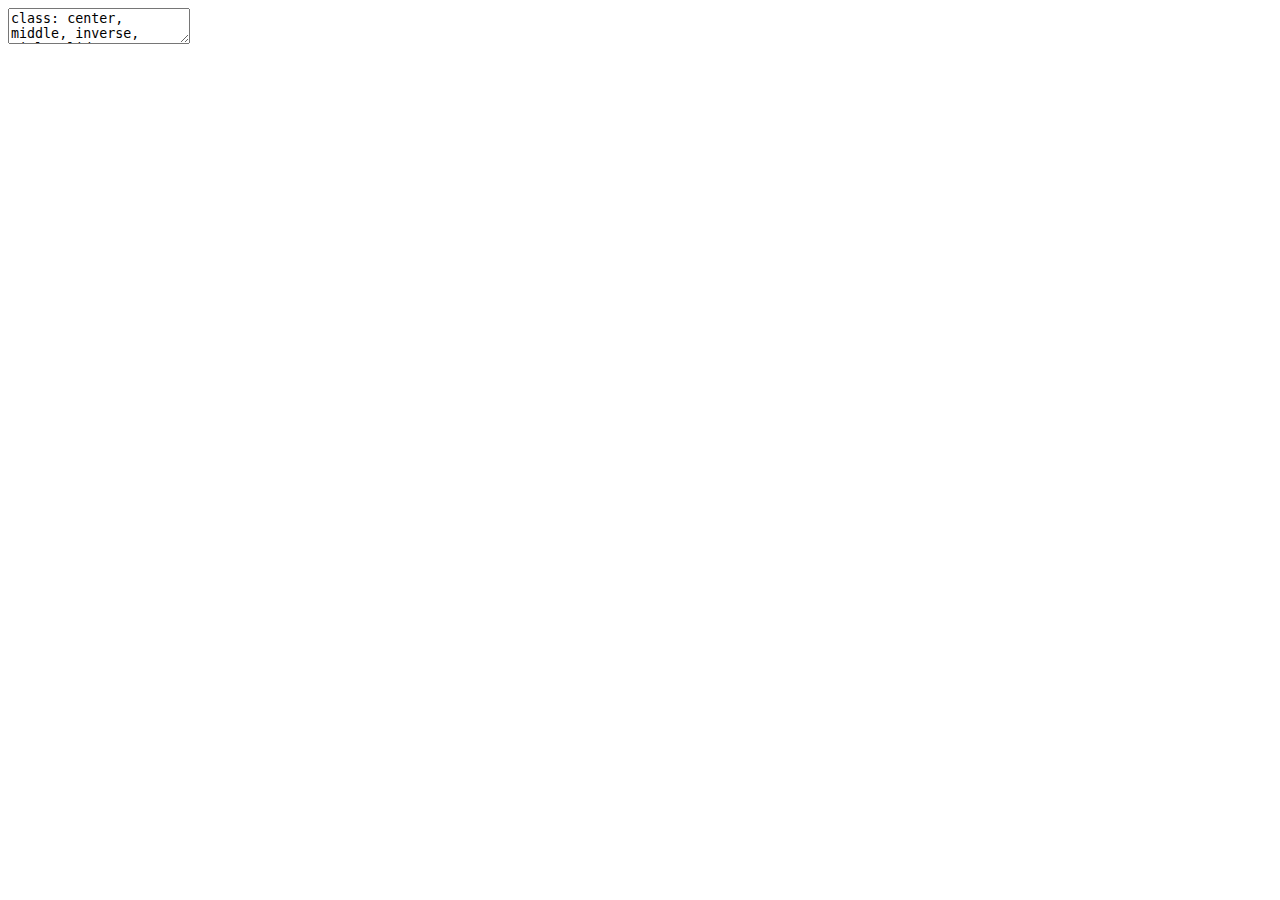
<file: 15_1_BinomialRegression.html>
<!DOCTYPE html>
<html lang="" xml:lang="">
  <head>
    <title>Generalized Linear Models: Binomial models</title>
    <meta charset="utf-8" />
    <script src="15_1_BinomialRegression_files/header-attrs-2.7/header-attrs.js"></script>
    <link rel="stylesheet" href="xaringan-themer.css" type="text/css" />
  </head>
  <body>
    <textarea id="source">
class: center, middle, inverse, title-slide

# Generalized Linear Models: Binomial models

---










class: center, middle, inverse
background-image: url("https://ericjoyner.com/wp-content/uploads/2020/04/Happy-Garden.jpg")
background-position: center

# Categorical data
  
---

# Binomial (logistic) regression 
&lt;br&gt;

We've had 
1. Continuous response, continuous predictor (regression)
2. Continuous response, discrete predictor (t-test, ANOVA)

&lt;br&gt;

Binomial regression has a **discrete response** with continuous or discrete predictors.


&lt;br&gt;

Examples: survival, presence/absence, disease infection/recovery, dilution assays

---
# Logistic regression and the logit link

`\begin{align*}
\mathrm{logit}(p) &amp;\equiv \ln\left( \frac{p}{1-p}\right) = \beta_0 + \beta_1\cdot x_1 + \dots + \beta_p x_p\\
p &amp;= \frac{e^{\beta_0 + \beta_1\cdot x_1 + \dots + \beta_p x_p}}{1 + e^{\beta_0 + \beta_1\cdot x_1 + \dots + \beta_p x_p}} \\
Y &amp;\sim \mathrm{binomial}(N,\, p)
\end{align*}`

&lt;br&gt;

#### Recall the binomial distribution properties:

`\begin{align*}
E(Y) &amp;= Np\\
Var(Y) &amp;= Np(1-p)
\end{align*}`



---
#Odds

`\(\frac{p}{1-p}\)` is called the **odds** and gives the relative probability of success.  It is often used in betting. 

.pull-left[
&lt;br&gt;

&lt;table&gt;
 &lt;thead&gt;
  &lt;tr&gt;
   &lt;th style="text-align:right;"&gt; p &lt;/th&gt;
   &lt;th style="text-align:right;"&gt; odds &lt;/th&gt;
   &lt;th style="text-align:right;"&gt; logit.log.odds. &lt;/th&gt;
  &lt;/tr&gt;
 &lt;/thead&gt;
&lt;tbody&gt;
  &lt;tr&gt;
   &lt;td style="text-align:right;"&gt; 0.10 &lt;/td&gt;
   &lt;td style="text-align:right;"&gt; 0.11 &lt;/td&gt;
   &lt;td style="text-align:right;"&gt; -2.2 &lt;/td&gt;
  &lt;/tr&gt;
  &lt;tr&gt;
   &lt;td style="text-align:right;"&gt; 0.25 &lt;/td&gt;
   &lt;td style="text-align:right;"&gt; 0.33 &lt;/td&gt;
   &lt;td style="text-align:right;"&gt; -1.1 &lt;/td&gt;
  &lt;/tr&gt;
  &lt;tr&gt;
   &lt;td style="text-align:right;"&gt; 0.50 &lt;/td&gt;
   &lt;td style="text-align:right;"&gt; 1.00 &lt;/td&gt;
   &lt;td style="text-align:right;"&gt; 0.0 &lt;/td&gt;
  &lt;/tr&gt;
  &lt;tr&gt;
   &lt;td style="text-align:right;"&gt; 0.75 &lt;/td&gt;
   &lt;td style="text-align:right;"&gt; 3.00 &lt;/td&gt;
   &lt;td style="text-align:right;"&gt; 1.1 &lt;/td&gt;
  &lt;/tr&gt;
  &lt;tr&gt;
   &lt;td style="text-align:right;"&gt; 0.90 &lt;/td&gt;
   &lt;td style="text-align:right;"&gt; 9.00 &lt;/td&gt;
   &lt;td style="text-align:right;"&gt; 2.2 &lt;/td&gt;
  &lt;/tr&gt;
&lt;/tbody&gt;
&lt;/table&gt;
]

.pull-right[
&lt;img src="15_1_BinomialRegression_files/figure-html/unnamed-chunk-2-1.png" width="80%" /&gt;
]

---
# Interpreting parameters in logistic regression

For a continuous predictor variable, `\(x_1\)` , the regression coefficient, `\(\beta_1\)` , represents the change in log-odds per unit change in `\(x_1\)` holding other predictors constant.

&lt;img src="15_1_BinomialRegression_files/figure-html/unnamed-chunk-3-1.png" width="90%" /&gt;

---
# Interpreting II

The intercept determines the probability at `\(x=0\)`: `\(p=\frac{e^{\beta_0}}{1 + e^{\beta_0}}=?\)`

&lt;img src="15_1_BinomialRegression_files/figure-html/unnamed-chunk-4-1.png" width="40%" style="display: block; margin: auto;" /&gt;


---
# Response data in logistic regression

We can have response data of 0 or 1. This can be given to R as factors as well (e.g., `survive`/`die`, `positive`/`negative`, etc.)


```r
glm.fit  &lt;- glm(y ~ x, data=sim.dat, family=binomial)
```

.pull-left[

&lt;table&gt;
 &lt;thead&gt;
  &lt;tr&gt;
   &lt;th style="text-align:right;"&gt; x &lt;/th&gt;
   &lt;th style="text-align:right;"&gt; y &lt;/th&gt;
  &lt;/tr&gt;
 &lt;/thead&gt;
&lt;tbody&gt;
  &lt;tr&gt;
   &lt;td style="text-align:right;"&gt; -6.264538 &lt;/td&gt;
   &lt;td style="text-align:right;"&gt; 0 &lt;/td&gt;
  &lt;/tr&gt;
  &lt;tr&gt;
   &lt;td style="text-align:right;"&gt; 1.836433 &lt;/td&gt;
   &lt;td style="text-align:right;"&gt; 1 &lt;/td&gt;
  &lt;/tr&gt;
  &lt;tr&gt;
   &lt;td style="text-align:right;"&gt; -8.356286 &lt;/td&gt;
   &lt;td style="text-align:right;"&gt; 0 &lt;/td&gt;
  &lt;/tr&gt;
  &lt;tr&gt;
   &lt;td style="text-align:right;"&gt; 15.952808 &lt;/td&gt;
   &lt;td style="text-align:right;"&gt; 1 &lt;/td&gt;
  &lt;/tr&gt;
  &lt;tr&gt;
   &lt;td style="text-align:right;"&gt; 3.295078 &lt;/td&gt;
   &lt;td style="text-align:right;"&gt; 1 &lt;/td&gt;
  &lt;/tr&gt;
  &lt;tr&gt;
   &lt;td style="text-align:right;"&gt; -8.204684 &lt;/td&gt;
   &lt;td style="text-align:right;"&gt; 0 &lt;/td&gt;
  &lt;/tr&gt;
  &lt;tr&gt;
   &lt;td style="text-align:right;"&gt; 4.874290 &lt;/td&gt;
   &lt;td style="text-align:right;"&gt; 1 &lt;/td&gt;
  &lt;/tr&gt;
  &lt;tr&gt;
   &lt;td style="text-align:right;"&gt; 7.383247 &lt;/td&gt;
   &lt;td style="text-align:right;"&gt; 1 &lt;/td&gt;
  &lt;/tr&gt;
  &lt;tr&gt;
   &lt;td style="text-align:right;"&gt; 5.757814 &lt;/td&gt;
   &lt;td style="text-align:right;"&gt; 1 &lt;/td&gt;
  &lt;/tr&gt;
&lt;/tbody&gt;
&lt;/table&gt;
]

.pull-right[

&lt;img src="15_1_BinomialRegression_files/figure-html/unnamed-chunk-7-1.png" width="60%" /&gt;
]

---
# Response data in logistic regression II

... or the response data can be a vector of successes and failures. This is useful if the predictors hold for multiple observations.


```r
glm(cbind(successes, fails) ~ x, data=sim.dat, family=binomial)
```

.pull-left[
&lt;table&gt;
 &lt;thead&gt;
  &lt;tr&gt;
   &lt;th style="text-align:right;"&gt; successes &lt;/th&gt;
   &lt;th style="text-align:right;"&gt; fails &lt;/th&gt;
   &lt;th style="text-align:right;"&gt; x &lt;/th&gt;
  &lt;/tr&gt;
 &lt;/thead&gt;
&lt;tbody&gt;
  &lt;tr&gt;
   &lt;td style="text-align:right;"&gt; 19 &lt;/td&gt;
   &lt;td style="text-align:right;"&gt; 5 &lt;/td&gt;
   &lt;td style="text-align:right;"&gt; -6.264538 &lt;/td&gt;
  &lt;/tr&gt;
  &lt;tr&gt;
   &lt;td style="text-align:right;"&gt; 18 &lt;/td&gt;
   &lt;td style="text-align:right;"&gt; 5 &lt;/td&gt;
   &lt;td style="text-align:right;"&gt; 1.836433 &lt;/td&gt;
  &lt;/tr&gt;
  &lt;tr&gt;
   &lt;td style="text-align:right;"&gt; 18 &lt;/td&gt;
   &lt;td style="text-align:right;"&gt; 2 &lt;/td&gt;
   &lt;td style="text-align:right;"&gt; -8.356286 &lt;/td&gt;
  &lt;/tr&gt;
  &lt;tr&gt;
   &lt;td style="text-align:right;"&gt; 2 &lt;/td&gt;
   &lt;td style="text-align:right;"&gt; 9 &lt;/td&gt;
   &lt;td style="text-align:right;"&gt; 15.952808 &lt;/td&gt;
  &lt;/tr&gt;
  &lt;tr&gt;
   &lt;td style="text-align:right;"&gt; 16 &lt;/td&gt;
   &lt;td style="text-align:right;"&gt; 6 &lt;/td&gt;
   &lt;td style="text-align:right;"&gt; 3.295078 &lt;/td&gt;
  &lt;/tr&gt;
  &lt;tr&gt;
   &lt;td style="text-align:right;"&gt; 23 &lt;/td&gt;
   &lt;td style="text-align:right;"&gt; 1 &lt;/td&gt;
   &lt;td style="text-align:right;"&gt; -8.204684 &lt;/td&gt;
  &lt;/tr&gt;
  &lt;tr&gt;
   &lt;td style="text-align:right;"&gt; 9 &lt;/td&gt;
   &lt;td style="text-align:right;"&gt; 7 &lt;/td&gt;
   &lt;td style="text-align:right;"&gt; 4.874290 &lt;/td&gt;
  &lt;/tr&gt;
  &lt;tr&gt;
   &lt;td style="text-align:right;"&gt; 7 &lt;/td&gt;
   &lt;td style="text-align:right;"&gt; 10 &lt;/td&gt;
   &lt;td style="text-align:right;"&gt; 7.383247 &lt;/td&gt;
  &lt;/tr&gt;
  &lt;tr&gt;
   &lt;td style="text-align:right;"&gt; 9 &lt;/td&gt;
   &lt;td style="text-align:right;"&gt; 9 &lt;/td&gt;
   &lt;td style="text-align:right;"&gt; 5.757814 &lt;/td&gt;
  &lt;/tr&gt;
&lt;/tbody&gt;
&lt;/table&gt;
]

.pull-right[


&lt;img src="15_1_BinomialRegression_files/figure-html/unnamed-chunk-11-1.png" width="60%" /&gt;
]

---
# Example: Haleakalā silverswords


&lt;img src="https://upload.wikimedia.org/wikipedia/commons/4/4f/Argyroxiphium_sandwicense_subsp._macrocephalum.png" width="22%" style="display: block; margin: auto;" /&gt;

  
.footnote[Krushelnycky, P.D., Loope, L.L., Giambelluca, T.W., Starr, F., Starr, K., Drake, D.R., Taylor, A.D. and Robichaux, R.H., 2013. Climate‐associated population declines reverse recovery and threaten future of an iconic high‐elevation plant. Global Change Biology, 19(3)

Image: wikimedia]

---
# Survival

&lt;img src="15_1_BinomialRegression_files/figure-html/unnamed-chunk-13-1.png" width="60%" style="display: block; margin: auto;" /&gt;

---
# Modeling survival with `glm`


```
## 
## Call:
## glm(formula = cbind(Survive, Die) ~ Elev, family = binomial, 
##     data = silver.dat)
## 
## Deviance Residuals: 
##      Min        1Q    Median        3Q       Max  
## -10.9712   -2.6427    0.1903    3.5485   12.7223  
## 
## Coefficients:
##               Estimate Std. Error z value Pr(&gt;|z|)    
## (Intercept) -4.717e+00  1.410e-01  -33.45   &lt;2e-16 ***
## Elev         2.031e-03  5.949e-05   34.13   &lt;2e-16 ***
## ---
## Signif. codes:  0 '***' 0.001 '**' 0.01 '*' 0.05 '.' 0.1 ' ' 1
## 
## (Dispersion parameter for binomial family taken to be 1)
## 
##     Null deviance: 2074.36  on 30  degrees of freedom
## Residual deviance:  794.65  on 29  degrees of freedom
## AIC: 1005.2
## 
## Number of Fisher Scoring iterations: 3
```


---
# How did we do?

`\(R^2_{pseudo}=\)` 0.62

&lt;img src="15_1_BinomialRegression_files/figure-html/unnamed-chunk-15-1.png" width="60%" style="display: block; margin: auto;" /&gt;

---
# What about overdispersion?

.pull-left[
`\begin{align*}
Y|p &amp;\sim \mathrm{Binomial}(N,\, p)\\
p   &amp;\sim \mathrm{Beta}(\alpha, \beta) \\
Y   &amp;\sim \mathrm{Beta-binomial(N, \mu, \rho)}
\end{align*}`
]

.pull-right[
`\begin{align*}
E(Y) &amp;= N \mu \\ 
Var(Y) &amp;= N \mu \left(1 - \mu \right) + \rho N(N-1) \mu \left(1 - \mu \right)
\end{align*}`
]

&lt;img src="15_1_BinomialRegression_files/figure-html/unnamed-chunk-16-1.png" width="60%" style="display: block; margin: auto;" /&gt;

---
# Beta-binomial regression


```r
library(VGAM) #contains beta-binomial regression
model.bin &lt;- glm(cbind(Survive, Die) ~ Elev, data=silver.dat, family=binomial)
model.bb &lt;- vglm(cbind(Survive, Die) ~ Elev, data=silver.dat, family=betabinomial)

summary(model.bb)
```

```
## 
## Call:
## vglm(formula = cbind(Survive, Die) ~ Elev, family = betabinomial, 
##     data = silver.dat)
## 
## Coefficients: 
##                 Estimate Std. Error z value Pr(&gt;|z|)    
## (Intercept):1 -3.4172705  0.7626091  -4.481 7.43e-06 ***
## (Intercept):2 -3.2179363  0.2649795 -12.144  &lt; 2e-16 ***
## Elev           0.0015122  0.0003131   4.830 1.36e-06 ***
## ---
## Signif. codes:  0 '***' 0.001 '**' 0.01 '*' 0.05 '.' 0.1 ' ' 1
## 
## Names of linear predictors: logitlink(mu), logitlink(rho)
## 
## Log-likelihood: -167.7275 on 59 degrees of freedom
## 
## Number of Fisher scoring iterations: 6 
## 
## No Hauck-Donner effect found in any of the estimates
```

---
# Comparing parameter estimates

.pull-left[
**Binomial**

```r
confint(model.bin)
```

```
##                   2.5 %       97.5 %
## (Intercept) -4.99399186 -4.441151785
## Elev         0.00191439  0.002147614
```
]
.pull-right[
**Beta-binomial**

```r
confint(model.bb)
```

```
##                      2.5 %       97.5 %
## (Intercept):1 -4.911956833 -1.922584266
## (Intercept):2 -3.737286449 -2.698586073
## Elev           0.000898592  0.002125745
```
]
---
# Comparing model fits


```r
print(c(AIC(model.bin), AIC(model.bb)))
```

```
## [1] 1005.151  341.455
```

&lt;img src="15_1_BinomialRegression_files/figure-html/unnamed-chunk-21-1.png" width="60%" style="display: block; margin: auto;" /&gt;

---
#Summary 

- GLM's extend the application of LM's beyond the normal distribution. 
  - Often useful with biological data

- Standard distributions in `glm` cannot handle overdisperison.

- Overdispersion can have strong influences on SE's and p-values
  - Not accounting for overdispersion can lead to overconfidence in estimates and model.
    </textarea>
<style data-target="print-only">@media screen {.remark-slide-container{display:block;}.remark-slide-scaler{box-shadow:none;}}</style>
<script src="https://remarkjs.com/downloads/remark-latest.min.js"></script>
<script>var slideshow = remark.create({
"highlightStyle": "github",
"highlightLines": true,
"countIncrementalSlides": false,
"ratio": "16:9"
});
if (window.HTMLWidgets) slideshow.on('afterShowSlide', function (slide) {
  window.dispatchEvent(new Event('resize'));
});
(function(d) {
  var s = d.createElement("style"), r = d.querySelector(".remark-slide-scaler");
  if (!r) return;
  s.type = "text/css"; s.innerHTML = "@page {size: " + r.style.width + " " + r.style.height +"; }";
  d.head.appendChild(s);
})(document);

(function(d) {
  var el = d.getElementsByClassName("remark-slides-area");
  if (!el) return;
  var slide, slides = slideshow.getSlides(), els = el[0].children;
  for (var i = 1; i < slides.length; i++) {
    slide = slides[i];
    if (slide.properties.continued === "true" || slide.properties.count === "false") {
      els[i - 1].className += ' has-continuation';
    }
  }
  var s = d.createElement("style");
  s.type = "text/css"; s.innerHTML = "@media print { .has-continuation { display: none; } }";
  d.head.appendChild(s);
})(document);
// delete the temporary CSS (for displaying all slides initially) when the user
// starts to view slides
(function() {
  var deleted = false;
  slideshow.on('beforeShowSlide', function(slide) {
    if (deleted) return;
    var sheets = document.styleSheets, node;
    for (var i = 0; i < sheets.length; i++) {
      node = sheets[i].ownerNode;
      if (node.dataset["target"] !== "print-only") continue;
      node.parentNode.removeChild(node);
    }
    deleted = true;
  });
})();
(function() {
  "use strict"
  // Replace <script> tags in slides area to make them executable
  var scripts = document.querySelectorAll(
    '.remark-slides-area .remark-slide-container script'
  );
  if (!scripts.length) return;
  for (var i = 0; i < scripts.length; i++) {
    var s = document.createElement('script');
    var code = document.createTextNode(scripts[i].textContent);
    s.appendChild(code);
    var scriptAttrs = scripts[i].attributes;
    for (var j = 0; j < scriptAttrs.length; j++) {
      s.setAttribute(scriptAttrs[j].name, scriptAttrs[j].value);
    }
    scripts[i].parentElement.replaceChild(s, scripts[i]);
  }
})();
(function() {
  var links = document.getElementsByTagName('a');
  for (var i = 0; i < links.length; i++) {
    if (/^(https?:)?\/\//.test(links[i].getAttribute('href'))) {
      links[i].target = '_blank';
    }
  }
})();
// adds .remark-code-has-line-highlighted class to <pre> parent elements
// of code chunks containing highlighted lines with class .remark-code-line-highlighted
(function(d) {
  const hlines = d.querySelectorAll('.remark-code-line-highlighted');
  const preParents = [];
  const findPreParent = function(line, p = 0) {
    if (p > 1) return null; // traverse up no further than grandparent
    const el = line.parentElement;
    return el.tagName === "PRE" ? el : findPreParent(el, ++p);
  };

  for (let line of hlines) {
    let pre = findPreParent(line);
    if (pre && !preParents.includes(pre)) preParents.push(pre);
  }
  preParents.forEach(p => p.classList.add("remark-code-has-line-highlighted"));
})(document);</script>

<script>
slideshow._releaseMath = function(el) {
  var i, text, code, codes = el.getElementsByTagName('code');
  for (i = 0; i < codes.length;) {
    code = codes[i];
    if (code.parentNode.tagName !== 'PRE' && code.childElementCount === 0) {
      text = code.textContent;
      if (/^\\\((.|\s)+\\\)$/.test(text) || /^\\\[(.|\s)+\\\]$/.test(text) ||
          /^\$\$(.|\s)+\$\$$/.test(text) ||
          /^\\begin\{([^}]+)\}(.|\s)+\\end\{[^}]+\}$/.test(text)) {
        code.outerHTML = code.innerHTML;  // remove <code></code>
        continue;
      }
    }
    i++;
  }
};
slideshow._releaseMath(document);
</script>
<!-- dynamically load mathjax for compatibility with self-contained -->
<script>
(function () {
  var script = document.createElement('script');
  script.type = 'text/javascript';
  script.src  = 'https://mathjax.rstudio.com/latest/MathJax.js?config=TeX-MML-AM_CHTML';
  if (location.protocol !== 'file:' && /^https?:/.test(script.src))
    script.src  = script.src.replace(/^https?:/, '');
  document.getElementsByTagName('head')[0].appendChild(script);
})();
</script>
  </body>
</html>
</file>
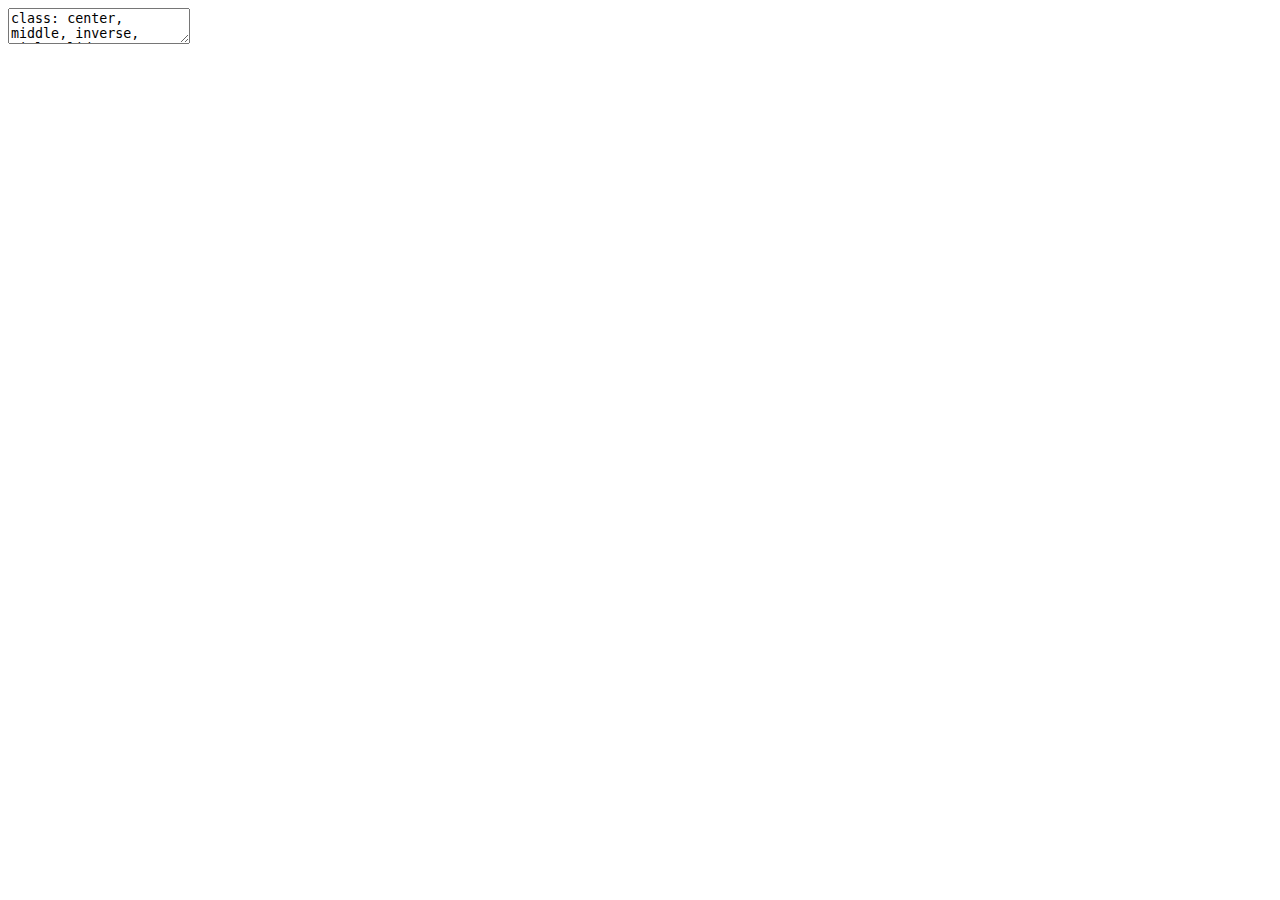
<file: 15_3_PCA.html>
<!DOCTYPE html>
<html lang="" xml:lang="">
  <head>
    <title>Principal Component Analysis</title>
    <meta charset="utf-8" />
    <script src="15_3_PCA_files/header-attrs-2.7/header-attrs.js"></script>
    <script src="15_3_PCA_files/htmlwidgets-1.5.3/htmlwidgets.js"></script>
    <script src="15_3_PCA_files/plotly-binding-4.9.3/plotly.js"></script>
    <script src="15_3_PCA_files/typedarray-0.1/typedarray.min.js"></script>
    <script src="15_3_PCA_files/jquery-3.5.1/jquery.min.js"></script>
    <link href="15_3_PCA_files/crosstalk-1.1.1/css/crosstalk.css" rel="stylesheet" />
    <script src="15_3_PCA_files/crosstalk-1.1.1/js/crosstalk.min.js"></script>
    <link href="15_3_PCA_files/plotly-htmlwidgets-css-1.57.1/plotly-htmlwidgets.css" rel="stylesheet" />
    <script src="15_3_PCA_files/plotly-main-1.57.1/plotly-latest.min.js"></script>
    <link rel="stylesheet" href="xaringan-themer.css" type="text/css" />
  </head>
  <body>
    <textarea id="source">
class: center, middle, inverse, title-slide

# Principal Component Analysis

---






# Modeling courses at UH
**Fall**

* OCN 683	Advanced Statistics in R. Implements more advanaced modeling techniques in R. A good followup to the second half of the course.

* ZOOL 632 Advanced biometry (Model Thinking). Introduction to important models in ecology and evolution. Lots of simulating!

* OCN McManus?

* MATH 372	Elem Probability &amp; Statistics. If want to know more about the first half of the course, this would be an excellent followup.  

* BIOL 220 Biostatistics. A very gentle introduction to statistics with R. This would be a refersher.

**Spring**

*	TPSS 603 Experimental design

others?


---
# Goals

&lt;br&gt;
  
&lt;br&gt;
  
1. Identify multivariate data.

2. Understand goals of ordination.

3. Apply principal components analysis (PCA) on multivariate data

4. Interpret principle components.

---
# The stage.

So far we have explored **univariate** methods, suitable for single response variables (such as a single taxa).

&lt;br&gt;

What if we want to know about the community as a whole?

---
# Vectors

A **vector** of data is an array of elements that can be thought of as a point in some n-dimensional space.

`$$\mathbf{Y} = \left[ \begin{matrix}
1 \\
2 \\
3 
\end{matrix}\right]$$`


<div align="center">
<div id="htmlwidget-5da242d7837004f9a5c2" style="width:100%;height:400px;" class="plotly html-widget"></div>
<script type="application/json" data-for="htmlwidget-5da242d7837004f9a5c2">{"x":{"visdat":{"1ae0461676c4":["function () ","plotlyVisDat"]},"cur_data":"1ae0461676c4","attrs":{"1ae0461676c4":{"x":1,"y":2,"z":3,"colors":"#BF382A","alpha_stroke":1,"sizes":[10,100],"spans":[1,20],"type":"scatter3d","mode":"markers","inherit":true}},"layout":{"margin":{"b":40,"l":60,"t":25,"r":10},"scene":{"xaxis":{"title":"X"},"yaxis":{"title":"Y"},"zaxis":{"title":"Z"}},"hovermode":"closest","showlegend":false},"source":"A","config":{"showSendToCloud":false},"data":[{"x":[1],"y":[2],"z":[3],"type":"scatter3d","mode":"markers","marker":{"color":"rgba(31,119,180,1)","line":{"color":"rgba(31,119,180,1)"}},"error_y":{"color":"rgba(31,119,180,1)"},"error_x":{"color":"rgba(31,119,180,1)"},"line":{"color":"rgba(31,119,180,1)"},"frame":null}],"highlight":{"on":"plotly_click","persistent":false,"dynamic":false,"selectize":false,"opacityDim":0.2,"selected":{"opacity":1},"debounce":0},"shinyEvents":["plotly_hover","plotly_click","plotly_selected","plotly_relayout","plotly_brushed","plotly_brushing","plotly_clickannotation","plotly_doubleclick","plotly_deselect","plotly_afterplot","plotly_sunburstclick"],"base_url":"https://plot.ly"},"evals":[],"jsHooks":[]}</script>
</div>

---
# Matrices

A collection of vectors is called a matrix.

`$$\mathbf{Y} = \left[ \begin{matrix}
1 &amp;  5\\
2 &amp; -1\\
3 &amp; 7
\end{matrix}\right]$$`

<div align="center">
<div id="htmlwidget-a2595ab3853ad9da5800" style="width:100%;height:400px;" class="plotly html-widget"></div>
<script type="application/json" data-for="htmlwidget-a2595ab3853ad9da5800">{"x":{"visdat":{"1ae030ba671f":["function () ","plotlyVisDat"]},"cur_data":"1ae030ba671f","attrs":{"1ae030ba671f":{"x":[1,5],"y":[2,-1],"z":[3,7],"colors":"#BF382A","alpha_stroke":1,"sizes":[10,100],"spans":[1,20],"type":"scatter3d","mode":"markers","inherit":true}},"layout":{"margin":{"b":40,"l":60,"t":25,"r":10},"scene":{"xaxis":{"title":"X"},"yaxis":{"title":"Y"},"zaxis":{"title":"Z"}},"hovermode":"closest","showlegend":false},"source":"A","config":{"showSendToCloud":false},"data":[{"x":[1,5],"y":[2,-1],"z":[3,7],"type":"scatter3d","mode":"markers","marker":{"color":"rgba(31,119,180,1)","line":{"color":"rgba(31,119,180,1)"}},"error_y":{"color":"rgba(31,119,180,1)"},"error_x":{"color":"rgba(31,119,180,1)"},"line":{"color":"rgba(31,119,180,1)"},"frame":null}],"highlight":{"on":"plotly_click","persistent":false,"dynamic":false,"selectize":false,"opacityDim":0.2,"selected":{"opacity":1},"debounce":0},"shinyEvents":["plotly_hover","plotly_click","plotly_selected","plotly_relayout","plotly_brushed","plotly_brushing","plotly_clickannotation","plotly_doubleclick","plotly_deselect","plotly_afterplot","plotly_sunburstclick"],"base_url":"https://plot.ly"},"evals":[],"jsHooks":[]}</script>
</div>
---
# A larger matrix

<div align="center">
<div id="htmlwidget-20c71dad607a8e038eb7" style="width:100%;height:400px;" class="plotly html-widget"></div>
<script type="application/json" data-for="htmlwidget-20c71dad607a8e038eb7">{"x":{"visdat":{"1ae032c42d1":["function () ","plotlyVisDat"]},"cur_data":"1ae032c42d1","attrs":{"1ae032c42d1":{"x":[-1.37761779898756,0.0691751838003829,-0.148523198867913,-0.197240056222907,-0.369176502212676,-1.29666573298591,-0.310346812655305,0.780677819255621,-0.240707258014235,-2.02908541239572,-0.803808127614545,-2.26571528399049,-0.211621213232409,0.050107804394262,0.386252998321083,-0.654029271852954,0.373744778396359,0.0470598148792455,-1.37419060570018,-0.617896526503643,-1.76250442710538,0.0297753902963301,0.250408251170433,1.98550883386922,-0.930342348044058,-1.66667000626291,-1.09875763814131,-0.509186915136257,0.891155395507608,-1.08310012325676,0.126936157360155,-0.807896473040434,0.795616429267156,-0.331852421777647,0.759658189306003,0.661600346323801,-0.91138371112236,0.0380917344951745,-1.120283472359,0.845089692201766,-0.632895236993638,-1.12089590194681,-0.605435598944707,0.463000454521309,0.407434690663929,1.08456821343565,1.05789685141098,0.119845277323054,0.692487431079643,-0.999988046629375,-3.1287132622856,1.88907662172076,-0.462062350362437,0.831104650400982,1.4866370678458,-0.974937393716204,0.964618275679029,-0.481614352799213,-0.435974390605595,-1.33183474062321,0.227417077667939,-0.649988982388734,-1.40872779085908,0.511195566790329,1.9350544012807,0.561402965048645,0.784130211158397,-0.065583547996956,-0.0306261260023404,-0.213716895633747,0.964322137757326,0.376666350347572,-0.214972890537863,-0.949723119558502,-0.648527090518791,-1.25162489687654,1.59204220634115,1.70458102079263,0.271571161000635,1.38553531814726,1.71915597165815,-0.309993375119255,-0.270163597557805,-0.442761072958113,0.276004768729154,0.840924171412744,1.71388051181434,-0.701198940483944,-0.0486541914608005,-1.42785377695037,0.785026352695662,0.0427697367470792,0.940325553343604,-0.106719426030618,-1.03306110394538,-0.229732414514076,0.628994805375516,0.0238583911467432,-1.16580380950378,0.000661928828855074],"y":[-0.646973071164089,0.507043393509393,-1.5495142296426,1.15275664275731,-0.482623965781697,-0.48103731063475,1.6195645095473,-0.11457483450371,0.60492341944262,0.434688585114613,-0.940619353292927,-0.888332929824213,-1.2597865671603,0.390476493415877,-0.150006721880541,0.44372425123803,-0.468035917197249,-0.552062290949923,0.134851802561162,1.2910991297515,-0.65461152881335,-0.531184325995397,-1.15550245921919,-1.30866579568913,1.42150600679422,0.953130525321978,-0.638100525094127,-0.337381281883365,-0.0711994491691392,0.689429156212615,0.457079463131726,0.0459229289308319,-1.74345960159186,1.09300098711296,-0.817483114723211,-0.511285114127751,2.80226666043466,0.73776503485695,-0.104150918136071,-0.101196790000797,-0.704417320933094,-0.764175435421068,-0.196995693918804,0.225256121888267,1.54983051915253,1.19036840533962,1.20795780123006,-1.3035674061731,-2.3466461030943,1.15050843704645,0.242744717924593,-1.86495924528677,1.49146538937156,1.23625630205609,0.61329423940598,-1.30402997414148,0.367212927276709,-2.67092322505674,0.701695053408859,0.704368423509917,-0.455341823179892,-0.252682546215982,0.531222637018376,1.00831478576628,-0.665880178898804,0.0388438419504518,-0.17516907888505,0.400848079176838,1.49466013611557,-1.07438548604462,0.627564680503327,0.910607291957123,0.35190957186683,0.248505480420068,0.601468986314139,0.746914576399779,0.50446716096324,1.06296588636145,0.210857576842207,1.18316493031752,-0.201511183572452,-0.913323504664636,-0.476319218086463,0.720301618911348,2.10092170481385,-1.78264540575726,0.694296716199744,1.28593512898112,-0.554039608712026,1.01573966276292,-0.499548314797295,0.0681117868103094,0.0576393349321844,0.112564619620442,-0.0768177888767948,-0.925388562276281,-0.0147036671821403,-0.228779680261011,-1.83334223912899,-0.0429205177066877],"z":[-1.25940794201934,0.58553619733256,0.107578701054112,-0.245056163597942,-0.939956702478492,-1.51604612686153,-0.332097308202278,0.444145429639004,-0.332880098726031,-1.99507108210826,-0.540150831731966,-1.98484167996877,0.158714390815664,-0.145084918392642,0.174837454945935,-0.777994285982134,-0.0768705445940789,0.472852715740352,-1.49246799700166,-0.518204272425492,-1.83009614163693,-0.288167019082525,0.59480801602661,2.05115452195338,-1.30002547368745,-1.28391670520462,-1.96868196973436,-0.142699366662888,0.60257239659327,-1.67968496006728,0.0266036381005631,-0.861486775797746,-0.557249521192734,-0.249919393861507,0.382539758407047,0.541369249570525,-0.121276654904493,-0.259800206068362,-0.654509848088446,0.960433501415463,-0.850428769110406,-0.342371818371307,-0.958971312184063,0.0326443157501549,-0.0453560359609688,1.26041432531154,0.56798569684596,-0.128071194569919,0.255889132081083,-0.244904637044622,-4.05462367899436,1.69884350969303,-0.615608269453309,0.564275625549624,2.06809476428187,-0.128660131015075,0.522810447009335,-1.0886700871447,-0.775672865042736,-1.79368505838473,0.192481133808779,-1.08150254870281,-1.30826411219525,0.928975630018251,0.892390282189338,0.269784488466193,0.462969196010466,0.192440796194135,0.129155066379923,0.126449325431493,0.498896953480603,0.118825424256163,-0.0324710590168303,-0.840010123072001,-0.891877243138456,-1.13576654691185,1.79179001570027,1.70421361864037,0.237525764517755,1.30507414984757,2.26092626393404,-0.314784237975002,0.299011647034061,-0.513173001900696,1.43518280821879,0.987069985308235,1.80684525208138,-0.735393311523391,0.0179628530212012,-0.967156049219933,1.17244734266079,0.0511964380283823,0.965648644149303,-0.0484368407366852,-0.794472142093337,-0.668404692690308,0.722917957901768,-0.00795077856628758,-0.595133156061325,-0.588570549761252],"colors":"#BF382A","alpha_stroke":1,"sizes":[10,100],"spans":[1,20],"type":"scatter3d","mode":"markers","inherit":true}},"layout":{"margin":{"b":40,"l":60,"t":25,"r":10},"scene":{"xaxis":{"title":"X"},"yaxis":{"title":"Y"},"zaxis":{"title":"Z"}},"hovermode":"closest","showlegend":false},"source":"A","config":{"showSendToCloud":false},"data":[{"x":[-1.37761779898756,0.0691751838003829,-0.148523198867913,-0.197240056222907,-0.369176502212676,-1.29666573298591,-0.310346812655305,0.780677819255621,-0.240707258014235,-2.02908541239572,-0.803808127614545,-2.26571528399049,-0.211621213232409,0.050107804394262,0.386252998321083,-0.654029271852954,0.373744778396359,0.0470598148792455,-1.37419060570018,-0.617896526503643,-1.76250442710538,0.0297753902963301,0.250408251170433,1.98550883386922,-0.930342348044058,-1.66667000626291,-1.09875763814131,-0.509186915136257,0.891155395507608,-1.08310012325676,0.126936157360155,-0.807896473040434,0.795616429267156,-0.331852421777647,0.759658189306003,0.661600346323801,-0.91138371112236,0.0380917344951745,-1.120283472359,0.845089692201766,-0.632895236993638,-1.12089590194681,-0.605435598944707,0.463000454521309,0.407434690663929,1.08456821343565,1.05789685141098,0.119845277323054,0.692487431079643,-0.999988046629375,-3.1287132622856,1.88907662172076,-0.462062350362437,0.831104650400982,1.4866370678458,-0.974937393716204,0.964618275679029,-0.481614352799213,-0.435974390605595,-1.33183474062321,0.227417077667939,-0.649988982388734,-1.40872779085908,0.511195566790329,1.9350544012807,0.561402965048645,0.784130211158397,-0.065583547996956,-0.0306261260023404,-0.213716895633747,0.964322137757326,0.376666350347572,-0.214972890537863,-0.949723119558502,-0.648527090518791,-1.25162489687654,1.59204220634115,1.70458102079263,0.271571161000635,1.38553531814726,1.71915597165815,-0.309993375119255,-0.270163597557805,-0.442761072958113,0.276004768729154,0.840924171412744,1.71388051181434,-0.701198940483944,-0.0486541914608005,-1.42785377695037,0.785026352695662,0.0427697367470792,0.940325553343604,-0.106719426030618,-1.03306110394538,-0.229732414514076,0.628994805375516,0.0238583911467432,-1.16580380950378,0.000661928828855074],"y":[-0.646973071164089,0.507043393509393,-1.5495142296426,1.15275664275731,-0.482623965781697,-0.48103731063475,1.6195645095473,-0.11457483450371,0.60492341944262,0.434688585114613,-0.940619353292927,-0.888332929824213,-1.2597865671603,0.390476493415877,-0.150006721880541,0.44372425123803,-0.468035917197249,-0.552062290949923,0.134851802561162,1.2910991297515,-0.65461152881335,-0.531184325995397,-1.15550245921919,-1.30866579568913,1.42150600679422,0.953130525321978,-0.638100525094127,-0.337381281883365,-0.0711994491691392,0.689429156212615,0.457079463131726,0.0459229289308319,-1.74345960159186,1.09300098711296,-0.817483114723211,-0.511285114127751,2.80226666043466,0.73776503485695,-0.104150918136071,-0.101196790000797,-0.704417320933094,-0.764175435421068,-0.196995693918804,0.225256121888267,1.54983051915253,1.19036840533962,1.20795780123006,-1.3035674061731,-2.3466461030943,1.15050843704645,0.242744717924593,-1.86495924528677,1.49146538937156,1.23625630205609,0.61329423940598,-1.30402997414148,0.367212927276709,-2.67092322505674,0.701695053408859,0.704368423509917,-0.455341823179892,-0.252682546215982,0.531222637018376,1.00831478576628,-0.665880178898804,0.0388438419504518,-0.17516907888505,0.400848079176838,1.49466013611557,-1.07438548604462,0.627564680503327,0.910607291957123,0.35190957186683,0.248505480420068,0.601468986314139,0.746914576399779,0.50446716096324,1.06296588636145,0.210857576842207,1.18316493031752,-0.201511183572452,-0.913323504664636,-0.476319218086463,0.720301618911348,2.10092170481385,-1.78264540575726,0.694296716199744,1.28593512898112,-0.554039608712026,1.01573966276292,-0.499548314797295,0.0681117868103094,0.0576393349321844,0.112564619620442,-0.0768177888767948,-0.925388562276281,-0.0147036671821403,-0.228779680261011,-1.83334223912899,-0.0429205177066877],"z":[-1.25940794201934,0.58553619733256,0.107578701054112,-0.245056163597942,-0.939956702478492,-1.51604612686153,-0.332097308202278,0.444145429639004,-0.332880098726031,-1.99507108210826,-0.540150831731966,-1.98484167996877,0.158714390815664,-0.145084918392642,0.174837454945935,-0.777994285982134,-0.0768705445940789,0.472852715740352,-1.49246799700166,-0.518204272425492,-1.83009614163693,-0.288167019082525,0.59480801602661,2.05115452195338,-1.30002547368745,-1.28391670520462,-1.96868196973436,-0.142699366662888,0.60257239659327,-1.67968496006728,0.0266036381005631,-0.861486775797746,-0.557249521192734,-0.249919393861507,0.382539758407047,0.541369249570525,-0.121276654904493,-0.259800206068362,-0.654509848088446,0.960433501415463,-0.850428769110406,-0.342371818371307,-0.958971312184063,0.0326443157501549,-0.0453560359609688,1.26041432531154,0.56798569684596,-0.128071194569919,0.255889132081083,-0.244904637044622,-4.05462367899436,1.69884350969303,-0.615608269453309,0.564275625549624,2.06809476428187,-0.128660131015075,0.522810447009335,-1.0886700871447,-0.775672865042736,-1.79368505838473,0.192481133808779,-1.08150254870281,-1.30826411219525,0.928975630018251,0.892390282189338,0.269784488466193,0.462969196010466,0.192440796194135,0.129155066379923,0.126449325431493,0.498896953480603,0.118825424256163,-0.0324710590168303,-0.840010123072001,-0.891877243138456,-1.13576654691185,1.79179001570027,1.70421361864037,0.237525764517755,1.30507414984757,2.26092626393404,-0.314784237975002,0.299011647034061,-0.513173001900696,1.43518280821879,0.987069985308235,1.80684525208138,-0.735393311523391,0.0179628530212012,-0.967156049219933,1.17244734266079,0.0511964380283823,0.965648644149303,-0.0484368407366852,-0.794472142093337,-0.668404692690308,0.722917957901768,-0.00795077856628758,-0.595133156061325,-0.588570549761252],"type":"scatter3d","mode":"markers","marker":{"color":"rgba(31,119,180,1)","line":{"color":"rgba(31,119,180,1)"}},"error_y":{"color":"rgba(31,119,180,1)"},"error_x":{"color":"rgba(31,119,180,1)"},"line":{"color":"rgba(31,119,180,1)"},"frame":null}],"highlight":{"on":"plotly_click","persistent":false,"dynamic":false,"selectize":false,"opacityDim":0.2,"selected":{"opacity":1},"debounce":0},"shinyEvents":["plotly_hover","plotly_click","plotly_selected","plotly_relayout","plotly_brushed","plotly_brushing","plotly_clickannotation","plotly_doubleclick","plotly_deselect","plotly_afterplot","plotly_sunburstclick"],"base_url":"https://plot.ly"},"evals":[],"jsHooks":[]}</script>
</div>

But what if there are more than 3 dimensions?
---
# Ordination

&lt;br&gt;

The goal of **ordination** is to order the data in some manner. This can be used to reduce high-dimensional data to the most important dimensions. There are many techniques to do ordination.

&lt;br&gt;

In the previous figure, two dimensions were strongly correlated. Can we capture most of the information of the original dataset with a dataset with reduced dimension?

---
class: center, middle, inverse
background-image: url("https://ericjoyner.com/wp-content/uploads/2015/09/Tiki-bot.jpg")
background-position: center

# Principal component analysis


---
#PCA

**PCA** is an ordination method that creates new data axes and preserves the (Euclidian) distance between all observations. New axes are linear combinations of the original axes.
  

+ PCA axes can be ordered by the amount of variation they capture.

+ forms the basis for many other multivariate methods

+ most commonly used ordination technique

+ has been usefully applied in lots of problems throughout biology

---
# Applications of PCA 

+ Create new variables (Remove multicollinearity)

+ Reduce high-dimensional dataset (community ecology, gene expression measures, behavioral assays, etch.)

+ Visualization


---
# `\(\Sigma\)` and `\(R\)`

PCA can be done using information from the covariance matrix or the correlation matrix

The covariance matrix, `\(\Sigma\)` measures the degree that two variables vary together.

$$\mathrm{Cov}(X_1, X_2) = \frac{1}{n-1}\sum (x_i - \bar{x})(y_i - \bar{y})=\rho \sigma_1 \sigma_2 $$

Recall the covariance matrix for two variables is:

`$$\Sigma = \left[ \begin{matrix} \sigma_1^2 &amp; \rho \sigma_1 \sigma_2 \\
\rho \sigma_1 \sigma_2 &amp; \sigma_2^2
\end{matrix} \right]$$`

&lt;br&gt;


The corresponding correlation matrix is:

`$$R = \left[ \begin{matrix} 1 &amp; \rho \\
\rho &amp; 1
\end{matrix} \right]$$`

---
# What PCA will do

 Describe a new set of axes, rather than the axes used to make measurements, that capture the statistical properties of the data.

&lt;img src="../Figures/PCA_example.png" width="607" style="display: block; margin: auto;" /&gt;

This can often be used to find out how groups differ from each other.

.footnote[Ringnér, M., 2008. What is principal component analysis?. Nature biotechnology, 26(3), pp.303-304.]

---
# How do we find this new set of axes?

### Mathemagics!

&lt;img src="https://vignette.wikia.nocookie.net/dexterslab/images/7/7b/MathMagician.jpg/revision/latest?cb=20150329133611" width="60%" style="display: block; margin: auto;" /&gt;

Find the axis that captures the most variation in the data, then get the axis that carries the second most variation in the data, then the third etc. 


---
# The ingredients

+ An **eigenvector** is some vector, `\(v\)` that when multiplied by the correlation matrix `\(R\)` is yields the same vector, `\(v\)`. 
`$$R \cdot v = \lambda v$$` 

+ The **eigenvalue**, `\(\lambda\)`, is a scaling term that describes the amount of variation (the variance) along the eigenvector.

These calculations are straighforward to do algebraically but a pain for high dimensions without some special math (matrix algebra) that we won't do.


---
# PCA steps

1. Calculate the correlation matrix, `\(R\)`, or covariance matrix, `\(\Sigma\)`.

2. Calculate the eigenvalues and eigenvectors.

3. Order the eigenvalues by the eigenvalues
  + The largest eigenvalue is called PC1
  + The second largest eigenvalue is called PC2, etc.
  
In PCA, eigenvectors are called principal components and eigenvalues are the amount of variation in the data explained by that principle component.

---
# Why is this useful?

+ PC's create predictors with **zero** collinearity.

+ Instead of having 100 predictor variables can reduce to a handful that explain most of the variability in the data.

+ Can visualize complex datasets and pull out pattern

---
# Penguin dataset


```
## # A tibble: 3 x 8
##   species island bill_length_mm bill_depth_mm flipper_length_~ body_mass_g sex  
##   &lt;fct&gt;   &lt;fct&gt;           &lt;dbl&gt;         &lt;dbl&gt;            &lt;int&gt;       &lt;int&gt; &lt;fct&gt;
## 1 Adelie  Torge~           39.1          18.7              181        3750 male 
## 2 Adelie  Torge~           39.5          17.4              186        3800 fema~
## 3 Adelie  Torge~           40.3          18                195        3250 fema~
## # ... with 1 more variable: year &lt;int&gt;
```

<div align="center">
<div id="htmlwidget-16dab38df638d8d9845e" style="width:100%;height:400px;" class="plotly html-widget"></div>
<script type="application/json" data-for="htmlwidget-16dab38df638d8d9845e">{"x":{"visdat":{"1ae057c44086":["function () ","plotlyVisDat"]},"cur_data":"1ae057c44086","attrs":{"1ae057c44086":{"x":[181,186,195,193,190,181,195,182,191,198,185,195,197,184,194,174,180,189,185,180,187,183,187,172,180,178,178,188,184,195,196,190,180,181,184,182,195,186,196,185,190,182,190,191,186,188,190,200,187,191,186,193,181,194,185,195,185,192,184,192,195,188,190,198,190,190,196,197,190,195,191,184,187,195,189,196,187,193,191,194,190,189,189,190,202,205,185,186,187,208,190,196,178,192,192,203,183,190,193,184,199,190,181,197,198,191,193,197,191,196,188,199,189,189,187,198,176,202,186,199,191,195,191,210,190,197,193,199,187,190,191,200,185,193,193,187,188,190,192,185,190,184,195,193,187,201,211,230,210,218,215,210,211,219,209,215,214,216,214,213,210,217,210,221,209,222,218,215,213,215,215,215,215,210,220,222,209,207,230,220,220,213,219,208,208,208,225,210,216,222,217,210,225,213,215,210,220,210,225,217,220,208,220,208,224,208,221,214,231,219,230,229,220,223,216,221,221,217,216,230,209,220,215,223,212,221,212,224,212,228,218,218,212,230,218,228,212,224,214,226,216,222,203,225,219,228,215,228,215,210,219,208,209,216,229,213,230,217,230,222,214,215,222,212,213,192,196,193,188,197,198,178,197,195,198,193,194,185,201,190,201,197,181,190,195,181,191,187,193,195,197,200,200,191,205,187,201,187,203,195,199,195,210,192,205,210,187,196,196,196,201,190,212,187,198,199,201,193,203,187,197,191,203,202,194,206,189,195,207,202,193,210,198],"y":[3750,3800,3250,3450,3650,3625,4675,3200,3800,4400,3700,3450,4500,3325,4200,3400,3600,3800,3950,3800,3800,3550,3200,3150,3950,3250,3900,3300,3900,3325,4150,3950,3550,3300,4650,3150,3900,3100,4400,3000,4600,3425,3450,4150,3500,4300,3450,4050,2900,3700,3550,3800,2850,3750,3150,4400,3600,4050,2850,3950,3350,4100,3050,4450,3600,3900,3550,4150,3700,4250,3700,3900,3550,4000,3200,4700,3800,4200,3350,3550,3800,3500,3950,3600,3550,4300,3400,4450,3300,4300,3700,4350,2900,4100,3725,4725,3075,4250,2925,3550,3750,3900,3175,4775,3825,4600,3200,4275,3900,4075,2900,3775,3350,3325,3150,3500,3450,3875,3050,4000,3275,4300,3050,4000,3325,3500,3500,4475,3425,3900,3175,3975,3400,4250,3400,3475,3050,3725,3000,3650,4250,3475,3450,3750,3700,4000,4500,5700,4450,5700,5400,4550,4800,5200,4400,5150,4650,5550,4650,5850,4200,5850,4150,6300,4800,5350,5700,5000,4400,5050,5000,5100,5650,4600,5550,5250,4700,5050,6050,5150,5400,4950,5250,4350,5350,3950,5700,4300,4750,5550,4900,4200,5400,5100,5300,4850,5300,4400,5000,4900,5050,4300,5000,4450,5550,4200,5300,4400,5650,4700,5700,5800,4700,5550,4750,5000,5100,5200,4700,5800,4600,6000,4750,5950,4625,5450,4725,5350,4750,5600,4600,5300,4875,5550,4950,5400,4750,5650,4850,5200,4925,4875,4625,5250,4850,5600,4975,5500,5500,4700,5500,4575,5500,5000,5950,4650,5500,4375,5850,6000,4925,4850,5750,5200,5400,3500,3900,3650,3525,3725,3950,3250,3750,4150,3700,3800,3775,3700,4050,3575,4050,3300,3700,3450,4400,3600,3400,2900,3800,3300,4150,3400,3800,3700,4550,3200,4300,3350,4100,3600,3900,3850,4800,2700,4500,3950,3650,3550,3500,3675,4450,3400,4300,3250,3675,3325,3950,3600,4050,3350,3450,3250,4050,3800,3525,3950,3650,3650,4000,3400,3775,4100,3775],"z":[39.1,39.5,40.3,36.7,39.3,38.9,39.2,41.1,38.6,34.6,36.6,38.7,42.5,34.4,46,37.8,37.7,35.9,38.2,38.8,35.3,40.6,40.5,37.9,40.5,39.5,37.2,39.5,40.9,36.4,39.2,38.8,42.2,37.6,39.8,36.5,40.8,36,44.1,37,39.6,41.1,36,42.3,39.6,40.1,35,42,34.5,41.4,39,40.6,36.5,37.6,35.7,41.3,37.6,41.1,36.4,41.6,35.5,41.1,35.9,41.8,33.5,39.7,39.6,45.8,35.5,42.8,40.9,37.2,36.2,42.1,34.6,42.9,36.7,35.1,37.3,41.3,36.3,36.9,38.3,38.9,35.7,41.1,34,39.6,36.2,40.8,38.1,40.3,33.1,43.2,35,41,37.7,37.8,37.9,39.7,38.6,38.2,38.1,43.2,38.1,45.6,39.7,42.2,39.6,42.7,38.6,37.3,35.7,41.1,36.2,37.7,40.2,41.4,35.2,40.6,38.8,41.5,39,44.1,38.5,43.1,36.8,37.5,38.1,41.1,35.6,40.2,37,39.7,40.2,40.6,32.1,40.7,37.3,39,39.2,36.6,36,37.8,36,41.5,46.1,50,48.7,50,47.6,46.5,45.4,46.7,43.3,46.8,40.9,49,45.5,48.4,45.8,49.3,42,49.2,46.2,48.7,50.2,45.1,46.5,46.3,42.9,46.1,47.8,48.2,50,47.3,42.8,45.1,59.6,49.1,48.4,42.6,44.4,44,48.7,42.7,49.6,45.3,49.6,50.5,43.6,45.5,50.5,44.9,45.2,46.6,48.5,45.1,50.1,46.5,45,43.8,45.5,43.2,50.4,45.3,46.2,45.7,54.3,45.8,49.8,49.5,43.5,50.7,47.7,46.4,48.2,46.5,46.4,48.6,47.5,51.1,45.2,45.2,49.1,52.5,47.4,50,44.9,50.8,43.4,51.3,47.5,52.1,47.5,52.2,45.5,49.5,44.5,50.8,49.4,46.9,48.4,51.1,48.5,55.9,47.2,49.1,46.8,41.7,53.4,43.3,48.1,50.5,49.8,43.5,51.5,46.2,55.1,48.8,47.2,46.8,50.4,45.2,49.9,46.5,50,51.3,45.4,52.7,45.2,46.1,51.3,46,51.3,46.6,51.7,47,52,45.9,50.5,50.3,58,46.4,49.2,42.4,48.5,43.2,50.6,46.7,52,50.5,49.5,46.4,52.8,40.9,54.2,42.5,51,49.7,47.5,47.6,52,46.9,53.5,49,46.2,50.9,45.5,50.9,50.8,50.1,49,51.5,49.8,48.1,51.4,45.7,50.7,42.5,52.2,45.2,49.3,50.2,45.6,51.9,46.8,45.7,55.8,43.5,49.6,50.8,50.2],"color":["Adelie","Adelie","Adelie","Adelie","Adelie","Adelie","Adelie","Adelie","Adelie","Adelie","Adelie","Adelie","Adelie","Adelie","Adelie","Adelie","Adelie","Adelie","Adelie","Adelie","Adelie","Adelie","Adelie","Adelie","Adelie","Adelie","Adelie","Adelie","Adelie","Adelie","Adelie","Adelie","Adelie","Adelie","Adelie","Adelie","Adelie","Adelie","Adelie","Adelie","Adelie","Adelie","Adelie","Adelie","Adelie","Adelie","Adelie","Adelie","Adelie","Adelie","Adelie","Adelie","Adelie","Adelie","Adelie","Adelie","Adelie","Adelie","Adelie","Adelie","Adelie","Adelie","Adelie","Adelie","Adelie","Adelie","Adelie","Adelie","Adelie","Adelie","Adelie","Adelie","Adelie","Adelie","Adelie","Adelie","Adelie","Adelie","Adelie","Adelie","Adelie","Adelie","Adelie","Adelie","Adelie","Adelie","Adelie","Adelie","Adelie","Adelie","Adelie","Adelie","Adelie","Adelie","Adelie","Adelie","Adelie","Adelie","Adelie","Adelie","Adelie","Adelie","Adelie","Adelie","Adelie","Adelie","Adelie","Adelie","Adelie","Adelie","Adelie","Adelie","Adelie","Adelie","Adelie","Adelie","Adelie","Adelie","Adelie","Adelie","Adelie","Adelie","Adelie","Adelie","Adelie","Adelie","Adelie","Adelie","Adelie","Adelie","Adelie","Adelie","Adelie","Adelie","Adelie","Adelie","Adelie","Adelie","Adelie","Adelie","Adelie","Adelie","Adelie","Adelie","Adelie","Adelie","Gentoo","Gentoo","Gentoo","Gentoo","Gentoo","Gentoo","Gentoo","Gentoo","Gentoo","Gentoo","Gentoo","Gentoo","Gentoo","Gentoo","Gentoo","Gentoo","Gentoo","Gentoo","Gentoo","Gentoo","Gentoo","Gentoo","Gentoo","Gentoo","Gentoo","Gentoo","Gentoo","Gentoo","Gentoo","Gentoo","Gentoo","Gentoo","Gentoo","Gentoo","Gentoo","Gentoo","Gentoo","Gentoo","Gentoo","Gentoo","Gentoo","Gentoo","Gentoo","Gentoo","Gentoo","Gentoo","Gentoo","Gentoo","Gentoo","Gentoo","Gentoo","Gentoo","Gentoo","Gentoo","Gentoo","Gentoo","Gentoo","Gentoo","Gentoo","Gentoo","Gentoo","Gentoo","Gentoo","Gentoo","Gentoo","Gentoo","Gentoo","Gentoo","Gentoo","Gentoo","Gentoo","Gentoo","Gentoo","Gentoo","Gentoo","Gentoo","Gentoo","Gentoo","Gentoo","Gentoo","Gentoo","Gentoo","Gentoo","Gentoo","Gentoo","Gentoo","Gentoo","Gentoo","Gentoo","Gentoo","Gentoo","Gentoo","Gentoo","Gentoo","Gentoo","Gentoo","Gentoo","Gentoo","Gentoo","Gentoo","Gentoo","Gentoo","Gentoo","Gentoo","Gentoo","Gentoo","Gentoo","Gentoo","Gentoo","Gentoo","Gentoo","Gentoo","Gentoo","Gentoo","Gentoo","Gentoo","Gentoo","Gentoo","Gentoo","Chinstrap","Chinstrap","Chinstrap","Chinstrap","Chinstrap","Chinstrap","Chinstrap","Chinstrap","Chinstrap","Chinstrap","Chinstrap","Chinstrap","Chinstrap","Chinstrap","Chinstrap","Chinstrap","Chinstrap","Chinstrap","Chinstrap","Chinstrap","Chinstrap","Chinstrap","Chinstrap","Chinstrap","Chinstrap","Chinstrap","Chinstrap","Chinstrap","Chinstrap","Chinstrap","Chinstrap","Chinstrap","Chinstrap","Chinstrap","Chinstrap","Chinstrap","Chinstrap","Chinstrap","Chinstrap","Chinstrap","Chinstrap","Chinstrap","Chinstrap","Chinstrap","Chinstrap","Chinstrap","Chinstrap","Chinstrap","Chinstrap","Chinstrap","Chinstrap","Chinstrap","Chinstrap","Chinstrap","Chinstrap","Chinstrap","Chinstrap","Chinstrap","Chinstrap","Chinstrap","Chinstrap","Chinstrap","Chinstrap","Chinstrap","Chinstrap","Chinstrap","Chinstrap","Chinstrap"],"alpha_stroke":1,"sizes":[10,100],"spans":[1,20],"type":"scatter3d","mode":"markers","inherit":true}},"layout":{"margin":{"b":40,"l":60,"t":25,"r":10},"scene":{"xaxis":{"title":"Flipper length"},"yaxis":{"title":"Body mass"},"zaxis":{"title":"Bill length"}},"hovermode":"closest","showlegend":true},"source":"A","config":{"showSendToCloud":false},"data":[{"x":[181,186,195,193,190,181,195,182,191,198,185,195,197,184,194,174,180,189,185,180,187,183,187,172,180,178,178,188,184,195,196,190,180,181,184,182,195,186,196,185,190,182,190,191,186,188,190,200,187,191,186,193,181,194,185,195,185,192,184,192,195,188,190,198,190,190,196,197,190,195,191,184,187,195,189,196,187,193,191,194,190,189,189,190,202,205,185,186,187,208,190,196,178,192,192,203,183,190,193,184,199,190,181,197,198,191,193,197,191,196,188,199,189,189,187,198,176,202,186,199,191,195,191,210,190,197,193,199,187,190,191,200,185,193,193,187,188,190,192,185,190,184,195,193,187,201],"y":[3750,3800,3250,3450,3650,3625,4675,3200,3800,4400,3700,3450,4500,3325,4200,3400,3600,3800,3950,3800,3800,3550,3200,3150,3950,3250,3900,3300,3900,3325,4150,3950,3550,3300,4650,3150,3900,3100,4400,3000,4600,3425,3450,4150,3500,4300,3450,4050,2900,3700,3550,3800,2850,3750,3150,4400,3600,4050,2850,3950,3350,4100,3050,4450,3600,3900,3550,4150,3700,4250,3700,3900,3550,4000,3200,4700,3800,4200,3350,3550,3800,3500,3950,3600,3550,4300,3400,4450,3300,4300,3700,4350,2900,4100,3725,4725,3075,4250,2925,3550,3750,3900,3175,4775,3825,4600,3200,4275,3900,4075,2900,3775,3350,3325,3150,3500,3450,3875,3050,4000,3275,4300,3050,4000,3325,3500,3500,4475,3425,3900,3175,3975,3400,4250,3400,3475,3050,3725,3000,3650,4250,3475,3450,3750,3700,4000],"z":[39.1,39.5,40.3,36.7,39.3,38.9,39.2,41.1,38.6,34.6,36.6,38.7,42.5,34.4,46,37.8,37.7,35.9,38.2,38.8,35.3,40.6,40.5,37.9,40.5,39.5,37.2,39.5,40.9,36.4,39.2,38.8,42.2,37.6,39.8,36.5,40.8,36,44.1,37,39.6,41.1,36,42.3,39.6,40.1,35,42,34.5,41.4,39,40.6,36.5,37.6,35.7,41.3,37.6,41.1,36.4,41.6,35.5,41.1,35.9,41.8,33.5,39.7,39.6,45.8,35.5,42.8,40.9,37.2,36.2,42.1,34.6,42.9,36.7,35.1,37.3,41.3,36.3,36.9,38.3,38.9,35.7,41.1,34,39.6,36.2,40.8,38.1,40.3,33.1,43.2,35,41,37.7,37.8,37.9,39.7,38.6,38.2,38.1,43.2,38.1,45.6,39.7,42.2,39.6,42.7,38.6,37.3,35.7,41.1,36.2,37.7,40.2,41.4,35.2,40.6,38.8,41.5,39,44.1,38.5,43.1,36.8,37.5,38.1,41.1,35.6,40.2,37,39.7,40.2,40.6,32.1,40.7,37.3,39,39.2,36.6,36,37.8,36,41.5],"type":"scatter3d","mode":"markers","name":"Adelie","marker":{"color":"rgba(102,194,165,1)","line":{"color":"rgba(102,194,165,1)"}},"textfont":{"color":"rgba(102,194,165,1)"},"error_y":{"color":"rgba(102,194,165,1)"},"error_x":{"color":"rgba(102,194,165,1)"},"line":{"color":"rgba(102,194,165,1)"},"frame":null},{"x":[192,196,193,188,197,198,178,197,195,198,193,194,185,201,190,201,197,181,190,195,181,191,187,193,195,197,200,200,191,205,187,201,187,203,195,199,195,210,192,205,210,187,196,196,196,201,190,212,187,198,199,201,193,203,187,197,191,203,202,194,206,189,195,207,202,193,210,198],"y":[3500,3900,3650,3525,3725,3950,3250,3750,4150,3700,3800,3775,3700,4050,3575,4050,3300,3700,3450,4400,3600,3400,2900,3800,3300,4150,3400,3800,3700,4550,3200,4300,3350,4100,3600,3900,3850,4800,2700,4500,3950,3650,3550,3500,3675,4450,3400,4300,3250,3675,3325,3950,3600,4050,3350,3450,3250,4050,3800,3525,3950,3650,3650,4000,3400,3775,4100,3775],"z":[46.5,50,51.3,45.4,52.7,45.2,46.1,51.3,46,51.3,46.6,51.7,47,52,45.9,50.5,50.3,58,46.4,49.2,42.4,48.5,43.2,50.6,46.7,52,50.5,49.5,46.4,52.8,40.9,54.2,42.5,51,49.7,47.5,47.6,52,46.9,53.5,49,46.2,50.9,45.5,50.9,50.8,50.1,49,51.5,49.8,48.1,51.4,45.7,50.7,42.5,52.2,45.2,49.3,50.2,45.6,51.9,46.8,45.7,55.8,43.5,49.6,50.8,50.2],"type":"scatter3d","mode":"markers","name":"Chinstrap","marker":{"color":"rgba(252,141,98,1)","line":{"color":"rgba(252,141,98,1)"}},"textfont":{"color":"rgba(252,141,98,1)"},"error_y":{"color":"rgba(252,141,98,1)"},"error_x":{"color":"rgba(252,141,98,1)"},"line":{"color":"rgba(252,141,98,1)"},"frame":null},{"x":[211,230,210,218,215,210,211,219,209,215,214,216,214,213,210,217,210,221,209,222,218,215,213,215,215,215,215,210,220,222,209,207,230,220,220,213,219,208,208,208,225,210,216,222,217,210,225,213,215,210,220,210,225,217,220,208,220,208,224,208,221,214,231,219,230,229,220,223,216,221,221,217,216,230,209,220,215,223,212,221,212,224,212,228,218,218,212,230,218,228,212,224,214,226,216,222,203,225,219,228,215,228,215,210,219,208,209,216,229,213,230,217,230,222,214,215,222,212,213],"y":[4500,5700,4450,5700,5400,4550,4800,5200,4400,5150,4650,5550,4650,5850,4200,5850,4150,6300,4800,5350,5700,5000,4400,5050,5000,5100,5650,4600,5550,5250,4700,5050,6050,5150,5400,4950,5250,4350,5350,3950,5700,4300,4750,5550,4900,4200,5400,5100,5300,4850,5300,4400,5000,4900,5050,4300,5000,4450,5550,4200,5300,4400,5650,4700,5700,5800,4700,5550,4750,5000,5100,5200,4700,5800,4600,6000,4750,5950,4625,5450,4725,5350,4750,5600,4600,5300,4875,5550,4950,5400,4750,5650,4850,5200,4925,4875,4625,5250,4850,5600,4975,5500,5500,4700,5500,4575,5500,5000,5950,4650,5500,4375,5850,6000,4925,4850,5750,5200,5400],"z":[46.1,50,48.7,50,47.6,46.5,45.4,46.7,43.3,46.8,40.9,49,45.5,48.4,45.8,49.3,42,49.2,46.2,48.7,50.2,45.1,46.5,46.3,42.9,46.1,47.8,48.2,50,47.3,42.8,45.1,59.6,49.1,48.4,42.6,44.4,44,48.7,42.7,49.6,45.3,49.6,50.5,43.6,45.5,50.5,44.9,45.2,46.6,48.5,45.1,50.1,46.5,45,43.8,45.5,43.2,50.4,45.3,46.2,45.7,54.3,45.8,49.8,49.5,43.5,50.7,47.7,46.4,48.2,46.5,46.4,48.6,47.5,51.1,45.2,45.2,49.1,52.5,47.4,50,44.9,50.8,43.4,51.3,47.5,52.1,47.5,52.2,45.5,49.5,44.5,50.8,49.4,46.9,48.4,51.1,48.5,55.9,47.2,49.1,46.8,41.7,53.4,43.3,48.1,50.5,49.8,43.5,51.5,46.2,55.1,48.8,47.2,46.8,50.4,45.2,49.9],"type":"scatter3d","mode":"markers","name":"Gentoo","marker":{"color":"rgba(141,160,203,1)","line":{"color":"rgba(141,160,203,1)"}},"textfont":{"color":"rgba(141,160,203,1)"},"error_y":{"color":"rgba(141,160,203,1)"},"error_x":{"color":"rgba(141,160,203,1)"},"line":{"color":"rgba(141,160,203,1)"},"frame":null}],"highlight":{"on":"plotly_click","persistent":false,"dynamic":false,"selectize":false,"opacityDim":0.2,"selected":{"opacity":1},"debounce":0},"shinyEvents":["plotly_hover","plotly_click","plotly_selected","plotly_relayout","plotly_brushed","plotly_brushing","plotly_clickannotation","plotly_doubleclick","plotly_deselect","plotly_afterplot","plotly_sunburstclick"],"base_url":"https://plot.ly"},"evals":[],"jsHooks":[]}</script>
</div>


---
# Calculating the principle components


```r
library(vegan)
peng.pr &lt;- prcomp(~bill_length_mm + bill_depth_mm + flipper_length_mm + body_mass_g, data=penguins, scale=TRUE) #always set scale to TRUE 
summary(peng.pr)
```

```
## Importance of components:
##                           PC1    PC2     PC3     PC4
## Standard deviation     1.6569 0.8821 0.60716 0.32846
## Proportion of Variance 0.6863 0.1945 0.09216 0.02697
## Cumulative Proportion  0.6863 0.8809 0.97303 1.00000
```

---
#SCREEEEEEEEEEEEEEEEEEEEEEEEEEEEEE

Screeplots illustrate the amount of variation captured by the principal component

```r
library(ggbiplot)
ggscreeplot(peng.pr)
```

&lt;img src="15_3_PCA_files/figure-html/unnamed-chunk-9-1.png" width="50%" style="display: block; margin: auto;" /&gt;

---
# Biplots

Illustrate the data on the first two principal component axes


```r
ggbiplot(peng.pr, groups=penguins$species) #the first two PC axes
```

&lt;img src="15_3_PCA_files/figure-html/unnamed-chunk-10-1.png" width="50%" style="display: block; margin: auto;" /&gt;

The arrows here illustrate the original axes projected onto the new axes.
---
# Transforming data to the PCs


```r
peng.pr$rotation
```

```
##                          PC1         PC2        PC3        PC4
## bill_length_mm     0.4537532 -0.60019490 -0.6424951  0.1451695
## bill_depth_mm     -0.3990472 -0.79616951  0.4258004 -0.1599044
## flipper_length_mm  0.5768250 -0.00578817  0.2360952 -0.7819837
## body_mass_g        0.5496747 -0.07646366  0.5917374  0.5846861
```

PC1 = 0.45 `\(\cdot\)` `bill_length_mm` - 0.39 `\(\cdot\)` `bill_depth_mm` + 0.57 `\(\cdot\)` `flipper_length_mm` + 0.54 `\(\cdot\)` `body_mass_g`

PC2 = -0.60 `\(\cdot\)` `bill_length_mm` - 0.79 `\(\cdot\)` `bill_depth_mm` - 0.01 `\(\cdot\)` `flipper_length_mm` + 0.08 `\(\cdot\)` `body_mass_g`

etc. for PC3, PC4


```r
peng.pcvals &lt;- predict(peng.pr) #do these calculations quickly with predict
```

---
# Interpreting the PCs


.pull-left[

```r
library(corrplot)
R &lt;- cor(penguins[,3:6], peng.pcvals)
corrplot(R,  method = "circle", addCoef.col = "grey")
```

&lt;img src="15_3_PCA_files/figure-html/unnamed-chunk-13-1.png" width="80%" style="display: block; margin: auto;" /&gt;
]
.pull-right[
&lt;br&gt;

 **PC1** is strongly, positively correlated with Body mass, flipper length,  and bill length. Negative correlation wiht bill depth. 

**PC2** negative correlated with bill length and bill depth.
]
---
# Beer style data

&lt;img src="https://iff08xfn21-flywheel.netdna-ssl.com/wp-content/uploads/2016/09/different-craft-beer-styles.jpg" style="display: block; margin: auto;" /&gt;


```
##            Style  ABV   IBU Color BoilTime
## 47 Oatmeal Stout 5.21 37.34 42.09       90
## 51       Witbier 5.22 18.67  3.67       60
## 75       Witbier 5.87 23.21  3.11       90
## 77       Witbier 4.85 20.08  3.33       90
## 82       Witbier 5.22 16.79  4.31       90
## 95       Witbier 5.36 18.92  3.26       90
```

.[https://www.brewersfriend.com/]

---
# How many PCs do we need?


```
## Importance of components:
##                           PC1    PC2    PC3    PC4
## Standard deviation     1.2970 1.0093 0.9057 0.6920
## Proportion of Variance 0.4205 0.2547 0.2051 0.1197
## Cumulative Proportion  0.4205 0.6752 0.8803 1.0000
```

&lt;img src="15_3_PCA_files/figure-html/unnamed-chunk-16-1.png" width="50%" style="display: block; margin: auto;" /&gt;

---
# Beer style biplot

### Can we distinguish beer styles with these measurements?
&lt;img src="15_3_PCA_files/figure-html/unnamed-chunk-17-1.png" width="60%" style="display: block; margin: auto;" /&gt;

---
# 


```r
cor(beer.pr.dat, predict(beer.pr))
```

```
##                 PC1         PC2        PC3        PC4
## ABV       0.5560250  0.33785630  0.7585116 -0.0367348
## IBU       0.8081254  0.06764335 -0.3519418 -0.4674341
## Color     0.8322517 -0.10420028 -0.2187687  0.4986379
## BoilTime -0.1652363  0.94289211 -0.2707173  0.1018018
```

So can we differentiate beers by PC components?

---
# Pottery example

The pottery data set contains the chemical composition of ancient pottery found at four sites in Great Britain:



```r
pottery.dat &lt;- read.csv("../Data/pottery.csv")
head(pottery.dat)  
```

```
##        Site   Al   Fe   Mg   Ca   Na
## 1 Llanedyrn 14.4 7.00 4.30 0.15 0.51
## 2 Llanedyrn 13.8 7.08 3.43 0.12 0.17
## 3 Llanedyrn 14.6 7.09 3.88 0.13 0.20
## 4 Llanedyrn 11.5 6.37 5.64 0.16 0.14
## 5 Llanedyrn 13.8 7.06 5.34 0.20 0.20
## 6 Llanedyrn 10.9 6.26 3.47 0.17 0.22
```
Can we identify sites by chemical composition?

.footnote[http://wilkelab.org/classes/SDS348/data_sets/pottery.csv]

---
# How many PCs do we need?


```r
pot.pr &lt;- prcomp(pottery.dat[,-1], scale=TRUE)
ggscreeplot(pot.pr)
```

&lt;img src="15_3_PCA_files/figure-html/unnamed-chunk-20-1.png" style="display: block; margin: auto;" /&gt;

---
# Interpreting the PCs


```r
ggbiplot(pot.pr, groups=pottery.dat$Site)
```

&lt;img src="15_3_PCA_files/figure-html/unnamed-chunk-21-1.png" style="display: block; margin: auto;" /&gt;

    </textarea>
<style data-target="print-only">@media screen {.remark-slide-container{display:block;}.remark-slide-scaler{box-shadow:none;}}</style>
<script src="https://remarkjs.com/downloads/remark-latest.min.js"></script>
<script>var slideshow = remark.create({
"highlightStyle": "github",
"highlightLines": true,
"countIncrementalSlides": false,
"ratio": "16:9"
});
if (window.HTMLWidgets) slideshow.on('afterShowSlide', function (slide) {
  window.dispatchEvent(new Event('resize'));
});
(function(d) {
  var s = d.createElement("style"), r = d.querySelector(".remark-slide-scaler");
  if (!r) return;
  s.type = "text/css"; s.innerHTML = "@page {size: " + r.style.width + " " + r.style.height +"; }";
  d.head.appendChild(s);
})(document);

(function(d) {
  var el = d.getElementsByClassName("remark-slides-area");
  if (!el) return;
  var slide, slides = slideshow.getSlides(), els = el[0].children;
  for (var i = 1; i < slides.length; i++) {
    slide = slides[i];
    if (slide.properties.continued === "true" || slide.properties.count === "false") {
      els[i - 1].className += ' has-continuation';
    }
  }
  var s = d.createElement("style");
  s.type = "text/css"; s.innerHTML = "@media print { .has-continuation { display: none; } }";
  d.head.appendChild(s);
})(document);
// delete the temporary CSS (for displaying all slides initially) when the user
// starts to view slides
(function() {
  var deleted = false;
  slideshow.on('beforeShowSlide', function(slide) {
    if (deleted) return;
    var sheets = document.styleSheets, node;
    for (var i = 0; i < sheets.length; i++) {
      node = sheets[i].ownerNode;
      if (node.dataset["target"] !== "print-only") continue;
      node.parentNode.removeChild(node);
    }
    deleted = true;
  });
})();
(function() {
  "use strict"
  // Replace <script> tags in slides area to make them executable
  var scripts = document.querySelectorAll(
    '.remark-slides-area .remark-slide-container script'
  );
  if (!scripts.length) return;
  for (var i = 0; i < scripts.length; i++) {
    var s = document.createElement('script');
    var code = document.createTextNode(scripts[i].textContent);
    s.appendChild(code);
    var scriptAttrs = scripts[i].attributes;
    for (var j = 0; j < scriptAttrs.length; j++) {
      s.setAttribute(scriptAttrs[j].name, scriptAttrs[j].value);
    }
    scripts[i].parentElement.replaceChild(s, scripts[i]);
  }
})();
(function() {
  var links = document.getElementsByTagName('a');
  for (var i = 0; i < links.length; i++) {
    if (/^(https?:)?\/\//.test(links[i].getAttribute('href'))) {
      links[i].target = '_blank';
    }
  }
})();
// adds .remark-code-has-line-highlighted class to <pre> parent elements
// of code chunks containing highlighted lines with class .remark-code-line-highlighted
(function(d) {
  const hlines = d.querySelectorAll('.remark-code-line-highlighted');
  const preParents = [];
  const findPreParent = function(line, p = 0) {
    if (p > 1) return null; // traverse up no further than grandparent
    const el = line.parentElement;
    return el.tagName === "PRE" ? el : findPreParent(el, ++p);
  };

  for (let line of hlines) {
    let pre = findPreParent(line);
    if (pre && !preParents.includes(pre)) preParents.push(pre);
  }
  preParents.forEach(p => p.classList.add("remark-code-has-line-highlighted"));
})(document);</script>

<script>
slideshow._releaseMath = function(el) {
  var i, text, code, codes = el.getElementsByTagName('code');
  for (i = 0; i < codes.length;) {
    code = codes[i];
    if (code.parentNode.tagName !== 'PRE' && code.childElementCount === 0) {
      text = code.textContent;
      if (/^\\\((.|\s)+\\\)$/.test(text) || /^\\\[(.|\s)+\\\]$/.test(text) ||
          /^\$\$(.|\s)+\$\$$/.test(text) ||
          /^\\begin\{([^}]+)\}(.|\s)+\\end\{[^}]+\}$/.test(text)) {
        code.outerHTML = code.innerHTML;  // remove <code></code>
        continue;
      }
    }
    i++;
  }
};
slideshow._releaseMath(document);
</script>
<!-- dynamically load mathjax for compatibility with self-contained -->
<script>
(function () {
  var script = document.createElement('script');
  script.type = 'text/javascript';
  script.src  = 'https://mathjax.rstudio.com/latest/MathJax.js?config=TeX-MML-AM_CHTML';
  if (location.protocol !== 'file:' && /^https?:/.test(script.src))
    script.src  = script.src.replace(/^https?:/, '');
  document.getElementsByTagName('head')[0].appendChild(script);
})();
</script>
  </body>
</html>
</file>
<file: xaringan-themer.css>
/* -------------------------------------------------------
 *
 *     !! This file was generated by xaringanthemer !!
 *
 *  Changes made to this file directly will be overwritten
 *  if you used xaringanthemer in your xaringan slides Rmd
 *
 *  Issues or likes?
 *    - https://github.com/gadenbuie/xaringanthemer
 *    - https://www.garrickadenbuie.com
 *
 *  Need help? Try:
 *    - vignette(package = "xaringanthemer")
 *    - ?xaringanthemer::style_xaringan
 *    - xaringan wiki: https://github.com/yihui/xaringan/wiki
 *    - remarkjs wiki: https://github.com/gnab/remark/wiki
 *
 *  Version: 0.3.3
 *
 * ------------------------------------------------------- */
@import url(https://fonts.googleapis.com/css?family=Noto+Sans:400,400i,700,700i&display=swap);
@import url(https://fonts.googleapis.com/css?family=Cabin:600,600i&display=swap);
@import url(https://fonts.googleapis.com/css?family=Source+Code+Pro:400,700&display=swap);


:root {
  /* Fonts */
  --text-font-family: 'Noto Sans';
  --text-font-is-google: 1;
  --text-font-family-fallback: -apple-system, BlinkMacSystemFont, avenir next, avenir, helvetica neue, helvetica, Ubuntu, roboto, noto, segoe ui, arial;
  --text-font-base: sans-serif;
  --header-font-family: Cabin;
  --header-font-is-google: 1;
  --header-font-family-fallback: Georgia, serif;
  --code-font-family: 'Source Code Pro';
  --code-font-is-google: 1;
  --base-font-size: 20px;
  --text-font-size: 1rem;
  --code-font-size: 0.9rem;
  --code-inline-font-size: 1em;
  --header-h1-font-size: 2.75rem;
  --header-h2-font-size: 2.25rem;
  --header-h3-font-size: 1.75rem;

  /* Colors */
  --text-color: #272822;
  --header-color: #024731;
  --background-color: #FFFFFF;
  --link-color: #024731;
  --text-bold-color: #024731;
  --code-highlight-color: rgba(255,255,0,0.5);
  --inverse-text-color: #FFFFFF;
  --inverse-background-color: #024731;
  --inverse-header-color: #FFFFFF;
  --inverse-link-color: #024731;
  --title-slide-background-color: #024731;
  --title-slide-text-color: #FFFFFF;
  --header-background-color: #024731;
  --header-background-text-color: #FFFFFF;
  --base: #024731;
  --white: #FFFFFF;
  --black: #272822;
}

html {
  font-size: var(--base-font-size);
}

body {
  font-family: var(--text-font-family), var(--text-font-family-fallback), var(--text-font-base);
  font-weight: normal;
  color: var(--text-color);
}
h1, h2, h3 {
  font-family: var(--header-font-family), var(--header-font-family-fallback);
  font-weight: 600;
  color: var(--header-color);
}
.remark-slide-content {
  background-color: var(--background-color);
  font-size: 1rem;
  padding: 16px 64px 16px 64px;
  width: 100%;
  height: 100%;
}
.remark-slide-content h1 {
  font-size: var(--header-h1-font-size);
}
.remark-slide-content h2 {
  font-size: var(--header-h2-font-size);
}
.remark-slide-content h3 {
  font-size: var(--header-h3-font-size);
}
.remark-code, .remark-inline-code {
  font-family: var(--code-font-family), Menlo, Consolas, Monaco, Liberation Mono, Lucida Console, monospace;
}
.remark-code {
  font-size: var(--code-font-size);
}
.remark-inline-code {
  font-size: var(--code-inline-font-size);
  color: #024731;
}
.remark-slide-number {
  color: #024731;
  opacity: 1;
  font-size: 0.9em;
}
strong { color: var(--text-bold-color); }
a, a > code {
  color: var(--link-color);
  text-decoration: none;
}
.footnote {
  position: absolute;
  bottom: 60px;
  padding-right: 4em;
  font-size: 0.9em;
}
.remark-code-line-highlighted {
  background-color: var(--code-highlight-color);
}
.inverse {
  background-color: var(--inverse-background-color);
  color: var(--inverse-text-color);
  
}
.inverse h1, .inverse h2, .inverse h3 {
  color: var(--inverse-header-color);
}
.inverse a, .inverse a > code {
  color: var(--inverse-link-color);
}
.title-slide, .title-slide h1, .title-slide h2, .title-slide h3 {
  color: var(--title-slide-text-color);
}
.title-slide {
  background-color: var(--title-slide-background-color);
}
.title-slide .remark-slide-number {
  display: none;
}
/* Two-column layout */
.left-column {
  width: 20%;
  height: 92%;
  float: left;
}
.left-column h2, .left-column h3 {
  color: #02473199;
}
.left-column h2:last-of-type, .left-column h3:last-child {
  color: #024731;
}
.right-column {
  width: 75%;
  float: right;
  padding-top: 1em;
}
.pull-left {
  float: left;
  width: 47%;
}
.pull-right {
  float: right;
  width: 47%;
}
.pull-right + * {
  clear: both;
}
img, video, iframe {
  max-width: 100%;
}
blockquote {
  border-left: solid 5px #02473180;
  padding-left: 1em;
}
.remark-slide table {
  margin: auto;
  border-top: 1px solid #666;
  border-bottom: 1px solid #666;
}
.remark-slide table thead th {
  border-bottom: 1px solid #ddd;
}
th, td {
  padding: 5px;
}
.remark-slide thead, .remark-slide tfoot, .remark-slide tr:nth-child(even) {
  background: #CCDAD5;
}
table.dataTable tbody {
  background-color: var(--background-color);
  color: var(--text-color);
}
table.dataTable.display tbody tr.odd {
  background-color: var(--background-color);
}
table.dataTable.display tbody tr.even {
  background-color: #CCDAD5;
}
table.dataTable.hover tbody tr:hover, table.dataTable.display tbody tr:hover {
  background-color: rgba(255, 255, 255, 0.5);
}
.dataTables_wrapper .dataTables_length, .dataTables_wrapper .dataTables_filter, .dataTables_wrapper .dataTables_info, .dataTables_wrapper .dataTables_processing, .dataTables_wrapper .dataTables_paginate {
  color: var(--text-color);
}
.dataTables_wrapper .dataTables_paginate .paginate_button {
  color: var(--text-color) !important;
}

/* Slide Header Background for h1 elements */
.remark-slide-content.header_background > h1 {
  display: block;
  position: absolute;
  top: 0;
  left: 0;
  width: 100%;
  background: var(--header-background-color);
  color: var(--header-background-text-color);
  padding: 2rem 64px 1.5rem 64px;
  margin-top: 0;
  box-sizing: border-box;
}
.remark-slide-content.header_background {
  padding-top: 7rem;
}

@page { margin: 0; }
@media print {
  .remark-slide-scaler {
    width: 100% !important;
    height: 100% !important;
    transform: scale(1) !important;
    top: 0 !important;
    left: 0 !important;
  }
}

.base {
  color: var(--base);
}
.bg-base {
  background-color: var(--base);
}
.white {
  color: var(--white);
}
.bg-white {
  background-color: var(--white);
}
.black {
  color: var(--black);
}
.bg-black {
  background-color: var(--black);
}
</file>
<file: 15_3_PCA_files/crosstalk-1.1.1/css/crosstalk.css>
/* Adjust margins outwards, so column contents line up with the edges of the
   parent of container-fluid. */
.container-fluid.crosstalk-bscols {
  margin-left: -30px;
  margin-right: -30px;
  white-space: normal;
}

/* But don't adjust the margins outwards if we're directly under the body,
   i.e. we were the top-level of something at the console. */
body > .container-fluid.crosstalk-bscols {
  margin-left: auto;
  margin-right: auto;
}

.crosstalk-input-checkboxgroup .crosstalk-options-group .crosstalk-options-column {
  display: inline-block;
  padding-right: 12px;
  vertical-align: top;
}

@media only screen and (max-width:480px) {
  .crosstalk-input-checkboxgroup .crosstalk-options-group .crosstalk-options-column {
    display: block;
    padding-right: inherit;
  }
}
</file>
<file: 15_3_PCA_files/plotly-htmlwidgets-css-1.57.1/plotly-htmlwidgets.css>
/*
just here so that plotly works
correctly with ioslides.
see https://github.com/ropensci/plotly/issues/463
*/

slide:not(.current) .plotly.html-widget{
  display: none;
}
</file>
